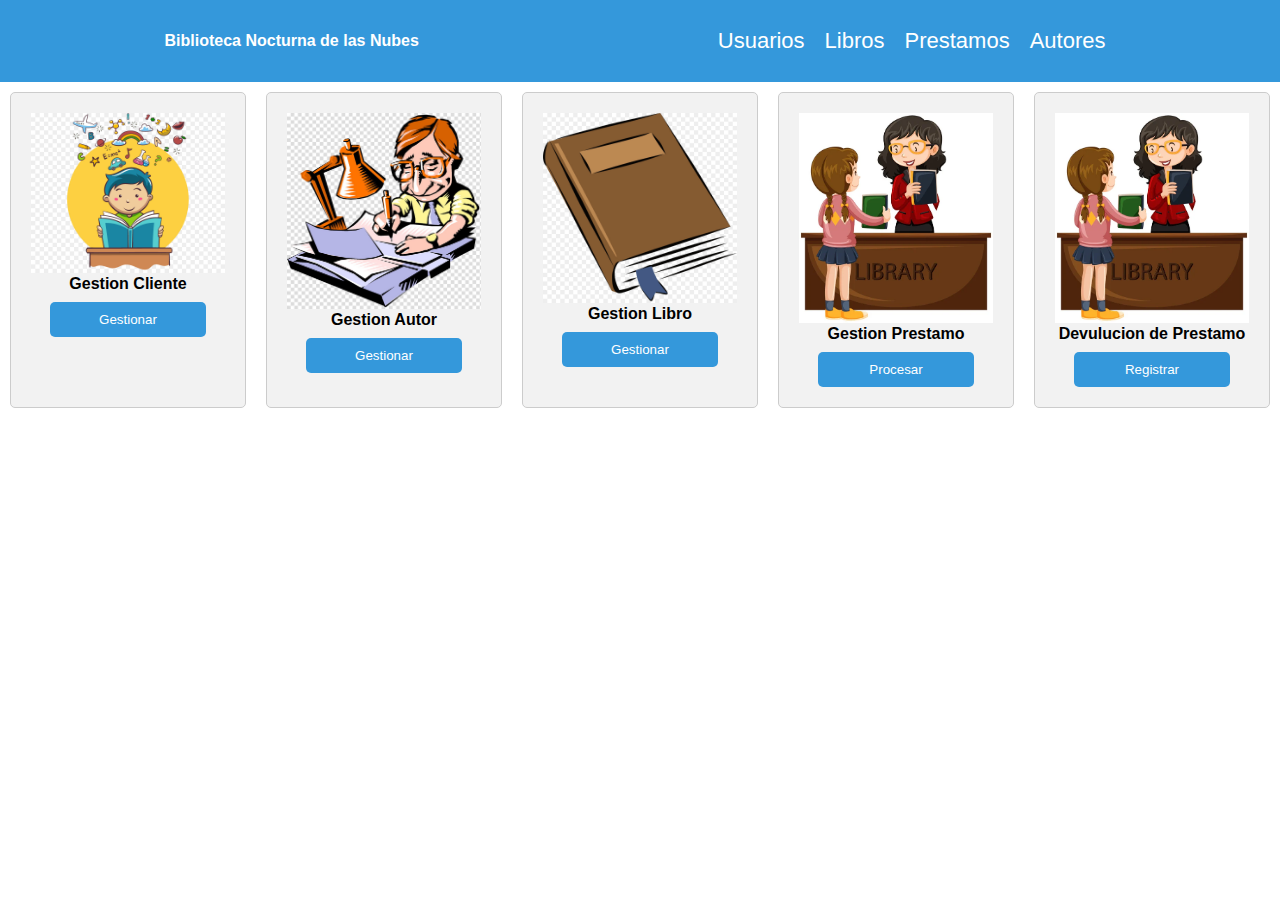
<file: index.html>
<!DOCTYPE html>
<html lang="es">

<head>
    <meta charset="UTF-8">
    <meta name="viewport" content="width=device-width, initial-scale=1.0">
    <link rel="stylesheet" type="text/css" href="styles/index.css">
    <link rel="stylesheet" type="text/css" href="styles/registro_prestamo.css">

    <script src="https://ajax.googleapis.com/ajax/libs/jquery/3.7.1/jquery.min.js"></script>
    <script type="text/javascript" src="jspdf.min.js"></script>
    <title>Biblioteca Nocturna de las Nubest</title>
</head>


<body>
    <header>
        <h1><a href="index.html">Biblioteca Nocturna de las Nubes</a></h1>
        <div class="icomenu">
            <img src="assets/iconos/barra-de-menus.png" alt="" id="iconmenu">
        </div>
        <nav class="menu">
            <ul>
                <li><a href="listarLectore.html">Usuarios</a></li>
                <li><a href="listarLibros.html">Libros</a></li>
                <li><a href="listarPrestamos.html">Prestamos</a></li>
                <li><a href="listarAutores.html">Autores</a></li>
            </ul>
        </nav>
    </header>
    <div class="container">
        <div class="cards">
            <div class="card">
                <img src="assets/inicioRegistro/cliente.jpg" alt="Registrar Cliente">
                <h2>Gestion Cliente</h2>
                <button class="btn" onclick="location.href='GestionLector.html'">Gestionar</button>
            </div>
            <div class="card">
                <img src="assets/inicioRegistro/autor.jpg" alt="Registrar Autor">
                <h2>Gestion Autor</h2>
                <button class="btn" onclick="location.href='Gestiónautores.html'">Gestionar</button>
            </div>
            <div class="card">
                <img src="assets/inicioRegistro/Libro.jpg" alt="Registrar Libro">
                <h2>Gestion Libro</h2>
                <button class="btn" onclick="location.href='registro_libro.html'">Gestionar</button>
            </div>
            <div class="card">
                <img src="assets/inicioRegistro/prestamo.jpg" alt="Registrar Prestamo">
                <h2>Gestion Prestamo</h2>
                <button class="btn" onclick="location.href='ProcesarPrestamo.html'">Procesar</button>
            </div>
            <div class="card">
                <img src="assets/inicioRegistro/prestamo.jpg" alt="Registrar Prestamo">
                <h2>Devulucion de Prestamo</h2>
                <button class="btn" onclick="location.href='ProcesarDevulucion.html'">Registrar</button>
            </div>
        </div>
    </div>
    <script src="js/script.js"></script>
</body>

</html>
</file>
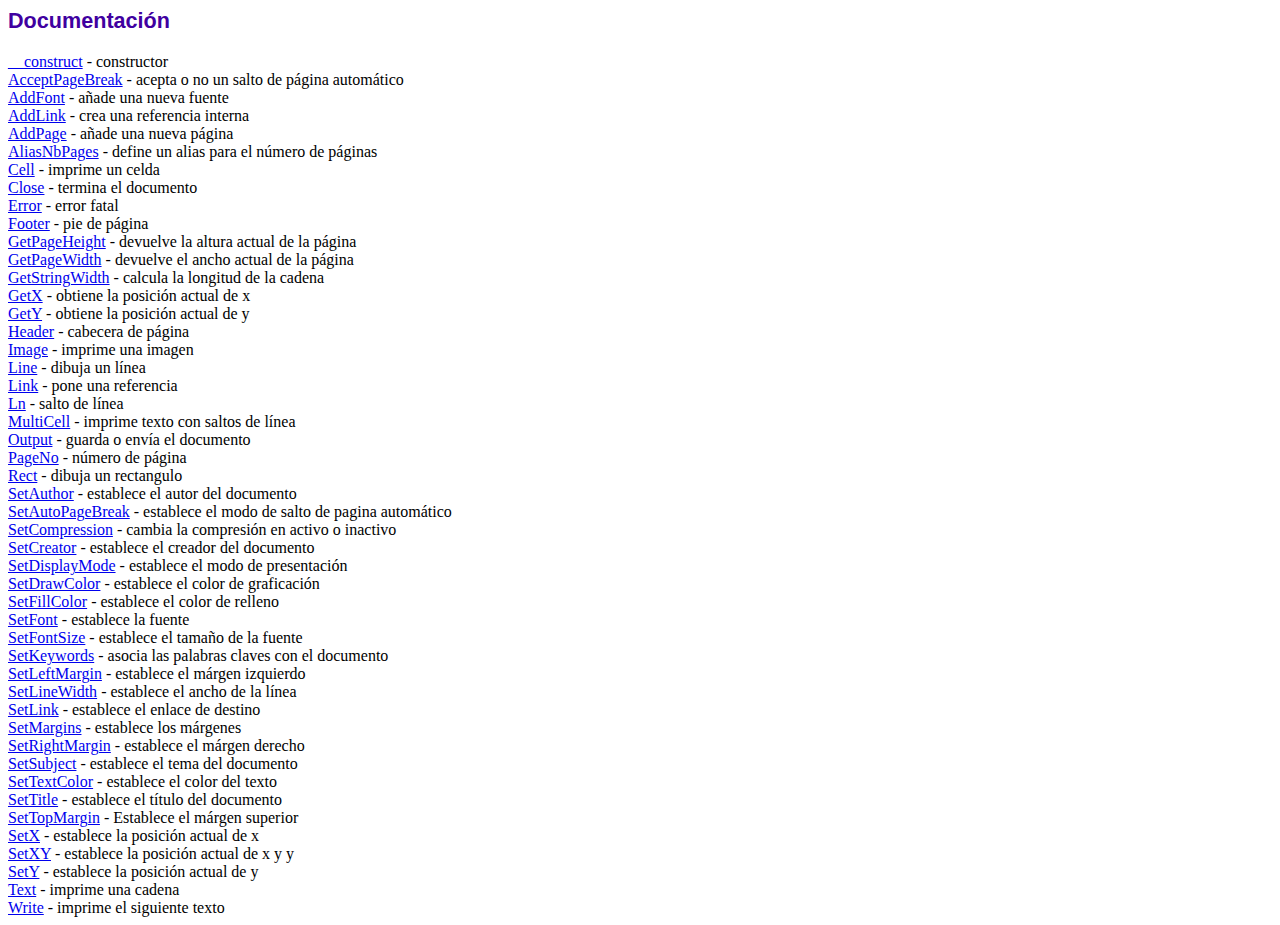
<file: php/fpdf186/doc/index.htm>
<!DOCTYPE html PUBLIC "-//W3C//DTD HTML 4.01 Transitional//EN">
<html>
<head>
<meta http-equiv="Content-Type" content="text/html; charset=UTF-8">
<title>Documentación</title>
<link type="text/css" rel="stylesheet" href="../fpdf.css">
</head>
<body>
<h1>Documentación</h1>
<a href="__construct.htm">__construct</a> - constructor<br>
<a href="acceptpagebreak.htm">AcceptPageBreak</a> - acepta o no un salto de página automático<br>
<a href="addfont.htm">AddFont</a> - añade una nueva fuente<br>
<a href="addlink.htm">AddLink</a> - crea una referencia interna<br>
<a href="addpage.htm">AddPage</a> - añade una nueva página<br>
<a href="aliasnbpages.htm">AliasNbPages</a> - define un alias para el número de páginas<br>
<a href="cell.htm">Cell</a> - imprime un celda<br>
<a href="close.htm">Close</a> - termina el documento<br>
<a href="error.htm">Error</a> - error fatal<br>
<a href="footer.htm">Footer</a> - pie de página<br>
<a href="getpageheight.htm">GetPageHeight</a> - devuelve la altura actual de la página<br>
<a href="getpagewidth.htm">GetPageWidth</a> - devuelve el ancho actual de la página<br>
<a href="getstringwidth.htm">GetStringWidth</a> - calcula la longitud de la cadena<br>
<a href="getx.htm">GetX</a> - obtiene la posición actual de x<br>
<a href="gety.htm">GetY</a> - obtiene la posición actual de y<br>
<a href="header.htm">Header</a> - cabecera de página<br>
<a href="image.htm">Image</a> - imprime una imagen<br>
<a href="line.htm">Line</a> - dibuja un línea<br>
<a href="link.htm">Link</a> - pone una referencia<br>
<a href="ln.htm">Ln</a> - salto de línea<br>
<a href="multicell.htm">MultiCell</a> - imprime texto con saltos de línea<br>
<a href="output.htm">Output</a> - guarda o envía el documento<br>
<a href="pageno.htm">PageNo</a> - número de página<br>
<a href="rect.htm">Rect</a> - dibuja un rectangulo<br>
<a href="setauthor.htm">SetAuthor</a> - establece el autor del documento<br>
<a href="setautopagebreak.htm">SetAutoPageBreak</a> - establece el modo de salto de pagina automático<br>
<a href="setcompression.htm">SetCompression</a> - cambia la compresión en activo o inactivo<br>
<a href="setcreator.htm">SetCreator</a> - establece el creador del documento<br>
<a href="setdisplaymode.htm">SetDisplayMode</a> - establece el modo de presentación<br>
<a href="setdrawcolor.htm">SetDrawColor</a> - establece el color de graficación<br>
<a href="setfillcolor.htm">SetFillColor</a> - establece el color de relleno<br>
<a href="setfont.htm">SetFont</a> - establece la fuente<br>
<a href="setfontsize.htm">SetFontSize</a> - establece el tamaño de la fuente<br>
<a href="setkeywords.htm">SetKeywords</a> - asocia las palabras claves con el documento<br>
<a href="setleftmargin.htm">SetLeftMargin</a> - establece el márgen izquierdo<br>
<a href="setlinewidth.htm">SetLineWidth</a> - establece el ancho de la línea<br>
<a href="setlink.htm">SetLink</a> - establece el enlace de destino<br>
<a href="setmargins.htm">SetMargins</a> - establece los márgenes<br>
<a href="setrightmargin.htm">SetRightMargin</a> - establece el márgen derecho<br>
<a href="setsubject.htm">SetSubject</a> - establece el tema del documento<br>
<a href="settextcolor.htm">SetTextColor</a> - establece el color del texto<br>
<a href="settitle.htm">SetTitle</a> - establece el título del documento<br>
<a href="settopmargin.htm">SetTopMargin</a> - Establece el márgen superior<br>
<a href="setx.htm">SetX</a> - establece la posición actual de x<br>
<a href="setxy.htm">SetXY</a> - establece la posición actual de x y y<br>
<a href="sety.htm">SetY</a> - establece la posición actual de y<br>
<a href="text.htm">Text</a> - imprime una cadena<br>
<a href="write.htm">Write</a> - imprime el siguiente texto<br>
</body>
</html>
</file>
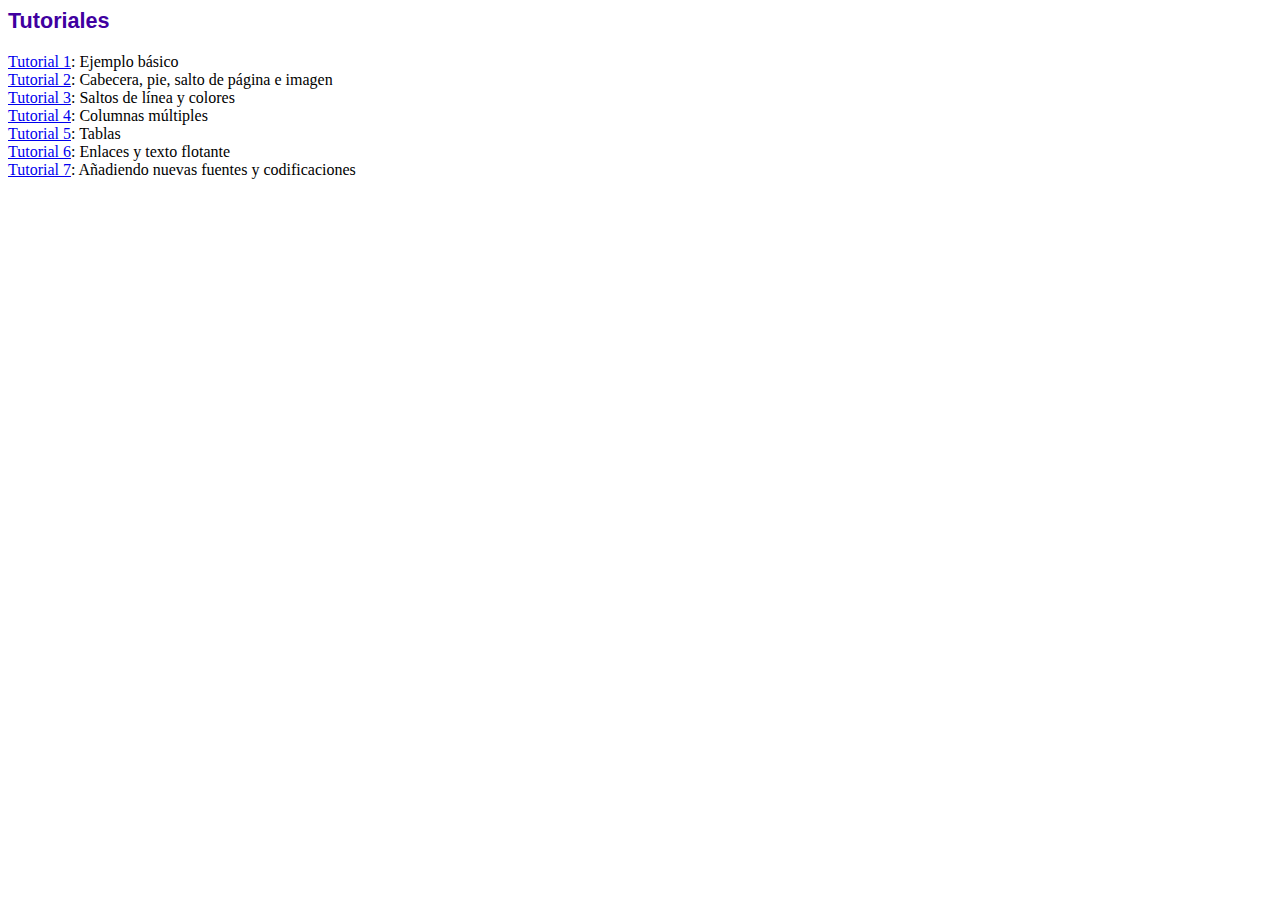
<file: php/fpdf186/tutorial/index.htm>
<!DOCTYPE html PUBLIC "-//W3C//DTD HTML 4.01 Transitional//EN">
<html>
<head>
<meta http-equiv="Content-Type" content="text/html; charset=UTF-8">
<title>Tutoriales</title>
<link type="text/css" rel="stylesheet" href="../fpdf.css">
</head>
<body>
<h1>Tutoriales</h1>
<ul style="list-style-type:none; margin-left:0; padding-left:0">
<li><a href="tuto1.htm">Tutorial 1</a>: Ejemplo básico</li>
<li><a href="tuto2.htm">Tutorial 2</a>: Cabecera, pie, salto de página e imagen</li>
<li><a href="tuto3.htm">Tutorial 3</a>: Saltos de línea y colores</li>
<li><a href="tuto4.htm">Tutorial 4</a>: Columnas múltiples</li>
<li><a href="tuto5.htm">Tutorial 5</a>: Tablas</li>
<li><a href="tuto6.htm">Tutorial 6</a>: Enlaces y texto flotante</li>
<li><a href="tuto7.htm">Tutorial 7</a>: Añadiendo nuevas fuentes y codificaciones</li>
</ul>
</body>
</html>
</file>
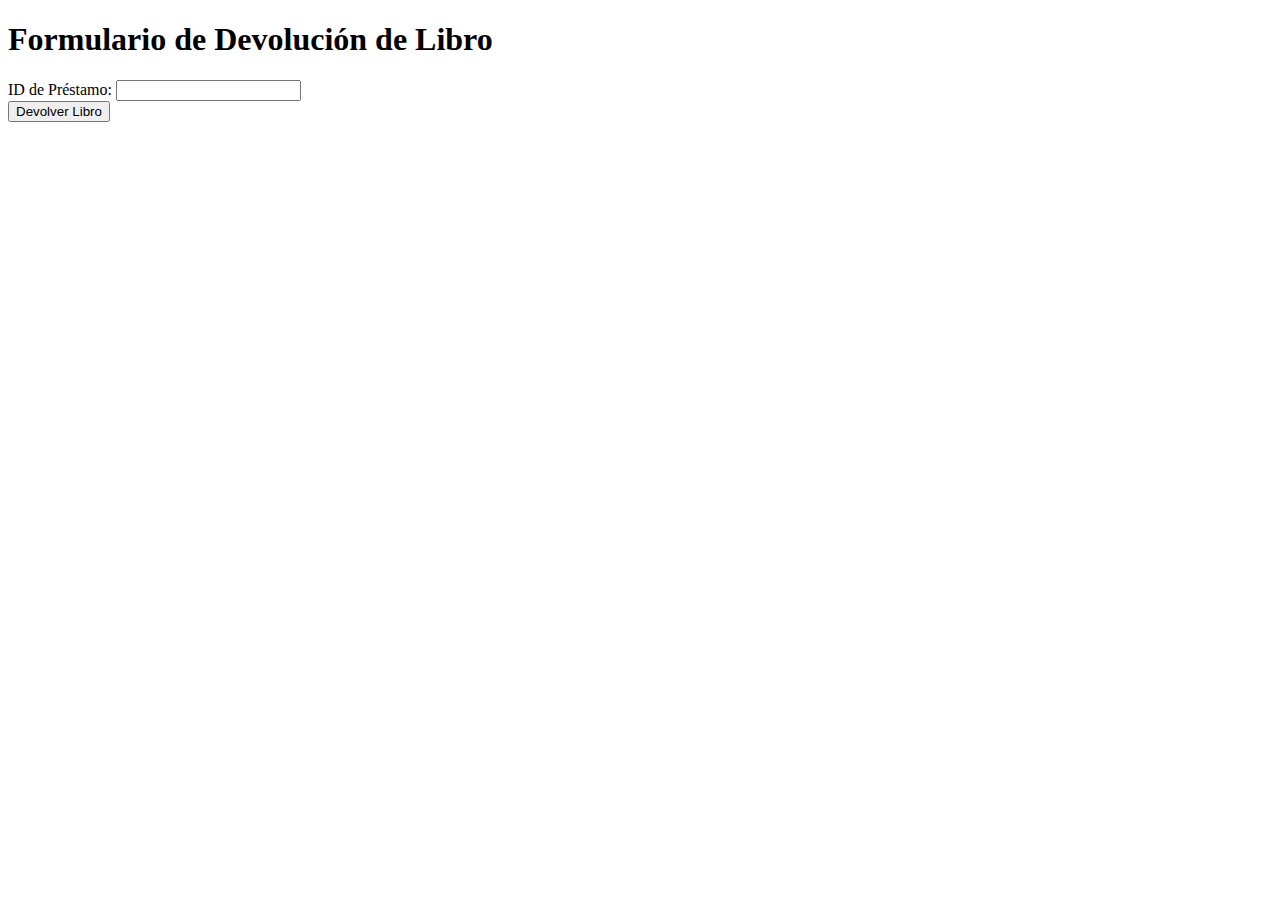
<file: devolucionLibro.html>
<!DOCTYPE html>
<html lang="en">
<head>
    <meta charset="UTF-8">
    <meta name="viewport" content="width=device-width, initial-scale=1.0">
    <title>Document</title>
</head>
<body>
        <h1>Formulario de Devolución de Libro</h1>
        <form id="devolucionForm">
            <label for="prestamo_id">ID de Préstamo:</label>
            <input type="text" id="prestamo_id" name="prestamo_id" required>
            <br>
            <button type="submit">Devolver Libro</button>
        </form>
        
        <div id="resultado">
            <!-- Aquí se mostrará el resultado de la devolución -->
        </div>
    
    
</body>

<script>
    document.getElementById("devolucionForm").addEventListener("submit", function (event) {
        event.preventDefault();
        const formData = new FormData(this);

        fetch("php/procesar_devulucion.php", {
            method: "POST",
            body: formData,
        })
            .then(response => response.text()) // Cambiado a text()
            .then(data => {
                document.getElementById("resultado").textContent = data;
            })
            .catch(error => {
                console.error("Error en la solicitud: " + error);
            });
    });
</script>
</html>
</file>
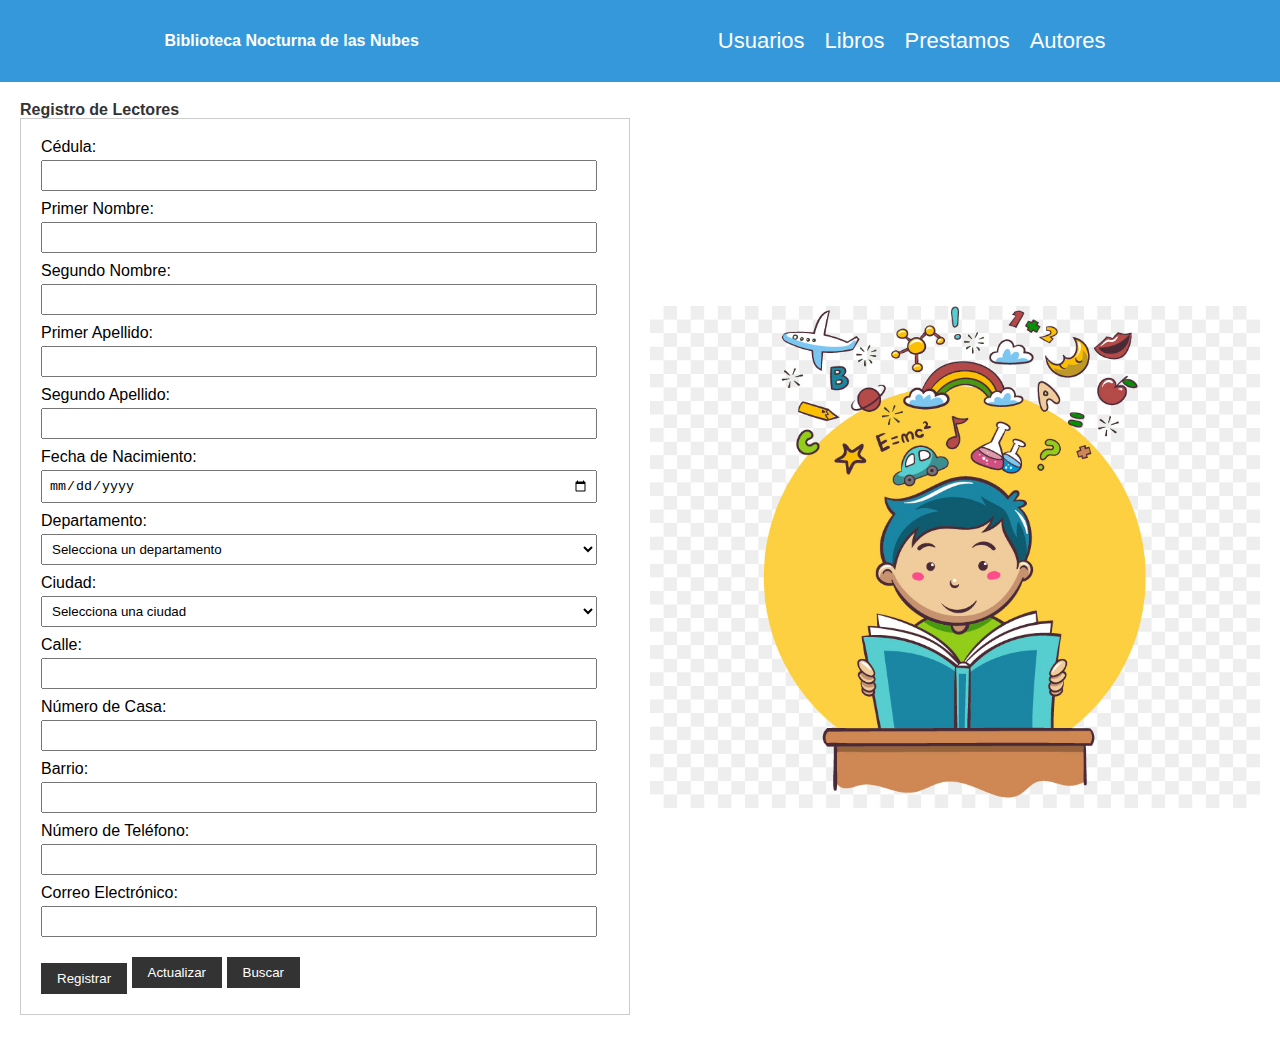
<file: GestionLector.html>
<!DOCTYPE html>
<html lang="es">

<head>
    <meta charset="UTF-8">
    <meta name="viewport" content="width=device-width, initial-scale=1.0">
    <link rel="stylesheet" type="text/css" href="styles/ProcesarPrestamo.css">
    <link rel="stylesheet" type="text/css" href="styles/Gestion.css">
    <link rel="stylesheet" type="text/css" href="styles/index.css">
    <script src="https://ajax.googleapis.com/ajax/libs/jquery/3.7.1/jquery.min.js"></script>
    <title>Gestion de Lectores</title>

</head>

<body>
    <header>
        <h1><a href="index.html">Biblioteca Nocturna de las Nubes</a></h1>
        <div class="icomenu">
            <img src="assets/iconos/barra-de-menus.png" alt="" id="iconmenu">
        </div>
        <nav class="menu">
            <ul>
                <li><a href="listarLectore.html">Usuarios</a></li>
                <li><a href="listarLibros.html">Libros</a></li>
                <li><a href="listarPrestamos.html">Prestamos</a></li>
                <li><a href="listarAutores.html">Autores</a></li>
            </ul>
        </nav>
    </header>

    <div id="contenedorRegistar">
        <section class="Gestion">
            <h1>Registro de Lectores</h1>
            <form id="registroForm">
                <label for="cedula">Cédula:</label>
                <input type="text" name="cedula" id="cedula" required><br>

                <label for="primerNombre">Primer Nombre:</label>
                <input type="text" name="primerNombre" id="primerNombre" required><br>

                <label for="segundoNombre">Segundo Nombre:</label>
                <input type="text" name="segundoNombre" id="segundoNombre"><br>

                <label for="primerApellido">Primer Apellido:</label>
                <input type="text" name="primerApellido" id="primerApellido" required><br>

                <label for="segundoApellido">Segundo Apellido:</label>
                <input type="text" name="segundoApellido" id="segundoApellido"><br>

                <label for="fechaNacimiento">Fecha de Nacimiento:</label>
                <input type="date" name="fechaNacimiento" id="fechaNacimiento" required><br>

                <label for="departamento">Departamento:</label>
                <select name="departamento" id="departamento" onchange="cargarCiudades()" required>
                    <option value="">Selecciona un departamento</option>
                </select><br>

                <label for="ciudad">Ciudad:</label>
                <select name="ciudad" id="ciudad" required>
                    <option value="">Selecciona una ciudad</option>
                    <!-- Opciones generadas dinámicamente dependiendo del departamento seleccionado -->
                </select><br>
                <label for="calle">Calle:</label>
                <input type="text" name="calle" id="calle" required><br>

                <label for="numeroCasa">Número de Casa:</label>
                <input type="text" name="numeroCasa" id="numeroCasa" required><br>

                <label for="barrio">Barrio:</label>
                <input type="text" name="barrio" id="barrio" required><br>

                <label for="numeroTelefono">Número de Teléfono:</label>
                <input type="text" name="numeroTelefono" id="numeroTelefono" required><br>

                <label for="correo">Correo Electrónico:</label>
                <input type="email" name="correo" id="correo" required><br>

                <input type="submit" value="Registrar">
                <button type="button" id="btnActualizar">Actualizar</button>
                <button type="button" id="btnBuscar">Buscar</button>
            </form>

        </section>
        <section id="mitad2">
            <img src="assets/inicioRegistro/cliente.jpg" alt="">
        </section>
    </div>


</body>
<script>
    // Función para registrar Lector
    document.addEventListener("DOMContentLoaded", function () {
        document.querySelector("#registroForm").addEventListener("submit", function (event) {
            event.preventDefault();
            // Obtener los valores del formulario
            var cedula = document.getElementById("cedula").value;
            var primerNombre = document.getElementById("primerNombre").value;
            var segundoNombre = document.getElementById("segundoNombre").value;
            var primerApellido = document.getElementById("primerApellido").value;
            var segundoApellido = document.getElementById("segundoApellido").value;
            var fechaNacimiento = document.getElementById("fechaNacimiento").value;
            var departamento = document.getElementById("departamento").value;
            var ciudad = document.getElementById("ciudad").value;
            var calle = document.getElementById("calle").value;
            var numeroCasa = document.getElementById("numeroCasa").value;
            var barrio = document.getElementById("barrio").value;
            var numeroTelefono = document.getElementById("numeroTelefono").value;
            var correo = document.getElementById("correo").value;

            // Realizar la solicitud POST con jQuery
            $.post("php/Registrar_lector_PKG.php", {
                cedula: cedula,
                primerNombre: primerNombre,
                segundoNombre: segundoNombre,
                primerApellido: primerApellido,
                segundoApellido: segundoApellido,
                fechaNacimiento: fechaNacimiento,
                departamento: departamento,
                ciudad: ciudad,
                calle: calle,
                numeroCasa: numeroCasa,
                barrio: barrio,
                numeroTelefono: numeroTelefono,
                correo: correo
            }, function (data) {
                alert(data);
                document.getElementById("registroForm").reset();
            });
        });
    });

    // Función para actualizar Lector
    document.addEventListener("DOMContentLoaded", function () {
        document.getElementById("btnActualizar").addEventListener("click", function () {
            event.preventDefault();

            // Obtener los valores del formulario
            var cedula = document.getElementById("cedula").value;
            var primerNombre = document.getElementById("primerNombre").value;
            var segundoNombre = document.getElementById("segundoNombre").value;
            var primerApellido = document.getElementById("primerApellido").value;
            var segundoApellido = document.getElementById("segundoApellido").value;
            var fechaNacimiento = document.getElementById("fechaNacimiento").value;
            var departamento = document.getElementById("departamento").value;
            var ciudad = document.getElementById("ciudad").value;
            var calle = document.getElementById("calle").value;
            var numeroCasa = document.getElementById("numeroCasa").value;
            var barrio = document.getElementById("barrio").value;
            var numeroTelefono = document.getElementById("numeroTelefono").value;
            var correo = document.getElementById("correo").value;

            // Realizar la solicitud POST con jQuery
            $.post("php/Actualizar_lector_PKG.php", {
                cedula: cedula,
                primerNombre: primerNombre,
                segundoNombre: segundoNombre,
                primerApellido: primerApellido,
                segundoApellido: segundoApellido,
                fechaNacimiento: fechaNacimiento,
                departamento: departamento,
                ciudad: ciudad,
                calle: calle,
                numeroCasa: numeroCasa,
                barrio: barrio,
                numeroTelefono: numeroTelefono,
                correo: correo
            }, function (data) {
                alert(data);
                document.getElementById("registroForm").reset();
            });
        });
    });


    // Función para busca por cedula y cargar fomulario si lo encuenta
    document.addEventListener("DOMContentLoaded", function () {
        document.getElementById("btnBuscar").addEventListener("click", function () {
            var cedulaBuscar = document.getElementById("cedula").value;
            $.get("php/Buscar_lector.php", {
                cedula: cedulaBuscar
            }, function (data) {
                console.log('reslt: ' + data);
                fillFormWithData(data);
            });
        });

        function fillFormWithData(data) {
            var lector = JSON.parse(data);

            document.getElementById("primerNombre").value = lector.PrimerNombre;
            document.getElementById("segundoNombre").value = lector.SegundoNombre;
            document.getElementById("primerApellido").value = lector.PrimerApellido;
            document.getElementById("segundoApellido").value = lector.SegundoApellido;
            document.getElementById("fechaNacimiento").value = lector.FechaNacimiento;
            document.getElementById("departamento").value = lector.DepartamentoID;
            document.getElementById("ciudad").value = lector.CiudadID;
            document.getElementById("calle").value = lector.Calle;
            document.getElementById("numeroCasa").value = lector.NumeroCasa;
            document.getElementById("barrio").value = lector.Barrio;
            document.getElementById("numeroTelefono").value = lector.NumeroTelefono;
            document.getElementById("correo").value = lector.Correo;
        }
    });

    // Función para cargar todos los departamentos al cargar la página
    const departamentos = [
        { id: 1, nombre: 'Amazonas' },
        { id: 2, nombre: 'Antioquia' },
        { id: 3, nombre: 'Arauca' },
        { id: 4, nombre: 'Atlántico' },
        { id: 5, nombre: 'Bolívar' },
        { id: 6, nombre: 'Boyacá' },
        { id: 7, nombre: 'Caldas' },
        { id: 8, nombre: 'Caquetá' },
        { id: 9, nombre: 'Casanare' },
        { id: 10, nombre: 'Cauca' },
        { id: 11, nombre: 'Cesar' },
        { id: 12, nombre: 'Chocó' },
        { id: 13, nombre: 'Córdoba' },
        { id: 14, nombre: 'Cundinamarca' },
        { id: 15, nombre: 'Guainía' },
        { id: 16, nombre: 'Guaviare' },
        { id: 17, nombre: 'Huila' },
        { id: 18, nombre: 'La Guajira' },
        { id: 19, nombre: 'Magdalena' },
        { id: 20, nombre: 'Meta' },
        { id: 21, nombre: 'Nariño' },
        { id: 22, nombre: 'Norte de Santander' },
        { id: 23, nombre: 'Putumayo' },
        { id: 24, nombre: 'Quindío' },
        { id: 25, nombre: 'Risaralda' },
        { id: 26, nombre: 'San Andrés y Providencia' },
        { id: 27, nombre: 'Santander' },
        { id: 28, nombre: 'Sucre' },
        { id: 29, nombre: 'Tolima' },
        { id: 30, nombre: 'Valle del Cauca' },
        { id: 31, nombre: 'Vaupés' },
        { id: 32, nombre: 'Vichada' }
    ];

    const ciudades = [
        { CiudadID: 1, Nombre: 'Leticia', DepartamentoID: 1 },
        { CiudadID: 2, Nombre: 'Puerto Nariño', DepartamentoID: 1 },
        { CiudadID: 3, Nombre: 'Tarapacá', DepartamentoID: 1 },
        { CiudadID: 4, Nombre: 'La Chorrera', DepartamentoID: 1 },
        { CiudadID: 5, Nombre: 'Puerto Santander', DepartamentoID: 1 },
        { CiudadID: 6, Nombre: 'Letuama', DepartamentoID: 1 },
        { CiudadID: 7, Nombre: 'Puerto Arica', DepartamentoID: 1 },
        { CiudadID: 8, Nombre: 'Valentín', DepartamentoID: 1 },
        { CiudadID: 9, Nombre: 'La Pedrera', DepartamentoID: 1 },
        { CiudadID: 10, Nombre: 'Puerto Alegría', DepartamentoID: 1 },
        { CiudadID: 11, Nombre: 'Medellín', DepartamentoID: 2 },
        { CiudadID: 12, Nombre: 'Bello', DepartamentoID: 2 },
        { CiudadID: 13, Nombre: 'Envigado', DepartamentoID: 2 },
        { CiudadID: 14, Nombre: 'Itagüí', DepartamentoID: 2 },
        { CiudadID: 15, Nombre: 'Sabaneta', DepartamentoID: 2 },
        { CiudadID: 16, Nombre: 'Rionegro', DepartamentoID: 2 },
        { CiudadID: 17, Nombre: 'La Ceja', DepartamentoID: 2 },
        { CiudadID: 18, Nombre: 'Caldas', DepartamentoID: 2 },
        { CiudadID: 19, Nombre: 'Guarne', DepartamentoID: 2 },
        { CiudadID: 20, Nombre: 'Copacabana', DepartamentoID: 2 },
        { CiudadID: 21, Nombre: 'Arauca', DepartamentoID: 3 },
        { CiudadID: 22, Nombre: 'Saravena', DepartamentoID: 3 },
        { CiudadID: 23, Nombre: 'Tame', DepartamentoID: 3 },
        { CiudadID: 24, Nombre: 'Fortul', DepartamentoID: 3 },
        { CiudadID: 25, Nombre: 'Arauquita', DepartamentoID: 3 },
        { CiudadID: 26, Nombre: 'Cravo Norte', DepartamentoID: 3 },
        { CiudadID: 27, Nombre: 'Puerto Rondón', DepartamentoID: 3 },
        { CiudadID: 28, Nombre: 'Saravena', DepartamentoID: 3 },
        { CiudadID: 29, Nombre: 'Tame', DepartamentoID: 3 },
        { CiudadID: 30, Nombre: 'Fortul', DepartamentoID: 3 },
        { CiudadID: 31, Nombre: 'Barranquilla', DepartamentoID: 4 },
        { CiudadID: 32, Nombre: 'Soledad', DepartamentoID: 4 },
        { CiudadID: 33, Nombre: 'Malambo', DepartamentoID: 4 },
        { CiudadID: 34, Nombre: 'Sabanalarga', DepartamentoID: 4 },
        { CiudadID: 35, Nombre: 'Baranoa', DepartamentoID: 4 },
        { CiudadID: 36, Nombre: 'Puerto Colombia', DepartamentoID: 4 },
        { CiudadID: 37, Nombre: 'Santo Tomás', DepartamentoID: 4 },
        { CiudadID: 38, Nombre: 'Palmar de Varela', DepartamentoID: 4 },
        { CiudadID: 39, Nombre: 'Galapa', DepartamentoID: 4 },
        { CiudadID: 40, Nombre: 'Juan de Acosta', DepartamentoID: 4 },
        { CiudadID: 41, Nombre: 'Cartagena', DepartamentoID: 5 },
        { CiudadID: 42, Nombre: 'Bolívar', DepartamentoID: 5 },
        { CiudadID: 43, Nombre: 'Magangué', DepartamentoID: 5 },
        { CiudadID: 44, Nombre: 'Turbo', DepartamentoID: 5 },
        { CiudadID: 45, Nombre: 'Mompox', DepartamentoID: 5 },
        { CiudadID: 46, Nombre: 'Arjona', DepartamentoID: 5 },
        { CiudadID: 47, Nombre: 'El Carmen de Bolívar', DepartamentoID: 5 },
        { CiudadID: 48, Nombre: 'San Jacinto', DepartamentoID: 5 },
        { CiudadID: 49, Nombre: 'Santa Rosa del Sur', DepartamentoID: 5 },
        { CiudadID: 50, Nombre: 'María La Baja', DepartamentoID: 5 },
        { CiudadID: 51, Nombre: 'Tunja', DepartamentoID: 6 },
        { CiudadID: 52, Nombre: 'Duitama', DepartamentoID: 6 },
        { CiudadID: 53, Nombre: 'Sogamoso', DepartamentoID: 6 },
        { CiudadID: 54, Nombre: 'Paipa', DepartamentoID: 6 },
        { CiudadID: 55, Nombre: 'Chiquinquirá', DepartamentoID: 6 },
        { CiudadID: 56, Nombre: 'Villa de Leyva', DepartamentoID: 6 },
        { CiudadID: 57, Nombre: 'Soatá', DepartamentoID: 6 },
        { CiudadID: 58, Nombre: 'Tunja', DepartamentoID: 6 },
        { CiudadID: 59, Nombre: 'Duitama', DepartamentoID: 6 },
        { CiudadID: 60, Nombre: 'Sogamoso', DepartamentoID: 6 },
        { CiudadID: 61, Nombre: 'Manizales', DepartamentoID: 7 },
        { CiudadID: 62, Nombre: 'La Dorada', DepartamentoID: 7 },
        { CiudadID: 63, Nombre: 'Chinchiná', DepartamentoID: 7 },
        { CiudadID: 64, Nombre: 'Villamaría', DepartamentoID: 7 },
        { CiudadID: 65, Nombre: 'Riosucio', DepartamentoID: 7 },
        { CiudadID: 66, Nombre: 'Pácora', DepartamentoID: 7 },
        { CiudadID: 67, Nombre: 'Salamina', DepartamentoID: 7 },
        { CiudadID: 68, Nombre: 'Anserma', DepartamentoID: 7 },
        { CiudadID: 69, Nombre: 'Supía', DepartamentoID: 7 },
        { CiudadID: 70, Nombre: 'Manzanares', DepartamentoID: 7 },
        { CiudadID: 71, Nombre: 'Florencia', DepartamentoID: 8 },
        { CiudadID: 72, Nombre: 'San Vicente del Caguán', DepartamentoID: 8 },
        { CiudadID: 73, Nombre: 'Puerto Rico', DepartamentoID: 8 },
        { CiudadID: 74, Nombre: 'Valparaíso', DepartamentoID: 8 },
        { CiudadID: 75, Nombre: 'La Montañita', DepartamentoID: 8 },
        { CiudadID: 76, Nombre: 'El Doncello', DepartamentoID: 8 },
        { CiudadID: 77, Nombre: 'Curillo', DepartamentoID: 8 },
        { CiudadID: 78, Nombre: 'Belén de los Andaquíes', DepartamentoID: 8 },
        { CiudadID: 79, Nombre: 'Morelia', DepartamentoID: 8 },
        { CiudadID: 80, Nombre: 'Solano', DepartamentoID: 8 },
        { CiudadID: 81, Nombre: 'Yopal', DepartamentoID: 9 },
        { CiudadID: 82, Nombre: 'Aguazul', DepartamentoID: 9 },
        { CiudadID: 83, Nombre: 'Villanueva', DepartamentoID: 9 },
        { CiudadID: 84, Nombre: 'Maní', DepartamentoID: 9 },
        { CiudadID: 85, Nombre: 'Tauramena', DepartamentoID: 9 },
        { CiudadID: 86, Nombre: 'Paz de Ariporo', DepartamentoID: 9 },
        { CiudadID: 87, Nombre: 'Monterrey', DepartamentoID: 9 },
        { CiudadID: 88, Nombre: 'Trinidad', DepartamentoID: 9 },
        { CiudadID: 89, Nombre: 'Hato Corozal', DepartamentoID: 9 },
        { CiudadID: 90, Nombre: 'Nunchía', DepartamentoID: 9 },
        { CiudadID: 91, Nombre: 'Popayán', DepartamentoID: 10 },
        { CiudadID: 92, Nombre: 'Santander de Quilichao', DepartamentoID: 10 },
        { CiudadID: 93, Nombre: 'Puerto Tejada', DepartamentoID: 10 },
        { CiudadID: 94, Nombre: 'Patía', DepartamentoID: 10 },
        { CiudadID: 95, Nombre: 'Piendamó', DepartamentoID: 10 },
        { CiudadID: 96, Nombre: 'Cajibío', DepartamentoID: 10 },
        { CiudadID: 97, Nombre: 'Timbío', DepartamentoID: 10 },
        { CiudadID: 98, Nombre: 'El Bordo', DepartamentoID: 10 },
        { CiudadID: 99, Nombre: 'Villa Rica', DepartamentoID: 10 },
        { CiudadID: 100, Nombre: 'Suárez', DepartamentoID: 10 },
        { CiudadID: 101, Nombre: 'Valledupar', DepartamentoID: 11 },
        { CiudadID: 102, Nombre: 'Aguachica', DepartamentoID: 11 },
        { CiudadID: 103, Nombre: 'La Paz', DepartamentoID: 11 },
        { CiudadID: 104, Nombre: 'Bosconia', DepartamentoID: 11 },
        { CiudadID: 105, Nombre: 'Aguachica', DepartamentoID: 11 },
        { CiudadID: 106, Nombre: 'Pelaya', DepartamentoID: 11 },
        { CiudadID: 107, Nombre: 'Curumaní', DepartamentoID: 11 },
        { CiudadID: 108, Nombre: 'González', DepartamentoID: 11 },
        { CiudadID: 109, Nombre: 'Chiriguaná', DepartamentoID: 11 },
        { CiudadID: 110, Nombre: 'San Alberto', DepartamentoID: 11 },
        { CiudadID: 111, Nombre: 'Quibdó', DepartamentoID: 12 },
        { CiudadID: 112, Nombre: 'Nuquí', DepartamentoID: 12 },
        { CiudadID: 113, Nombre: 'Istmina', DepartamentoID: 12 },
        { CiudadID: 114, Nombre: 'Tadó', DepartamentoID: 12 },
        { CiudadID: 115, Nombre: 'Cértegui', DepartamentoID: 12 },
        { CiudadID: 116, Nombre: 'Riosucio', DepartamentoID: 12 },
        { CiudadID: 117, Nombre: 'Bahía Solano', DepartamentoID: 12 },
        { CiudadID: 118, Nombre: 'El Carmen de Atrato', DepartamentoID: 12 },
        { CiudadID: 119, Nombre: 'Unión Panamericana', DepartamentoID: 12 },
        { CiudadID: 120, Nombre: 'Condoto', DepartamentoID: 12 },
        { CiudadID: 121, Nombre: 'Montería', DepartamentoID: 13 },
        { CiudadID: 122, Nombre: 'Sahagún', DepartamentoID: 13 },
        { CiudadID: 123, Nombre: 'Tierralta', DepartamentoID: 13 },
        { CiudadID: 124, Nombre: 'Lorica', DepartamentoID: 13 },
        { CiudadID: 125, Nombre: 'Planeta Rica', DepartamentoID: 13 },
        { CiudadID: 126, Nombre: 'Montelíbano', DepartamentoID: 13 },
        { CiudadID: 127, Nombre: 'Chinú', DepartamentoID: 13 },
        { CiudadID: 128, Nombre: 'San Bernardo del Viento', DepartamentoID: 13 },
        { CiudadID: 129, Nombre: 'Cotorra', DepartamentoID: 13 },
        { CiudadID: 130, Nombre: 'Ayapel', DepartamentoID: 13 },
        { CiudadID: 131, Nombre: 'Bogotá', DepartamentoID: 14 },
        { CiudadID: 132, Nombre: 'Soacha', DepartamentoID: 14 },
        { CiudadID: 133, Nombre: 'Zipaquirá', DepartamentoID: 14 },
        { CiudadID: 134, Nombre: 'Chía', DepartamentoID: 14 },
        { CiudadID: 135, Nombre: 'Facatativá', DepartamentoID: 14 },
        { CiudadID: 136, Nombre: 'Girardot', DepartamentoID: 14 },
        { CiudadID: 137, Nombre: 'Funza', DepartamentoID: 14 },
        { CiudadID: 138, Nombre: 'Cajicá', DepartamentoID: 14 },
        { CiudadID: 139, Nombre: 'Madrid', DepartamentoID: 14 },
        { CiudadID: 140, Nombre: 'Sibaté', DepartamentoID: 14 },
        { CiudadID: 141, Nombre: 'Puerto Inírida', DepartamentoID: 15 },
        { CiudadID: 142, Nombre: 'San Felipe', DepartamentoID: 15 },
        { CiudadID: 143, Nombre: 'La Guadalupe', DepartamentoID: 15 },
        { CiudadID: 144, Nombre: 'Cumaribo', DepartamentoID: 15 },
        { CiudadID: 145, Nombre: 'Barranco Minas', DepartamentoID: 15 },
        { CiudadID: 146, Nombre: 'Morichal', DepartamentoID: 15 },
        { CiudadID: 147, Nombre: 'Pana Pana', DepartamentoID: 15 },
        { CiudadID: 148, Nombre: 'Mapiripán', DepartamentoID: 15 },
        { CiudadID: 149, Nombre: 'La Primavera', DepartamentoID: 15 },
        { CiudadID: 150, Nombre: 'Puerto Colombia', DepartamentoID: 15 },
        { CiudadID: 151, Nombre: 'San José del Guaviare', DepartamentoID: 16 },
        { CiudadID: 152, Nombre: 'Calamar', DepartamentoID: 16 },
        { CiudadID: 153, Nombre: 'El Retorno', DepartamentoID: 16 },
        { CiudadID: 154, Nombre: 'Miraflores', DepartamentoID: 16 },
        { CiudadID: 155, Nombre: 'San José del Guaviare', DepartamentoID: 16 },
        { CiudadID: 156, Nombre: 'Calamar', DepartamentoID: 16 },
        { CiudadID: 157, Nombre: 'El Retorno', DepartamentoID: 16 },
        { CiudadID: 158, Nombre: 'Miraflores', DepartamentoID: 16 },
        { CiudadID: 159, Nombre: 'Carimagua', DepartamentoID: 16 },
        { CiudadID: 160, Nombre: 'Barrancominas', DepartamentoID: 16 },
        { CiudadID: 161, Nombre: 'Neiva', DepartamentoID: 17 },
        { CiudadID: 162, Nombre: 'Pitalito', DepartamentoID: 17 },
        { CiudadID: 163, Nombre: 'Garzón', DepartamentoID: 17 },
        { CiudadID: 164, Nombre: 'Campoalegre', DepartamentoID: 17 },
        { CiudadID: 165, Nombre: 'La Plata', DepartamentoID: 17 },
        { CiudadID: 166, Nombre: 'Rivera', DepartamentoID: 17 },
        { CiudadID: 167, Nombre: 'Tarqui', DepartamentoID: 17 },
        { CiudadID: 168, Nombre: 'El Pital', DepartamentoID: 17 },
        { CiudadID: 169, Nombre: 'Nátaga', DepartamentoID: 17 },
        { CiudadID: 170, Nombre: 'Suaza', DepartamentoID: 17 },
        { CiudadID: 171, Nombre: 'Riohacha', DepartamentoID: 18 },
        { CiudadID: 172, Nombre: 'Maicao', DepartamentoID: 18 },
        { CiudadID: 173, Nombre: 'Uribia', DepartamentoID: 18 },
        { CiudadID: 174, Nombre: 'Fonseca', DepartamentoID: 18 },
        { CiudadID: 175, Nombre: 'Barrancas', DepartamentoID: 18 },
        { CiudadID: 176, Nombre: 'Manaure', DepartamentoID: 18 },
        { CiudadID: 177, Nombre: 'San Juan del Cesar', DepartamentoID: 18 },
        { CiudadID: 178, Nombre: 'Distracción', DepartamentoID: 18 },
        { CiudadID: 179, Nombre: 'Hatonuevo', DepartamentoID: 18 },
        { CiudadID: 180, Nombre: 'Albania', DepartamentoID: 18 },
        { CiudadID: 180, Nombre: 'Albania', DepartamentoID: 18 },
        { CiudadID: 181, Nombre: 'Santa Marta', DepartamentoID: 19 },
        { CiudadID: 182, Nombre: 'Ciénaga', DepartamentoID: 19 },
        { CiudadID: 183, Nombre: 'Fundación', DepartamentoID: 19 },
        { CiudadID: 184, Nombre: 'Aracataca', DepartamentoID: 19 },
        { CiudadID: 185, Nombre: 'Puebloviejo', DepartamentoID: 19 },
        { CiudadID: 186, Nombre: 'Zona Bananera', DepartamentoID: 19 },
        { CiudadID: 187, Nombre: 'El Banco', DepartamentoID: 19 },
        { CiudadID: 188, Nombre: 'Plato', DepartamentoID: 19 },
        { CiudadID: 189, Nombre: 'El Retén', DepartamentoID: 19 },
        { CiudadID: 190, Nombre: 'Guamal', DepartamentoID: 19 },
        { CiudadID: 191, Nombre: 'Villavicencio', DepartamentoID: 20 },
        { CiudadID: 192, Nombre: 'Acacías', DepartamentoID: 20 },
        { CiudadID: 193, Nombre: 'Granada', DepartamentoID: 20 },
        { CiudadID: 194, Nombre: 'Puerto López', DepartamentoID: 20 },
        { CiudadID: 195, Nombre: 'San Juanito', DepartamentoID: 20 },
        { CiudadID: 196, Nombre: 'La Macarena', DepartamentoID: 20 },
        { CiudadID: 197, Nombre: 'San Martín', DepartamentoID: 20 },
        { CiudadID: 198, Nombre: 'Cubarral', DepartamentoID: 20 },
        { CiudadID: 199, Nombre: 'Castilla la Nueva', DepartamentoID: 20 },
        { CiudadID: 200, Nombre: 'Restrepo', DepartamentoID: 20 },
        { CiudadID: 201, Nombre: 'Pasto', DepartamentoID: 21 },
        { CiudadID: 202, Nombre: 'Ipiales', DepartamentoID: 21 },
        { CiudadID: 203, Nombre: 'Tumaco', DepartamentoID: 21 },
        { CiudadID: 204, Nombre: 'Túquerres', DepartamentoID: 21 },
        { CiudadID: 205, Nombre: 'El Charco', DepartamentoID: 21 },
        { CiudadID: 206, Nombre: 'La Unión', DepartamentoID: 21 },
        { CiudadID: 207, Nombre: 'Samaniego', DepartamentoID: 21 },
        { CiudadID: 208, Nombre: 'Colón', DepartamentoID: 21 },
        { CiudadID: 209, Nombre: 'Arboleda', DepartamentoID: 21 },
        { CiudadID: 210, Nombre: 'Sandoná', DepartamentoID: 21 },
        { CiudadID: 211, Nombre: 'Cúcuta', DepartamentoID: 22 },
        { CiudadID: 212, Nombre: 'Ocaña', DepartamentoID: 22 },
        { CiudadID: 213, Nombre: 'Pamplona', DepartamentoID: 22 },
        { CiudadID: 214, Nombre: 'Villa del Rosario', DepartamentoID: 22 },
        { CiudadID: 215, Nombre: 'Los Patios', DepartamentoID: 22 },
        { CiudadID: 216, Nombre: 'Cúcuta', DepartamentoID: 22 },
        { CiudadID: 217, Nombre: 'Ocaña', DepartamentoID: 22 },
        { CiudadID: 218, Nombre: 'Pamplona', DepartamentoID: 22 },
        { CiudadID: 219, Nombre: 'Villa del Rosario', DepartamentoID: 22 },
        { CiudadID: 220, Nombre: 'Los Patios', DepartamentoID: 22 },
        { CiudadID: 221, Nombre: 'Mocoa', DepartamentoID: 23 },
        { CiudadID: 222, Nombre: 'Puerto Asís', DepartamentoID: 23 },
        { CiudadID: 223, Nombre: 'Sibundoy', DepartamentoID: 23 },
        { CiudadID: 224, Nombre: 'Colón', DepartamentoID: 23 },
        { CiudadID: 225, Nombre: 'Villagarzón', DepartamentoID: 23 },
        { CiudadID: 226, Nombre: 'Orito', DepartamentoID: 23 },
        { CiudadID: 227, Nombre: 'San Miguel', DepartamentoID: 23 },
        { CiudadID: 228, Nombre: 'Santiago', DepartamentoID: 23 },
        { CiudadID: 229, Nombre: 'Valle del Guamuez', DepartamentoID: 23 },
        { CiudadID: 230, Nombre: 'La Hormiga', DepartamentoID: 23 },
        { CiudadID: 231, Nombre: 'Armenia', DepartamentoID: 24 },
        { CiudadID: 232, Nombre: 'Calarcá', DepartamentoID: 24 },
        { CiudadID: 233, Nombre: 'Montenegro', DepartamentoID: 24 },
        { CiudadID: 234, Nombre: 'La Tebaida', DepartamentoID: 24 },
        { CiudadID: 235, Nombre: 'Quimbaya', DepartamentoID: 24 },
        { CiudadID: 236, Nombre: 'Salento', DepartamentoID: 24 },
        { CiudadID: 237, Nombre: 'Circasia', DepartamentoID: 24 },
        { CiudadID: 238, Nombre: 'Filandia', DepartamentoID: 24 },
        { CiudadID: 239, Nombre: 'Buenavista', DepartamentoID: 24 },
        { CiudadID: 240, Nombre: 'Pijao', DepartamentoID: 24 },
        { CiudadID: 241, Nombre: 'Pereira', DepartamentoID: 25 },
        { CiudadID: 242, Nombre: 'Dosquebradas', DepartamentoID: 25 },
        { CiudadID: 243, Nombre: 'Santa Rosa de Cabal', DepartamentoID: 25 },
        { CiudadID: 244, Nombre: 'La Virginia', DepartamentoID: 25 },
        { CiudadID: 245, Nombre: 'Santuario', DepartamentoID: 25 },
        { CiudadID: 246, Nombre: 'Marsella', DepartamentoID: 25 },
        { CiudadID: 247, Nombre: 'Belén de Umbría', DepartamentoID: 25 },
        { CiudadID: 248, Nombre: 'Quinchía', DepartamentoID: 25 },
        { CiudadID: 249, Nombre: 'Apía', DepartamentoID: 25 },
        { CiudadID: 250, Nombre: 'La Celia', DepartamentoID: 25 },
        { CiudadID: 251, Nombre: 'San Andrés', DepartamentoID: 26 },
        { CiudadID: 252, Nombre: 'Providencia', DepartamentoID: 26 },
        { CiudadID: 253, Nombre: 'Santa Catalina', DepartamentoID: 26 },
        { CiudadID: 254, Nombre: 'San Andrés', DepartamentoID: 26 },
        { CiudadID: 255, Nombre: 'Providencia', DepartamentoID: 26 },
        { CiudadID: 256, Nombre: 'Santa Catalina', DepartamentoID: 26 },
        { CiudadID: 257, Nombre: 'San Andrés', DepartamentoID: 26 },
        { CiudadID: 258, Nombre: 'Providencia', DepartamentoID: 26 },
        { CiudadID: 259, Nombre: 'Santa Catalina', DepartamentoID: 26 },
        { CiudadID: 260, Nombre: 'San Andrés', DepartamentoID: 26 },
        { CiudadID: 261, Nombre: 'San Andrés', DepartamentoID: 26 },
        { CiudadID: 262, Nombre: 'Providencia', DepartamentoID: 26 },
        { CiudadID: 263, Nombre: 'Santa Catalina', DepartamentoID: 26 },
        { CiudadID: 264, Nombre: 'San Andrés', DepartamentoID: 26 },
        { CiudadID: 265, Nombre: 'Providencia', DepartamentoID: 26 },
        { CiudadID: 266, Nombre: 'Santa Catalina', DepartamentoID: 26 },
        { CiudadID: 267, Nombre: 'San Andrés', DepartamentoID: 26 },
        { CiudadID: 268, Nombre: 'Providencia', DepartamentoID: 26 },
        { CiudadID: 269, Nombre: 'Santa Catalina', DepartamentoID: 26 },
        { CiudadID: 270, Nombre: 'San Andrés', DepartamentoID: 26 },
        { CiudadID: 271, Nombre: 'Bucaramanga', DepartamentoID: 27 },
        { CiudadID: 272, Nombre: 'Girón', DepartamentoID: 27 },
        { CiudadID: 273, Nombre: 'Floridablanca', DepartamentoID: 27 },
        { CiudadID: 274, Nombre: 'Piedecuesta', DepartamentoID: 27 },
        { CiudadID: 275, Nombre: 'Barrancabermeja', DepartamentoID: 27 },
        { CiudadID: 276, Nombre: 'Bucaramanga', DepartamentoID: 27 },
        { CiudadID: 277, Nombre: 'Girón', DepartamentoID: 27 },
        { CiudadID: 278, Nombre: 'Floridablanca', DepartamentoID: 27 },
        { CiudadID: 279, Nombre: 'Piedecuesta', DepartamentoID: 27 },
        { CiudadID: 280, Nombre: 'Barrancabermeja', DepartamentoID: 27 },
        { CiudadID: 281, Nombre: 'Sincelejo', DepartamentoID: 28 },
        { CiudadID: 282, Nombre: 'Corozal', DepartamentoID: 28 },
        { CiudadID: 283, Nombre: 'San Marcos', DepartamentoID: 28 },
        { CiudadID: 284, Nombre: 'Sampués', DepartamentoID: 28 },
        { CiudadID: 285, Nombre: 'Tolú', DepartamentoID: 28 },
        { CiudadID: 286, Nombre: 'Sincelejo', DepartamentoID: 28 },
        { CiudadID: 287, Nombre: 'Corozal', DepartamentoID: 28 },
        { CiudadID: 288, Nombre: 'San Marcos', DepartamentoID: 28 },
        { CiudadID: 289, Nombre: 'Sampués', DepartamentoID: 28 },
        { CiudadID: 290, Nombre: 'Tolú', DepartamentoID: 28 },
        { CiudadID: 291, Nombre: 'Ibagué', DepartamentoID: 29 },
        { CiudadID: 292, Nombre: 'Espinal', DepartamentoID: 29 },
        { CiudadID: 293, Nombre: 'Melgar', DepartamentoID: 29 },
        { CiudadID: 294, Nombre: 'Mariquita', DepartamentoID: 29 },
        { CiudadID: 295, Nombre: 'Chaparral', DepartamentoID: 29 },
        { CiudadID: 296, Nombre: 'Ibagué', DepartamentoID: 29 },
        { CiudadID: 297, Nombre: 'Espinal', DepartamentoID: 29 },
        { CiudadID: 298, Nombre: 'Melgar', DepartamentoID: 29 },
        { CiudadID: 299, Nombre: 'Mariquita', DepartamentoID: 29 },
        { CiudadID: 300, Nombre: 'Chaparral', DepartamentoID: 29 },
        { CiudadID: 301, Nombre: 'Cali', DepartamentoID: 30 },
        { CiudadID: 302, Nombre: 'Buenaventura', DepartamentoID: 30 },
        { CiudadID: 303, Nombre: 'Palmira', DepartamentoID: 30 },
        { CiudadID: 304, Nombre: 'Tuluá', DepartamentoID: 30 },
        { CiudadID: 305, Nombre: 'Yumbo', DepartamentoID: 30 },
        { CiudadID: 306, Nombre: 'Cali', DepartamentoID: 30 },
        { CiudadID: 307, Nombre: 'Buenaventura', DepartamentoID: 30 },
        { CiudadID: 308, Nombre: 'Palmira', DepartamentoID: 30 },
        { CiudadID: 309, Nombre: 'Tuluá', DepartamentoID: 30 },
        { CiudadID: 310, Nombre: 'Yumbo', DepartamentoID: 30 },
        { CiudadID: 311, Nombre: 'Mitú', DepartamentoID: 31 },
        { CiudadID: 312, Nombre: 'Carurú', DepartamentoID: 31 },
        { CiudadID: 313, Nombre: 'Taraira', DepartamentoID: 31 },
        { CiudadID: 314, Nombre: 'Pacoa', DepartamentoID: 31 },
        { CiudadID: 315, Nombre: 'Papunahua', DepartamentoID: 31 },
        { CiudadID: 316, Nombre: 'Mitú', DepartamentoID: 31 },
        { CiudadID: 317, Nombre: 'Carurú', DepartamentoID: 31 },
        { CiudadID: 318, Nombre: 'Taraira', DepartamentoID: 31 },
        { CiudadID: 319, Nombre: 'Pacoa', DepartamentoID: 31 },
        { CiudadID: 320, Nombre: 'Papunahua', DepartamentoID: 31 },
        { CiudadID: 321, Nombre: 'Puerto Carreño', DepartamentoID: 32 },
        { CiudadID: 322, Nombre: 'La Primavera', DepartamentoID: 32 },
        { CiudadID: 323, Nombre: 'Santa Rosalía', DepartamentoID: 32 },
        { CiudadID: 324, Nombre: 'Cumaribo', DepartamentoID: 32 },
        { CiudadID: 325, Nombre: 'Puerto Carreño', DepartamentoID: 32 },
        { CiudadID: 326, Nombre: 'La Primavera', DepartamentoID: 32 },
        { CiudadID: 327, Nombre: 'Santa Rosalía', DepartamentoID: 32 },
        { CiudadID: 328, Nombre: 'Cumaribo', DepartamentoID: 32 },
        { CiudadID: 329, Nombre: 'San José de Ocune', DepartamentoID: 32 },
        { CiudadID: 330, Nombre: 'La Guafilla', DepartamentoID: 32 },
    ];

    // Función para cargar las ciudades basadas en el departamento seleccionado
    function cargarCiudades() {
        const departamentoSelect = document.getElementById('departamento');
        const ciudadSelect = document.getElementById('ciudad');
        const selectedDepartamentoId = parseInt(departamentoSelect.value);

        // Clear previous cities
        ciudadSelect.innerHTML = '<option value="">Selecciona una ciudad</option>';

        // Filter cities based on the selected department
        const filteredCiudades = ciudades.filter(
            ciudad => ciudad.DepartamentoID === selectedDepartamentoId
        );

        // Populate the cities dropdown
        filteredCiudades.forEach(ciudad => {
            const option = document.createElement('option');
            option.value = ciudad.CiudadID;
            option.textContent = ciudad.Nombre;
            ciudadSelect.appendChild(option);
        });
    }

    // Event listener para detectar el cambio en la selección del departamento
    document.getElementById('departamento').addEventListener('change', cargarCiudades);

    // Cargar las opciones del departamento al cargar la página
    window.onload = function () {
        const departamentoSelect = document.getElementById('departamento');

        departamentos.forEach(departamento => {
            const option = document.createElement('option');
            option.value = departamento.id;
            option.textContent = departamento.nombre;
            departamentoSelect.appendChild(option);
        });
    };

</script>

</html>
</file>
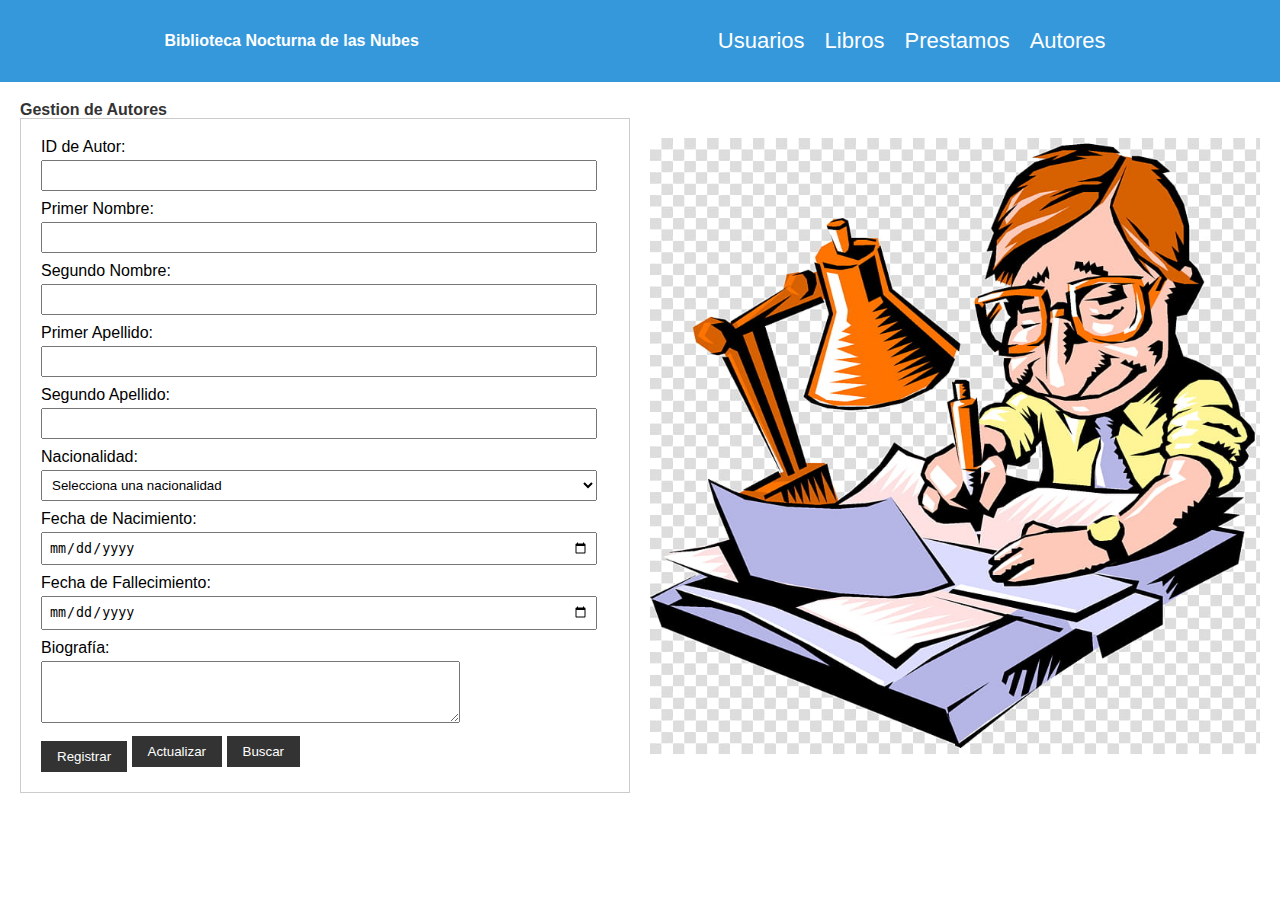
<file: Gestiónautores.html>
<!DOCTYPE html>
<html lang="es">

<head>
    <meta charset="UTF-8">
    <meta name="viewport" content="width=device-width, initial-scale=1.0">
    <link rel="stylesheet" type="text/css" href="styles/ProcesarPrestamo.css">
    <link rel="stylesheet" type="text/css" href="styles/Gestion.css">
    <link rel="stylesheet" type="text/css" href="styles/index.css">
    <script src="https://ajax.googleapis.com/ajax/libs/jquery/3.7.1/jquery.min.js"></script>
    <title>Gestion de Autores</title>
</head>

<body>
    <header>
        <h1><a href="index.html">Biblioteca Nocturna de las Nubes</a></h1>
        <div class="icomenu">
            <img src="assets/iconos/barra-de-menus.png" alt="" id="iconmenu">
        </div>
        <nav class="menu">
            <ul>
                <li><a href="listarLectore.html">Usuarios</a></li>
                <li><a href="listarLibros.html">Libros</a></li>
                <li><a href="listarPrestamos.html">Prestamos</a></li>
                <li><a href="listarAutores.html">Autores</a></li>
            </ul>
        </nav>
    </header>
    <div id="contenedorRegistar">
        <section class="Gestion">
            <h1>Gestion de Autores</h1>
            <form id="registroForm">
                <label for="autorID">ID de Autor:</label>
                <input type="text" name="autorID" id="autorID" required><br>

                <label for="primerNombre">Primer Nombre:</label>
                <input type="text" name="primerNombre" id="primerNombre" required><br>

                <label for="segundoNombre">Segundo Nombre:</label>
                <input type="text" name="segundoNombre" id="segundoNombre"><br>

                <label for="primerApellido">Primer Apellido:</label>
                <input type="text" name="primerApellido" id="primerApellido" required><br>

                <label for="segundoApellido">Segundo Apellido:</label>
                <input type="text" name="segundoApellido" id="segundoApellido"><br>

                <label for="nacionalidad">Nacionalidad:</label>
                <select name="nacionalidad" id="nacionalidad" required>
                    <option value="">Selecciona una nacionalidad</option>
                    <!-- Opciones generadas dinámicamente -->
                    <!-- Ejemplo: <option value="1">País 1</option> -->
                </select><br>

                <label for="fechaNacimiento">Fecha de Nacimiento:</label>
                <input type="date" name="fechaNacimiento" id="fechaNacimiento" required><br>

                <label for="fechaFallecimiento">Fecha de Fallecimiento:</label>
                <input type="date" name="fechaFallecimiento" id="fechaFallecimiento"><br>

                <label for="biografia">Biografía:</label>
                <textarea name="biografia" id="biografia" rows="4" cols="50" required></textarea><br>

                <input type="submit" value="Registrar">
                <button type="button" id="btnActualizar">Actualizar</button>
                <button type="button" id="btnBuscar">Buscar</button>
            </form>

        </section>
        <section id="mitad2">
            <img src="assets/inicioRegistro/autor.jpg" alt="">
        </section>
    </div>

    <script>
        // Aquí puedes agregar el código JavaScript similar al formulario de lectores para el registro, actualización y búsqueda de autores.
        // Puedes emplear las mismas funciones cambiando los nombres de los campos y las URLs de las peticiones al servidor.
        // Asegúrate de tener las rutas correctas para la lógica del lado del servidor.
    </script>
</body>

</html>
</file>
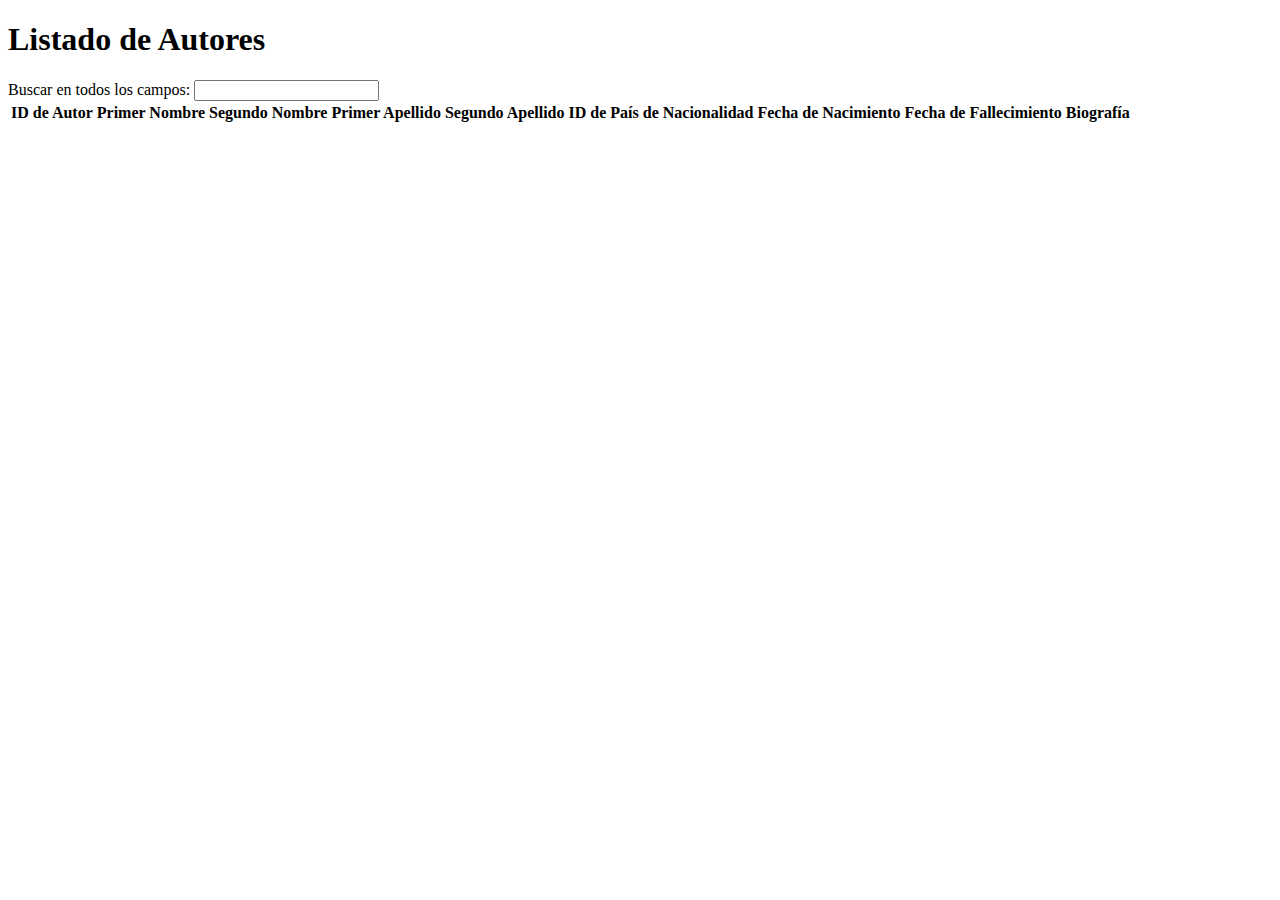
<file: listarAutores.html>
<!DOCTYPE html>
<html lang="es">

<head>
    <meta charset="UTF-8">
    <title>Listado de Autores</title>
    <script src="https://code.jquery.com/jquery-3.6.0.min.js"></script>
</head>

<body>
    <h1>Listado de Autores</h1>

    <label for="busqueda">Buscar en todos los campos:</label>
    <input type="text" id="busqueda">

    <table id="tablaResultados">
        <thead>
            <tr>
                <th>ID de Autor</th>
                <th>Primer Nombre</th>
                <th>Segundo Nombre</th>
                <th>Primer Apellido</th>
                <th>Segundo Apellido</th>
                <th>ID de País de Nacionalidad</th>
                <th>Fecha de Nacimiento</th>
                <th>Fecha de Fallecimiento</th>
                <th>Biografía</th>
                <!-- Puedes agregar más encabezados según tus columnas -->
            </tr>
        </thead>
        <tbody id="cuerpoTabla">
            <!-- Aquí se mostrarán los resultados -->
        </tbody>
    </table>

    <script>
        $(document).ready(function () {
            $('#busqueda').on('input', function () {
                const searchTerm = $(this).val();
                $.post('php/ListarAutores_PKG.php', {
                    busqueda: searchTerm
                }, function (data) {
                    mostrarResultados(data);
                });
            });
        });

        function mostrarResultados(data) {
            const tabla = $('#cuerpoTabla');
            tabla.empty(); // Limpiar la tabla antes de agregar nuevos datos

            // Iterar sobre los resultados y mostrarlos en la tabla
            $.each(data, function (index, item) {
                tabla.append(
                    `<tr>
                        <td>${item.AutorID}</td>
                        <td>${item.PrimerNombre}</td>
                        <td>${item.SegundoNombre}</td>
                        <td>${item.PrimerApellido}</td>
                        <td>${item.SegundoApellido}</td>
                        <td>${item.NacionalidadPaisID}</td>
                        <td>${item.FechaNacimiento}</td>
                        <td>${item.FechaFallecimiento}</td>
                        <td>${item.Biografia}</td>
                        <!-- Agrega aquí más celdas según tus columnas -->
                    </tr>`
                );
            });
        }
    </script>
</body>

</html>
</file>
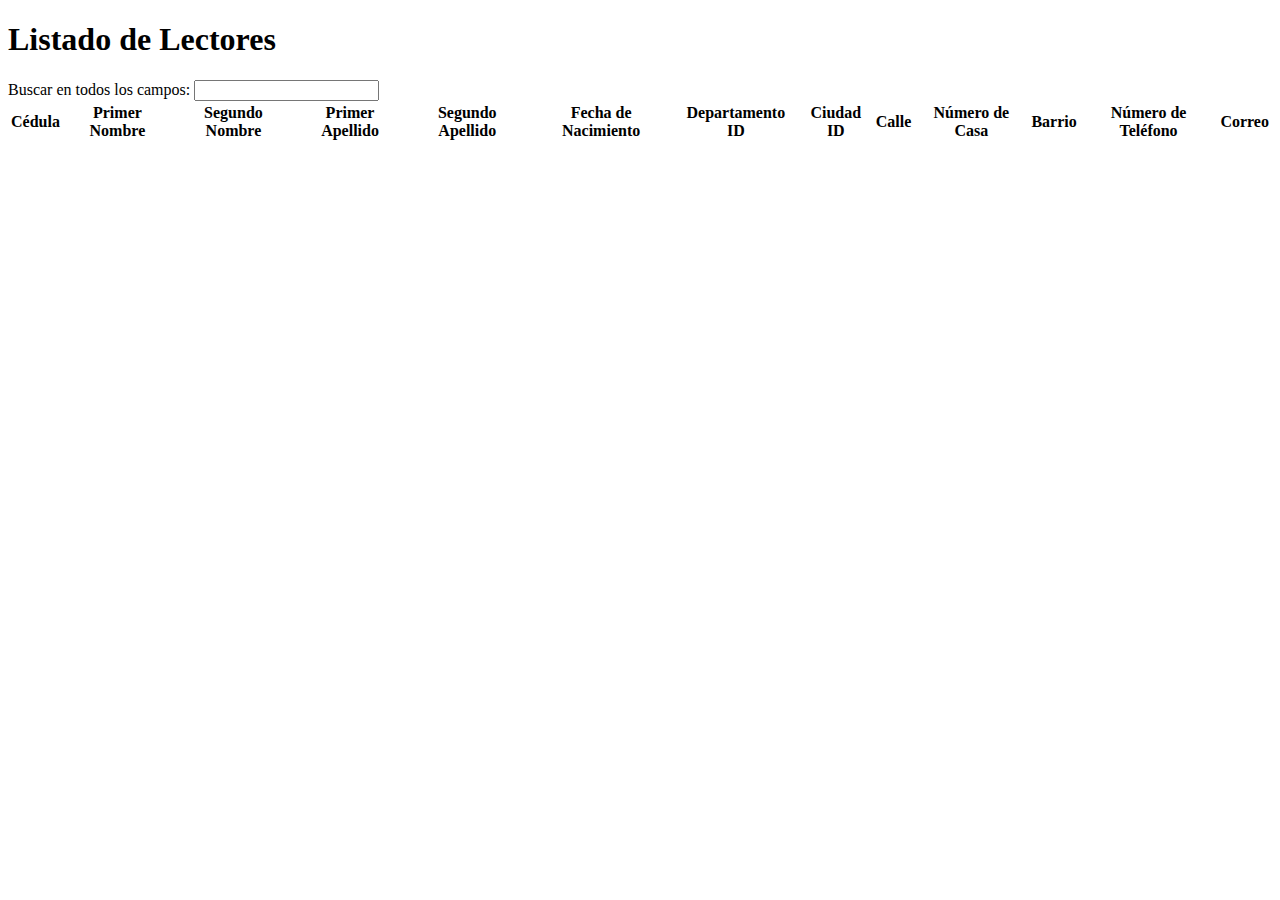
<file: listarLectore.html>
<!DOCTYPE html>
<html lang="es">

<head>
    <meta charset="UTF-8">
    <title>Listado de Lectores</title>
    <script src="https://code.jquery.com/jquery-3.6.0.min.js"></script>
</head>

<body>
    <h1>Listado de Lectores</h1>

    <label for="busqueda">Buscar en todos los campos:</label>
    <input type="text" id="busqueda">

    <table id="tablaResultados">
        <thead>
            <tr>
                <th>Cédula</th>
                <th>Primer Nombre</th>
                <th>Segundo Nombre</th>
                <th>Primer Apellido</th>
                <th>Segundo Apellido</th>
                <th>Fecha de Nacimiento</th>
                <th>Departamento ID</th>
                <th>Ciudad ID</th>
                <th>Calle</th>
                <th>Número de Casa</th>
                <th>Barrio</th>
                <th>Número de Teléfono</th>
                <th>Correo</th>
                <!-- Puedes agregar más encabezados según tus columnas -->
            </tr>
        </thead>
        <tbody id="cuerpoTabla">
            <!-- Aquí se mostrarán los resultados -->
        </tbody>
    </table>

    <script>
        $(document).ready(function () {
            $('#busqueda').on('input', function () {
                const searchTerm = $(this).val();
                $.post('php/Listalectores_PKG.php', { busqueda: searchTerm }, function (data) {
                    mostrarResultados(data);
                });
            });
        });

        function mostrarResultados(data) {
            const tabla = $('#cuerpoTabla');
            tabla.empty(); // Limpiar la tabla antes de agregar nuevos datos

            // Iterar sobre los resultados y mostrarlos en la tabla
            $.each(data, function (index, item) {
                console.log(data);
                tabla.append(
                    `<tr>
            <td>${item.Cedula}</td>
            <td>${item.PrimerNombre}</td>
            <td>${item.SegundoNombre}</td>
            <td>${item.PrimerApellido}</td>
            <td>${item.SegundoApellido}</td>
            <td>${item.FechaNacimiento}</td>
            <td>${item.DepartamentoID}</td>
            <td>${item.CiudadID}</td>
            <td>${item.Calle}</td>
            <td>${item.NumeroCasa}</td>
            <td>${item.Barrio}</td>
            <td>${item.NumeroTelefono}</td>
            <td>${item.Correo}</td>
            <!-- Agrega aquí más celdas según tus columnas -->
          </tr>`
                );
            });
        }
    </script>
</body>

</html>
</file>
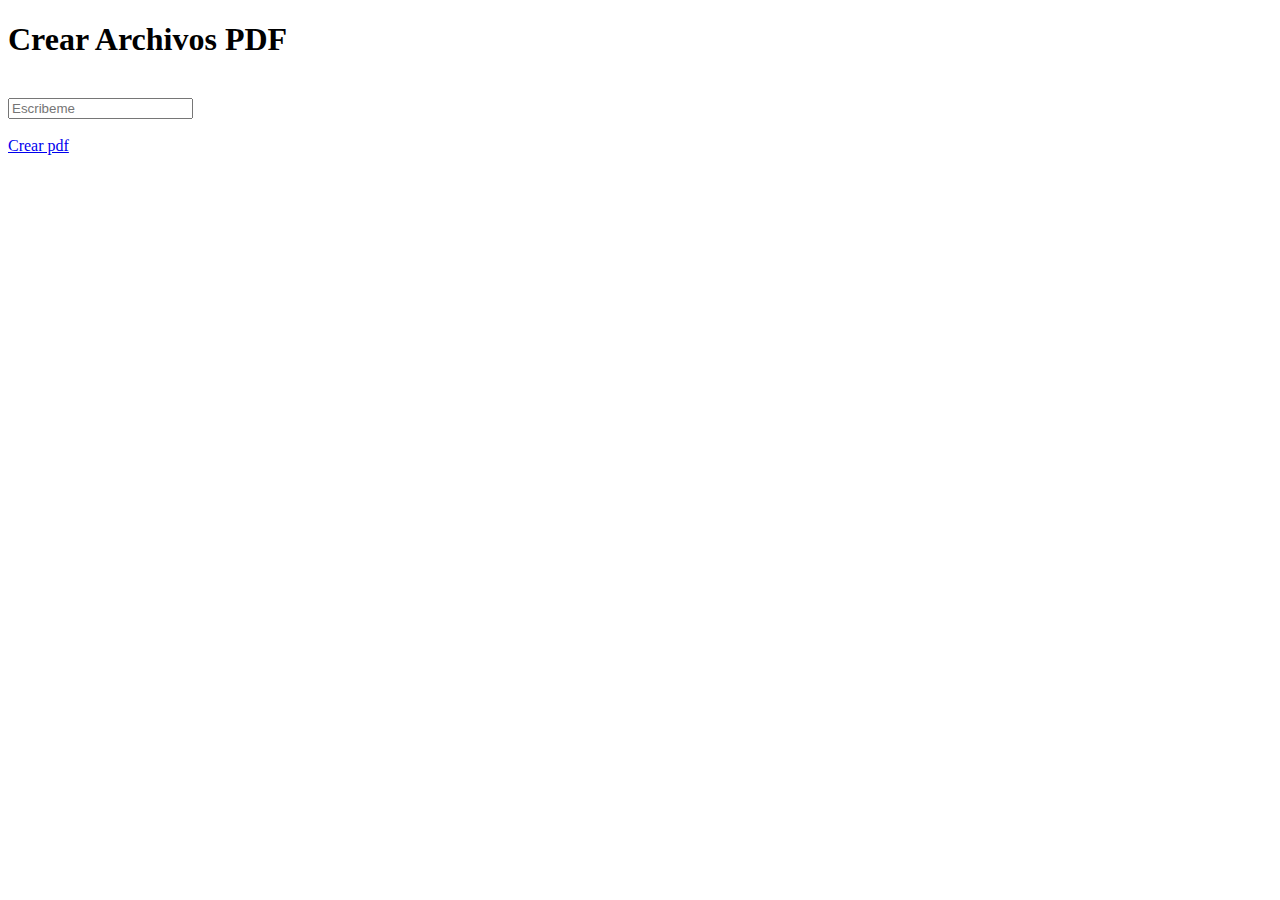
<file: pdfPage.html>
<!DOCTYPE html>
<html lang="en">
<head>
    <meta charset="UTF-8">
    <meta http-equiv="X-UA-Compatible" content="IE=edge">
    <meta name="viewport" content="width=device-width, initial-scale=1.0">
    <title>Generar PDF</title>

</head>
<body>
    <h1>Crear Archivos PDF</h1>
    <br>
    
    <input type="text" placeholder="Escribeme" id="esc"><br><br>

    <a href="javascript:genPDF()">Crear pdf</a>
    <script type="text/javascript" src="jspdf.min.js"></script>
    <script type="text/javascript">
        function genPDF(){
            var doc=new jsPDF();
            let mensaje=document.getElementById('esc').value;
            doc.text(20,20,mensaje);
            doc.addPage();
            doc.text(20,20,'Mi trabajo!!');
            doc.save('Test.pdf');
        }
    </script>
</body>
</html>
</file>
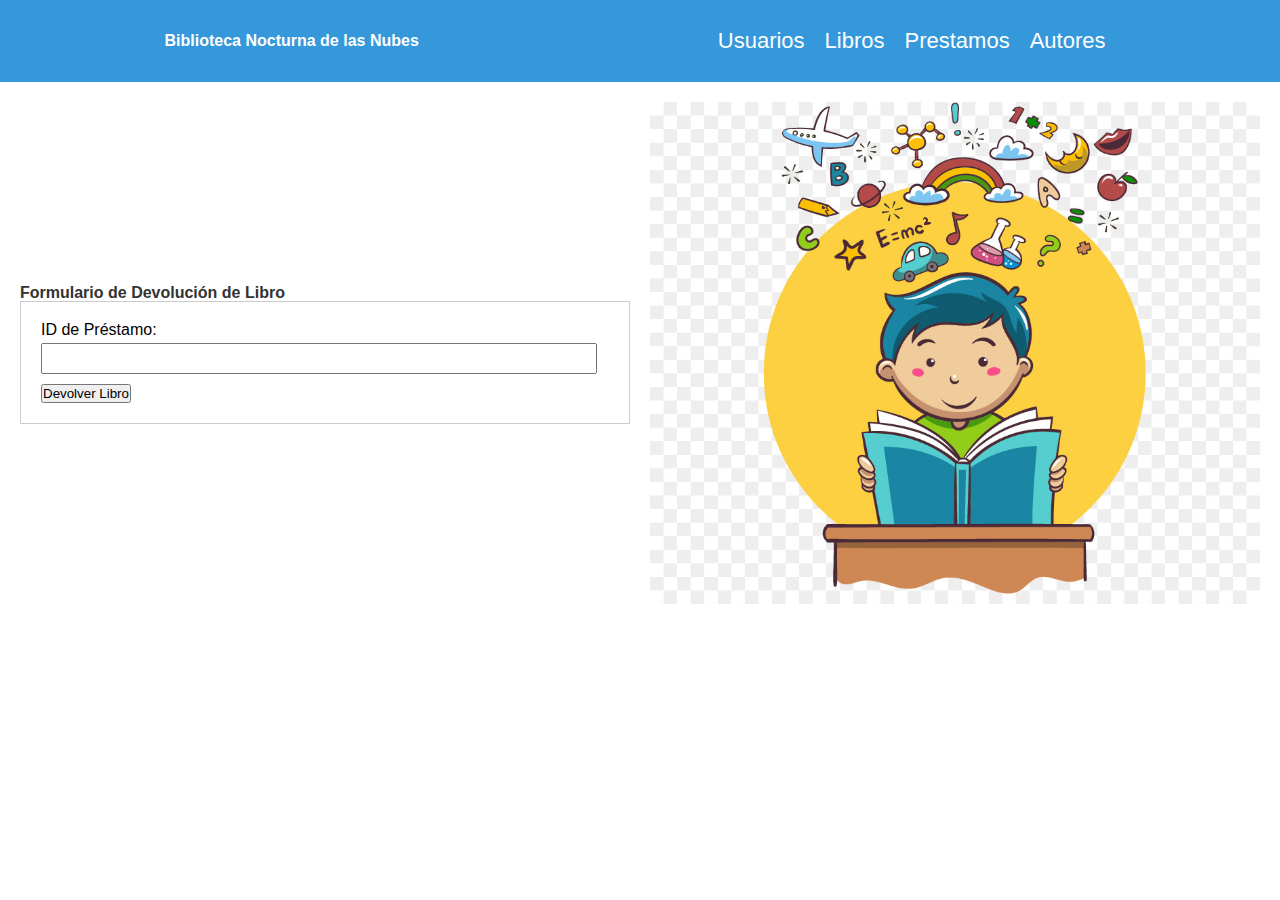
<file: ProcesarDevulucion.html>
<!DOCTYPE html>
<html lang="en">

<head>
    <meta charset="UTF-8">
    <meta name="viewport" content="width=device-width, initial-scale=1.0">
    <link rel="stylesheet" type="text/css" href="styles/ProcesarPrestamo.css">
    <link rel="stylesheet" type="text/css" href="styles/Gestion.css">
    <link rel="stylesheet" type="text/css" href="styles/index.css">
    <script src="https://ajax.googleapis.com/ajax/libs/jquery/3.7.1/jquery.min.js"></script>
    <title>Procesar Devolución</title>
</head>

<body>
    <header>
        <h1><a href="index.html">Biblioteca Nocturna de las Nubes</a></h1>
        <div class="icomenu">
            <img src="assets/iconos/barra-de-menus.png" alt="" id="iconmenu">
        </div>
        <nav class="menu">
            <ul>
                <li><a href="listarLectore.html">Usuarios</a></li>
                <li><a href="listarLibros.html">Libros</a></li>
                <li><a href="listarPrestamos.html">Prestamos</a></li>
                <li><a href="listarAutores.html">Autores</a></li>
            </ul>
        </nav>
    </header>

    <div id="contenedorRegistar">
        <section class="Gestion">
            <h1>Formulario de Devolución de Libro</h1>
            <form id="devolucionForm">
                <label for="prestamo_id">ID de Préstamo:</label>
                <input type="text" id="prestamo_id" name="prestamo_id" required>
                <br>
                <button type="submit">Devolver Libro</button>
            </form>
        </section>
        <section id="mitad2">
            <img src="assets/inicioRegistro/cliente.jpg" alt="">
        </section>
    </div>


</body>
<script>
    //Función para procesar devolución del pestamo
    document.addEventListener('DOMContentLoaded', function () {
        document.getElementById("devolucionForm").addEventListener("submit", function (event) {
            event.preventDefault();
            const formData = new FormData(this);

            fetch("php/procesar_devulucion.php", {
                method: "POST",
                body: formData,
            })
                .then(response => response.text())
                .then(data => {
                    alert(data);
                })
                .catch(error => {
                    console.error("Error en la solicitud: " + error);
                });
        });
    });
</script>

</html>
</file>
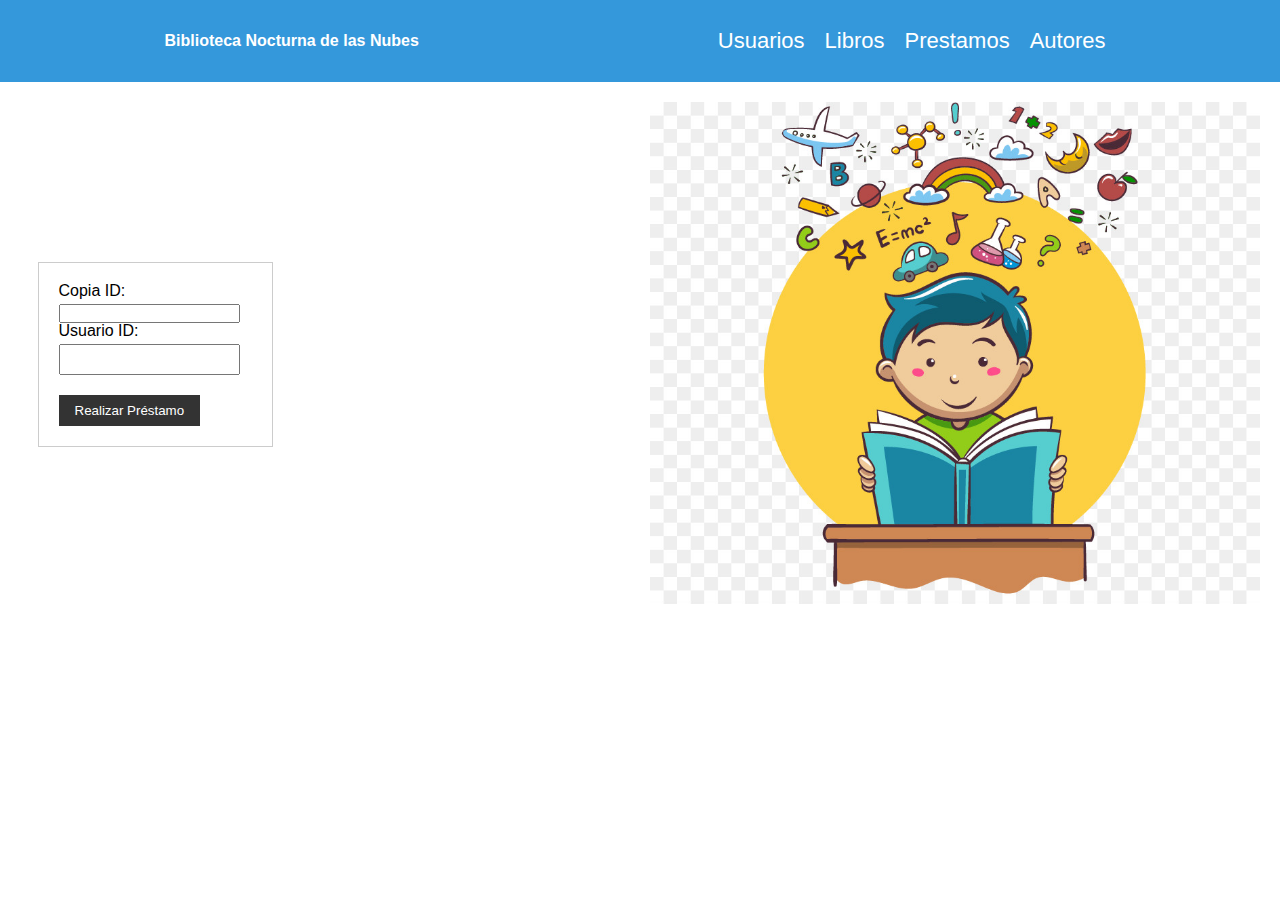
<file: ProcesarPrestamo.html>
<!DOCTYPE html>
<html lang="es">

<head>
    <meta charset="UTF-8">
    <meta name="viewport" content="width=device-width, initial-scale=1.0">
    <link rel="stylesheet" type="text/css" href="styles/ProcesarPrestamo.css">
    <link rel="stylesheet" type="text/css" href="styles/Gestion.css">
    <link rel="stylesheet" type="text/css" href="styles/index.css">
    <script src="https://ajax.googleapis.com/ajax/libs/jquery/3.7.1/jquery.min.js"></script>
    <title>Procesar préstamo</title>
</head>
<script src="js/script.js"></script>

<body>
    <header>
        <h1><a href="index.html">Biblioteca Nocturna de las Nubes</a></h1>
        <div class="icomenu">
            <img src="assets/iconos/barra-de-menus.png" alt="" id="iconmenu">
        </div>
        <nav class="menu">
            <ul>
                <li><a href="listarLectore.html">Usuarios</a></li>
                <li><a href="listarLibros.html">Libros</a></li>
                <li><a href="listarPrestamos.html">Prestamos</a></li>
                <li><a href="listarAutores.html">Autores</a></li>
            </ul>
        </nav>
    </header>
    <div id="contenedorRegistar">
        <section class="Gestion">
            <section id="procesarPrestamo">
                <div id="sectionprestamoForm">
                    <form id="prestamoForm">
                        <label for="copia_id">Copia ID:</label>
                        <input type="number" name="copia_id" required><br>

                        <label for="cedula">Usuario ID:</label>
                        <input type="text" name="cedula" required><br>

                        <input type="submit" value="Realizar Préstamo">
                    </form>
                </div>
                <div id="resultado"></div>
            </section>
        </section>
        <section id="mitad2">
            <img src="assets/inicioRegistro/cliente.jpg" alt="">
        </section>
    </div>

</body>

</html>
</file>
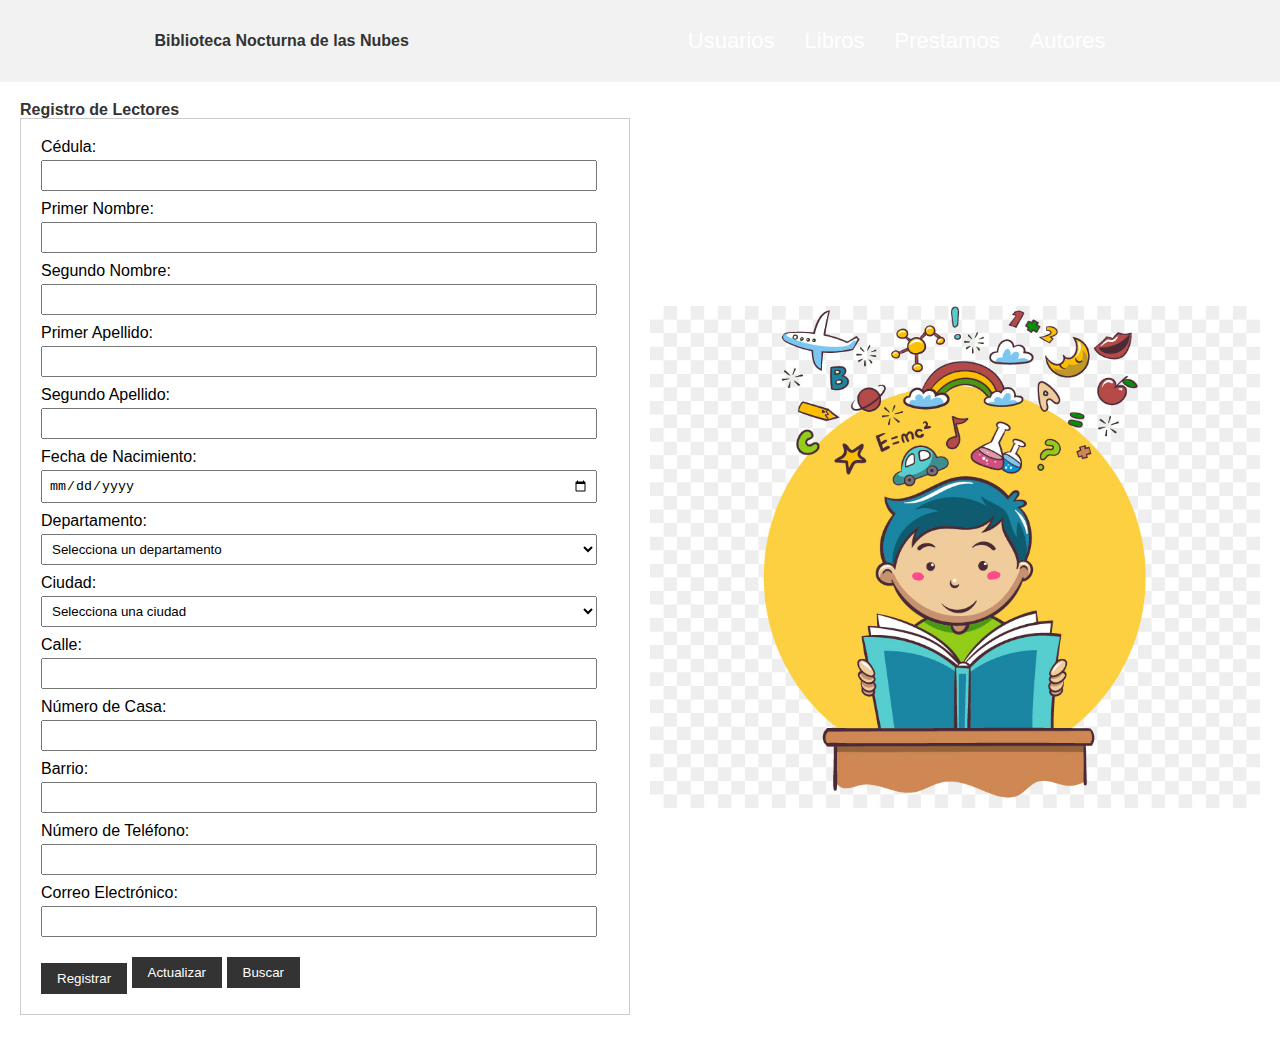
<file: registro_cliente.html>
<!DOCTYPE html>
<html lang="es">

<head>
    <meta charset="UTF-8">
    <meta name="viewport" content="width=device-width, initial-scale=1.0">
    <link rel="stylesheet" type="text/css" href="styles/index.css">
    <link rel="stylesheet" type="text/css" href="styles/registrarLector.css">
    <title>Registro de Lectores</title>
    <script src="https://ajax.googleapis.com/ajax/libs/jquery/3.7.1/jquery.min.js"></script>


</head>

<body>
    <header>
        <a href="index.html"><h1>Biblioteca Nocturna de las Nubes</h1></a>
        <nav class="menu">
            <ul>
                <li>Usuarios</li>
                <li>Libros</li>
                <li>Prestamos</li>
                <li>Autores</li>
            </ul>
        </nav>
    </header>
    <div id="contenedorRegistar">
        <section class="registrarLector">
            <h1>Registro de Lectores</h1>
            <form id="registroForm">
                <label for="cedula">Cédula:</label>
                <input type="text" name="cedula" id="cedula" required><br>

                <label for="primerNombre">Primer Nombre:</label>
                <input type="text" name="primerNombre" id="primerNombre" required><br>

                <label for="segundoNombre">Segundo Nombre:</label>
                <input type="text" name="segundoNombre" id="segundoNombre"><br>

                <label for="primerApellido">Primer Apellido:</label>
                <input type="text" name="primerApellido" id="primerApellido" required><br>

                <label for="segundoApellido">Segundo Apellido:</label>
                <input type="text" name="segundoApellido" id="segundoApellido"><br>

                <label for="fechaNacimiento">Fecha de Nacimiento:</label>
                <input type="date" name="fechaNacimiento" id="fechaNacimiento" required><br>

                <label for="departamento">Departamento:</label>
                <select name="departamento" id="departamento" onchange="cargarCiudades()" required>
                    <option value="">Selecciona un departamento</option>
                </select><br>

                <label for="ciudad">Ciudad:</label>
                <select name="ciudad" id="ciudad" required>
                    <option value="">Selecciona una ciudad</option>
                    <!-- Opciones generadas dinámicamente dependiendo del departamento seleccionado -->
                </select><br>
                <label for="calle">Calle:</label>
                <input type="text" name="calle" id="calle" required><br>

                <label for="numeroCasa">Número de Casa:</label>
                <input type="text" name="numeroCasa" id="numeroCasa" required><br>

                <label for="barrio">Barrio:</label>
                <input type="text" name="barrio" id="barrio" required><br>

                <label for="numeroTelefono">Número de Teléfono:</label>
                <input type="text" name="numeroTelefono" id="numeroTelefono" required><br>

                <label for="correo">Correo Electrónico:</label>
                <input type="email" name="correo" id="correo" required><br>

                <input type="submit" value="Registrar">
                <button type="button" id="btnActualizar">Actualizar</button>
                <button type="button" id="btnBuscar">Buscar</button>
            </form>
          
        </section>
        <section id="mitad2">
            <img src="assets/inicioRegistro/cliente.jpg" alt="">
        </section>
    </div>


</body>
<script>
    // Función para registrar Lector
    document.addEventListener("DOMContentLoaded", function () {
        document.querySelector("#registroForm").addEventListener("submit", function (event) {
            event.preventDefault();
            // Obtener los valores del formulario
            var cedula = document.getElementById("cedula").value;
            var primerNombre = document.getElementById("primerNombre").value;
            var segundoNombre = document.getElementById("segundoNombre").value;
            var primerApellido = document.getElementById("primerApellido").value;
            var segundoApellido = document.getElementById("segundoApellido").value;
            var fechaNacimiento = document.getElementById("fechaNacimiento").value;
            var departamento = document.getElementById("departamento").value;
            var ciudad = document.getElementById("ciudad").value;
            var calle = document.getElementById("calle").value;
            var numeroCasa = document.getElementById("numeroCasa").value;
            var barrio = document.getElementById("barrio").value;
            var numeroTelefono = document.getElementById("numeroTelefono").value;
            var correo = document.getElementById("correo").value;

            // Realizar la solicitud POST con jQuery
            $.post("php/Registrar_lector_PKG.php", {
                cedula: cedula,
                primerNombre: primerNombre,
                segundoNombre: segundoNombre,
                primerApellido: primerApellido,
                segundoApellido: segundoApellido,
                fechaNacimiento: fechaNacimiento,
                departamento: departamento,
                ciudad: ciudad,
                calle: calle,
                numeroCasa: numeroCasa,
                barrio: barrio,
                numeroTelefono: numeroTelefono,
                correo: correo
            }, function (data) {
                alert(data);
                document.getElementById("registroForm").reset();
            });
        });
    });

    // Función para actualizar Lector
    document.addEventListener("DOMContentLoaded", function () {
        document.getElementById("btnActualizar").addEventListener("click", function () {
            event.preventDefault();

            // Obtener los valores del formulario
            var cedula = document.getElementById("cedula").value;
            var primerNombre = document.getElementById("primerNombre").value;
            var segundoNombre = document.getElementById("segundoNombre").value;
            var primerApellido = document.getElementById("primerApellido").value;
            var segundoApellido = document.getElementById("segundoApellido").value;
            var fechaNacimiento = document.getElementById("fechaNacimiento").value;
            var departamento = document.getElementById("departamento").value;
            var ciudad = document.getElementById("ciudad").value;
            var calle = document.getElementById("calle").value;
            var numeroCasa = document.getElementById("numeroCasa").value;
            var barrio = document.getElementById("barrio").value;
            var numeroTelefono = document.getElementById("numeroTelefono").value;
            var correo = document.getElementById("correo").value;

            // Realizar la solicitud POST con jQuery
            $.post("php/Actualizar_lector_PKG.php", {
                cedula: cedula,
                primerNombre: primerNombre,
                segundoNombre: segundoNombre,
                primerApellido: primerApellido,
                segundoApellido: segundoApellido,
                fechaNacimiento: fechaNacimiento,
                departamento: departamento,
                ciudad: ciudad,
                calle: calle,
                numeroCasa: numeroCasa,
                barrio: barrio,
                numeroTelefono: numeroTelefono,
                correo: correo
            }, function (data) {
                alert(data);
                document.getElementById("registroForm").reset();
            });
        });
    });


    // Función para busca por cedula y cargar fomulario si lo encuenta
    document.addEventListener("DOMContentLoaded", function () {
        document.getElementById("btnBuscar").addEventListener("click", function () {
            var cedulaBuscar = document.getElementById("cedula").value;
            console.log("entro 1");
            $.get("php/Buscar_lector.php", {
                cedula: cedulaBuscar
            }, function (data) {
                console.log("entro 1");

                console.log('reslt: ' + data);

                fillFormWithData(data);
            });
        });

        function fillFormWithData(data) {
            var lector = JSON.parse(data);

            document.getElementById("primerNombre").value = lector.PrimerNombre;
            document.getElementById("segundoNombre").value = lector.SegundoNombre;
            document.getElementById("primerApellido").value = lector.PrimerApellido;
            document.getElementById("segundoApellido").value = lector.SegundoApellido;
            document.getElementById("fechaNacimiento").value = lector.FechaNacimiento;
            document.getElementById("departamento").value = lector.DepartamentoID;
            document.getElementById("ciudad").value = lector.CiudadID;
            document.getElementById("calle").value = lector.Calle;
            document.getElementById("numeroCasa").value = lector.NumeroCasa;
            document.getElementById("barrio").value = lector.Barrio;
            document.getElementById("numeroTelefono").value = lector.NumeroTelefono;
            document.getElementById("correo").value = lector.Correo;
        }
    });

    // Función para cargar todos los departamentos al cargar la página
    const departamentos = [
        { id: 1, nombre: 'Amazonas' },
        { id: 2, nombre: 'Antioquia' },
        { id: 3, nombre: 'Arauca' },
        { id: 4, nombre: 'Atlántico' },
        { id: 5, nombre: 'Bolívar' },
        { id: 6, nombre: 'Boyacá' },
        { id: 7, nombre: 'Caldas' },
        { id: 8, nombre: 'Caquetá' },
        { id: 9, nombre: 'Casanare' },
        { id: 10, nombre: 'Cauca' },
        { id: 11, nombre: 'Cesar' },
        { id: 12, nombre: 'Chocó' },
        { id: 13, nombre: 'Córdoba' },
        { id: 14, nombre: 'Cundinamarca' },
        { id: 15, nombre: 'Guainía' },
        { id: 16, nombre: 'Guaviare' },
        { id: 17, nombre: 'Huila' },
        { id: 18, nombre: 'La Guajira' },
        { id: 19, nombre: 'Magdalena' },
        { id: 20, nombre: 'Meta' },
        { id: 21, nombre: 'Nariño' },
        { id: 22, nombre: 'Norte de Santander' },
        { id: 23, nombre: 'Putumayo' },
        { id: 24, nombre: 'Quindío' },
        { id: 25, nombre: 'Risaralda' },
        { id: 26, nombre: 'San Andrés y Providencia' },
        { id: 27, nombre: 'Santander' },
        { id: 28, nombre: 'Sucre' },
        { id: 29, nombre: 'Tolima' },
        { id: 30, nombre: 'Valle del Cauca' },
        { id: 31, nombre: 'Vaupés' },
        { id: 32, nombre: 'Vichada' }
    ];

    const ciudades = [
        { CiudadID: 1, Nombre: 'Leticia', DepartamentoID: 1 },
        { CiudadID: 2, Nombre: 'Puerto Nariño', DepartamentoID: 1 },
        { CiudadID: 3, Nombre: 'Tarapacá', DepartamentoID: 1 },
        { CiudadID: 4, Nombre: 'La Chorrera', DepartamentoID: 1 },
        { CiudadID: 5, Nombre: 'Puerto Santander', DepartamentoID: 1 },
        { CiudadID: 6, Nombre: 'Letuama', DepartamentoID: 1 },
        { CiudadID: 7, Nombre: 'Puerto Arica', DepartamentoID: 1 },
        { CiudadID: 8, Nombre: 'Valentín', DepartamentoID: 1 },
        { CiudadID: 9, Nombre: 'La Pedrera', DepartamentoID: 1 },
        { CiudadID: 10, Nombre: 'Puerto Alegría', DepartamentoID: 1 },
        { CiudadID: 11, Nombre: 'Medellín', DepartamentoID: 2 },
        { CiudadID: 12, Nombre: 'Bello', DepartamentoID: 2 },
        { CiudadID: 13, Nombre: 'Envigado', DepartamentoID: 2 },
        { CiudadID: 14, Nombre: 'Itagüí', DepartamentoID: 2 },
        { CiudadID: 15, Nombre: 'Sabaneta', DepartamentoID: 2 },
        { CiudadID: 16, Nombre: 'Rionegro', DepartamentoID: 2 },
        { CiudadID: 17, Nombre: 'La Ceja', DepartamentoID: 2 },
        { CiudadID: 18, Nombre: 'Caldas', DepartamentoID: 2 },
        { CiudadID: 19, Nombre: 'Guarne', DepartamentoID: 2 },
        { CiudadID: 20, Nombre: 'Copacabana', DepartamentoID: 2 },
        { CiudadID: 21, Nombre: 'Arauca', DepartamentoID: 3 },
        { CiudadID: 22, Nombre: 'Saravena', DepartamentoID: 3 },
        { CiudadID: 23, Nombre: 'Tame', DepartamentoID: 3 },
        { CiudadID: 24, Nombre: 'Fortul', DepartamentoID: 3 },
        { CiudadID: 25, Nombre: 'Arauquita', DepartamentoID: 3 },
        { CiudadID: 26, Nombre: 'Cravo Norte', DepartamentoID: 3 },
        { CiudadID: 27, Nombre: 'Puerto Rondón', DepartamentoID: 3 },
        { CiudadID: 28, Nombre: 'Saravena', DepartamentoID: 3 },
        { CiudadID: 29, Nombre: 'Tame', DepartamentoID: 3 },
        { CiudadID: 30, Nombre: 'Fortul', DepartamentoID: 3 },
        { CiudadID: 31, Nombre: 'Barranquilla', DepartamentoID: 4 },
        { CiudadID: 32, Nombre: 'Soledad', DepartamentoID: 4 },
        { CiudadID: 33, Nombre: 'Malambo', DepartamentoID: 4 },
        { CiudadID: 34, Nombre: 'Sabanalarga', DepartamentoID: 4 },
        { CiudadID: 35, Nombre: 'Baranoa', DepartamentoID: 4 },
        { CiudadID: 36, Nombre: 'Puerto Colombia', DepartamentoID: 4 },
        { CiudadID: 37, Nombre: 'Santo Tomás', DepartamentoID: 4 },
        { CiudadID: 38, Nombre: 'Palmar de Varela', DepartamentoID: 4 },
        { CiudadID: 39, Nombre: 'Galapa', DepartamentoID: 4 },
        { CiudadID: 40, Nombre: 'Juan de Acosta', DepartamentoID: 4 },
        { CiudadID: 41, Nombre: 'Cartagena', DepartamentoID: 5 },
        { CiudadID: 42, Nombre: 'Bolívar', DepartamentoID: 5 },
        { CiudadID: 43, Nombre: 'Magangué', DepartamentoID: 5 },
        { CiudadID: 44, Nombre: 'Turbo', DepartamentoID: 5 },
        { CiudadID: 45, Nombre: 'Mompox', DepartamentoID: 5 },
        { CiudadID: 46, Nombre: 'Arjona', DepartamentoID: 5 },
        { CiudadID: 47, Nombre: 'El Carmen de Bolívar', DepartamentoID: 5 },
        { CiudadID: 48, Nombre: 'San Jacinto', DepartamentoID: 5 },
        { CiudadID: 49, Nombre: 'Santa Rosa del Sur', DepartamentoID: 5 },
        { CiudadID: 50, Nombre: 'María La Baja', DepartamentoID: 5 },
        { CiudadID: 51, Nombre: 'Tunja', DepartamentoID: 6 },
        { CiudadID: 52, Nombre: 'Duitama', DepartamentoID: 6 },
        { CiudadID: 53, Nombre: 'Sogamoso', DepartamentoID: 6 },
        { CiudadID: 54, Nombre: 'Paipa', DepartamentoID: 6 },
        { CiudadID: 55, Nombre: 'Chiquinquirá', DepartamentoID: 6 },
        { CiudadID: 56, Nombre: 'Villa de Leyva', DepartamentoID: 6 },
        { CiudadID: 57, Nombre: 'Soatá', DepartamentoID: 6 },
        { CiudadID: 58, Nombre: 'Tunja', DepartamentoID: 6 },
        { CiudadID: 59, Nombre: 'Duitama', DepartamentoID: 6 },
        { CiudadID: 60, Nombre: 'Sogamoso', DepartamentoID: 6 },
        { CiudadID: 61, Nombre: 'Manizales', DepartamentoID: 7 },
        { CiudadID: 62, Nombre: 'La Dorada', DepartamentoID: 7 },
        { CiudadID: 63, Nombre: 'Chinchiná', DepartamentoID: 7 },
        { CiudadID: 64, Nombre: 'Villamaría', DepartamentoID: 7 },
        { CiudadID: 65, Nombre: 'Riosucio', DepartamentoID: 7 },
        { CiudadID: 66, Nombre: 'Pácora', DepartamentoID: 7 },
        { CiudadID: 67, Nombre: 'Salamina', DepartamentoID: 7 },
        { CiudadID: 68, Nombre: 'Anserma', DepartamentoID: 7 },
        { CiudadID: 69, Nombre: 'Supía', DepartamentoID: 7 },
        { CiudadID: 70, Nombre: 'Manzanares', DepartamentoID: 7 },
        { CiudadID: 71, Nombre: 'Florencia', DepartamentoID: 8 },
        { CiudadID: 72, Nombre: 'San Vicente del Caguán', DepartamentoID: 8 },
        { CiudadID: 73, Nombre: 'Puerto Rico', DepartamentoID: 8 },
        { CiudadID: 74, Nombre: 'Valparaíso', DepartamentoID: 8 },
        { CiudadID: 75, Nombre: 'La Montañita', DepartamentoID: 8 },
        { CiudadID: 76, Nombre: 'El Doncello', DepartamentoID: 8 },
        { CiudadID: 77, Nombre: 'Curillo', DepartamentoID: 8 },
        { CiudadID: 78, Nombre: 'Belén de los Andaquíes', DepartamentoID: 8 },
        { CiudadID: 79, Nombre: 'Morelia', DepartamentoID: 8 },
        { CiudadID: 80, Nombre: 'Solano', DepartamentoID: 8 },
        { CiudadID: 81, Nombre: 'Yopal', DepartamentoID: 9 },
        { CiudadID: 82, Nombre: 'Aguazul', DepartamentoID: 9 },
        { CiudadID: 83, Nombre: 'Villanueva', DepartamentoID: 9 },
        { CiudadID: 84, Nombre: 'Maní', DepartamentoID: 9 },
        { CiudadID: 85, Nombre: 'Tauramena', DepartamentoID: 9 },
        { CiudadID: 86, Nombre: 'Paz de Ariporo', DepartamentoID: 9 },
        { CiudadID: 87, Nombre: 'Monterrey', DepartamentoID: 9 },
        { CiudadID: 88, Nombre: 'Trinidad', DepartamentoID: 9 },
        { CiudadID: 89, Nombre: 'Hato Corozal', DepartamentoID: 9 },
        { CiudadID: 90, Nombre: 'Nunchía', DepartamentoID: 9 },
        { CiudadID: 91, Nombre: 'Popayán', DepartamentoID: 10 },
        { CiudadID: 92, Nombre: 'Santander de Quilichao', DepartamentoID: 10 },
        { CiudadID: 93, Nombre: 'Puerto Tejada', DepartamentoID: 10 },
        { CiudadID: 94, Nombre: 'Patía', DepartamentoID: 10 },
        { CiudadID: 95, Nombre: 'Piendamó', DepartamentoID: 10 },
        { CiudadID: 96, Nombre: 'Cajibío', DepartamentoID: 10 },
        { CiudadID: 97, Nombre: 'Timbío', DepartamentoID: 10 },
        { CiudadID: 98, Nombre: 'El Bordo', DepartamentoID: 10 },
        { CiudadID: 99, Nombre: 'Villa Rica', DepartamentoID: 10 },
        { CiudadID: 100, Nombre: 'Suárez', DepartamentoID: 10 },
        { CiudadID: 101, Nombre: 'Valledupar', DepartamentoID: 11 },
        { CiudadID: 102, Nombre: 'Aguachica', DepartamentoID: 11 },
        { CiudadID: 103, Nombre: 'La Paz', DepartamentoID: 11 },
        { CiudadID: 104, Nombre: 'Bosconia', DepartamentoID: 11 },
        { CiudadID: 105, Nombre: 'Aguachica', DepartamentoID: 11 },
        { CiudadID: 106, Nombre: 'Pelaya', DepartamentoID: 11 },
        { CiudadID: 107, Nombre: 'Curumaní', DepartamentoID: 11 },
        { CiudadID: 108, Nombre: 'González', DepartamentoID: 11 },
        { CiudadID: 109, Nombre: 'Chiriguaná', DepartamentoID: 11 },
        { CiudadID: 110, Nombre: 'San Alberto', DepartamentoID: 11 },
        { CiudadID: 111, Nombre: 'Quibdó', DepartamentoID: 12 },
        { CiudadID: 112, Nombre: 'Nuquí', DepartamentoID: 12 },
        { CiudadID: 113, Nombre: 'Istmina', DepartamentoID: 12 },
        { CiudadID: 114, Nombre: 'Tadó', DepartamentoID: 12 },
        { CiudadID: 115, Nombre: 'Cértegui', DepartamentoID: 12 },
        { CiudadID: 116, Nombre: 'Riosucio', DepartamentoID: 12 },
        { CiudadID: 117, Nombre: 'Bahía Solano', DepartamentoID: 12 },
        { CiudadID: 118, Nombre: 'El Carmen de Atrato', DepartamentoID: 12 },
        { CiudadID: 119, Nombre: 'Unión Panamericana', DepartamentoID: 12 },
        { CiudadID: 120, Nombre: 'Condoto', DepartamentoID: 12 },
        { CiudadID: 121, Nombre: 'Montería', DepartamentoID: 13 },
        { CiudadID: 122, Nombre: 'Sahagún', DepartamentoID: 13 },
        { CiudadID: 123, Nombre: 'Tierralta', DepartamentoID: 13 },
        { CiudadID: 124, Nombre: 'Lorica', DepartamentoID: 13 },
        { CiudadID: 125, Nombre: 'Planeta Rica', DepartamentoID: 13 },
        { CiudadID: 126, Nombre: 'Montelíbano', DepartamentoID: 13 },
        { CiudadID: 127, Nombre: 'Chinú', DepartamentoID: 13 },
        { CiudadID: 128, Nombre: 'San Bernardo del Viento', DepartamentoID: 13 },
        { CiudadID: 129, Nombre: 'Cotorra', DepartamentoID: 13 },
        { CiudadID: 130, Nombre: 'Ayapel', DepartamentoID: 13 },
        { CiudadID: 131, Nombre: 'Bogotá', DepartamentoID: 14 },
        { CiudadID: 132, Nombre: 'Soacha', DepartamentoID: 14 },
        { CiudadID: 133, Nombre: 'Zipaquirá', DepartamentoID: 14 },
        { CiudadID: 134, Nombre: 'Chía', DepartamentoID: 14 },
        { CiudadID: 135, Nombre: 'Facatativá', DepartamentoID: 14 },
        { CiudadID: 136, Nombre: 'Girardot', DepartamentoID: 14 },
        { CiudadID: 137, Nombre: 'Funza', DepartamentoID: 14 },
        { CiudadID: 138, Nombre: 'Cajicá', DepartamentoID: 14 },
        { CiudadID: 139, Nombre: 'Madrid', DepartamentoID: 14 },
        { CiudadID: 140, Nombre: 'Sibaté', DepartamentoID: 14 },
        { CiudadID: 141, Nombre: 'Puerto Inírida', DepartamentoID: 15 },
        { CiudadID: 142, Nombre: 'San Felipe', DepartamentoID: 15 },
        { CiudadID: 143, Nombre: 'La Guadalupe', DepartamentoID: 15 },
        { CiudadID: 144, Nombre: 'Cumaribo', DepartamentoID: 15 },
        { CiudadID: 145, Nombre: 'Barranco Minas', DepartamentoID: 15 },
        { CiudadID: 146, Nombre: 'Morichal', DepartamentoID: 15 },
        { CiudadID: 147, Nombre: 'Pana Pana', DepartamentoID: 15 },
        { CiudadID: 148, Nombre: 'Mapiripán', DepartamentoID: 15 },
        { CiudadID: 149, Nombre: 'La Primavera', DepartamentoID: 15 },
        { CiudadID: 150, Nombre: 'Puerto Colombia', DepartamentoID: 15 },
        { CiudadID: 151, Nombre: 'San José del Guaviare', DepartamentoID: 16 },
        { CiudadID: 152, Nombre: 'Calamar', DepartamentoID: 16 },
        { CiudadID: 153, Nombre: 'El Retorno', DepartamentoID: 16 },
        { CiudadID: 154, Nombre: 'Miraflores', DepartamentoID: 16 },
        { CiudadID: 155, Nombre: 'San José del Guaviare', DepartamentoID: 16 },
        { CiudadID: 156, Nombre: 'Calamar', DepartamentoID: 16 },
        { CiudadID: 157, Nombre: 'El Retorno', DepartamentoID: 16 },
        { CiudadID: 158, Nombre: 'Miraflores', DepartamentoID: 16 },
        { CiudadID: 159, Nombre: 'Carimagua', DepartamentoID: 16 },
        { CiudadID: 160, Nombre: 'Barrancominas', DepartamentoID: 16 },
        { CiudadID: 161, Nombre: 'Neiva', DepartamentoID: 17 },
        { CiudadID: 162, Nombre: 'Pitalito', DepartamentoID: 17 },
        { CiudadID: 163, Nombre: 'Garzón', DepartamentoID: 17 },
        { CiudadID: 164, Nombre: 'Campoalegre', DepartamentoID: 17 },
        { CiudadID: 165, Nombre: 'La Plata', DepartamentoID: 17 },
        { CiudadID: 166, Nombre: 'Rivera', DepartamentoID: 17 },
        { CiudadID: 167, Nombre: 'Tarqui', DepartamentoID: 17 },
        { CiudadID: 168, Nombre: 'El Pital', DepartamentoID: 17 },
        { CiudadID: 169, Nombre: 'Nátaga', DepartamentoID: 17 },
        { CiudadID: 170, Nombre: 'Suaza', DepartamentoID: 17 },
        { CiudadID: 171, Nombre: 'Riohacha', DepartamentoID: 18 },
        { CiudadID: 172, Nombre: 'Maicao', DepartamentoID: 18 },
        { CiudadID: 173, Nombre: 'Uribia', DepartamentoID: 18 },
        { CiudadID: 174, Nombre: 'Fonseca', DepartamentoID: 18 },
        { CiudadID: 175, Nombre: 'Barrancas', DepartamentoID: 18 },
        { CiudadID: 176, Nombre: 'Manaure', DepartamentoID: 18 },
        { CiudadID: 177, Nombre: 'San Juan del Cesar', DepartamentoID: 18 },
        { CiudadID: 178, Nombre: 'Distracción', DepartamentoID: 18 },
        { CiudadID: 179, Nombre: 'Hatonuevo', DepartamentoID: 18 },
        { CiudadID: 180, Nombre: 'Albania', DepartamentoID: 18 },
        { CiudadID: 180, Nombre: 'Albania', DepartamentoID: 18 },
        { CiudadID: 181, Nombre: 'Santa Marta', DepartamentoID: 19 },
        { CiudadID: 182, Nombre: 'Ciénaga', DepartamentoID: 19 },
        { CiudadID: 183, Nombre: 'Fundación', DepartamentoID: 19 },
        { CiudadID: 184, Nombre: 'Aracataca', DepartamentoID: 19 },
        { CiudadID: 185, Nombre: 'Puebloviejo', DepartamentoID: 19 },
        { CiudadID: 186, Nombre: 'Zona Bananera', DepartamentoID: 19 },
        { CiudadID: 187, Nombre: 'El Banco', DepartamentoID: 19 },
        { CiudadID: 188, Nombre: 'Plato', DepartamentoID: 19 },
        { CiudadID: 189, Nombre: 'El Retén', DepartamentoID: 19 },
        { CiudadID: 190, Nombre: 'Guamal', DepartamentoID: 19 },
        { CiudadID: 191, Nombre: 'Villavicencio', DepartamentoID: 20 },
        { CiudadID: 192, Nombre: 'Acacías', DepartamentoID: 20 },
        { CiudadID: 193, Nombre: 'Granada', DepartamentoID: 20 },
        { CiudadID: 194, Nombre: 'Puerto López', DepartamentoID: 20 },
        { CiudadID: 195, Nombre: 'San Juanito', DepartamentoID: 20 },
        { CiudadID: 196, Nombre: 'La Macarena', DepartamentoID: 20 },
        { CiudadID: 197, Nombre: 'San Martín', DepartamentoID: 20 },
        { CiudadID: 198, Nombre: 'Cubarral', DepartamentoID: 20 },
        { CiudadID: 199, Nombre: 'Castilla la Nueva', DepartamentoID: 20 },
        { CiudadID: 200, Nombre: 'Restrepo', DepartamentoID: 20 },
        { CiudadID: 201, Nombre: 'Pasto', DepartamentoID: 21 },
        { CiudadID: 202, Nombre: 'Ipiales', DepartamentoID: 21 },
        { CiudadID: 203, Nombre: 'Tumaco', DepartamentoID: 21 },
        { CiudadID: 204, Nombre: 'Túquerres', DepartamentoID: 21 },
        { CiudadID: 205, Nombre: 'El Charco', DepartamentoID: 21 },
        { CiudadID: 206, Nombre: 'La Unión', DepartamentoID: 21 },
        { CiudadID: 207, Nombre: 'Samaniego', DepartamentoID: 21 },
        { CiudadID: 208, Nombre: 'Colón', DepartamentoID: 21 },
        { CiudadID: 209, Nombre: 'Arboleda', DepartamentoID: 21 },
        { CiudadID: 210, Nombre: 'Sandoná', DepartamentoID: 21 },
        { CiudadID: 211, Nombre: 'Cúcuta', DepartamentoID: 22 },
        { CiudadID: 212, Nombre: 'Ocaña', DepartamentoID: 22 },
        { CiudadID: 213, Nombre: 'Pamplona', DepartamentoID: 22 },
        { CiudadID: 214, Nombre: 'Villa del Rosario', DepartamentoID: 22 },
        { CiudadID: 215, Nombre: 'Los Patios', DepartamentoID: 22 },
        { CiudadID: 216, Nombre: 'Cúcuta', DepartamentoID: 22 },
        { CiudadID: 217, Nombre: 'Ocaña', DepartamentoID: 22 },
        { CiudadID: 218, Nombre: 'Pamplona', DepartamentoID: 22 },
        { CiudadID: 219, Nombre: 'Villa del Rosario', DepartamentoID: 22 },
        { CiudadID: 220, Nombre: 'Los Patios', DepartamentoID: 22 },
        { CiudadID: 221, Nombre: 'Mocoa', DepartamentoID: 23 },
        { CiudadID: 222, Nombre: 'Puerto Asís', DepartamentoID: 23 },
        { CiudadID: 223, Nombre: 'Sibundoy', DepartamentoID: 23 },
        { CiudadID: 224, Nombre: 'Colón', DepartamentoID: 23 },
        { CiudadID: 225, Nombre: 'Villagarzón', DepartamentoID: 23 },
        { CiudadID: 226, Nombre: 'Orito', DepartamentoID: 23 },
        { CiudadID: 227, Nombre: 'San Miguel', DepartamentoID: 23 },
        { CiudadID: 228, Nombre: 'Santiago', DepartamentoID: 23 },
        { CiudadID: 229, Nombre: 'Valle del Guamuez', DepartamentoID: 23 },
        { CiudadID: 230, Nombre: 'La Hormiga', DepartamentoID: 23 },
        { CiudadID: 231, Nombre: 'Armenia', DepartamentoID: 24 },
        { CiudadID: 232, Nombre: 'Calarcá', DepartamentoID: 24 },
        { CiudadID: 233, Nombre: 'Montenegro', DepartamentoID: 24 },
        { CiudadID: 234, Nombre: 'La Tebaida', DepartamentoID: 24 },
        { CiudadID: 235, Nombre: 'Quimbaya', DepartamentoID: 24 },
        { CiudadID: 236, Nombre: 'Salento', DepartamentoID: 24 },
        { CiudadID: 237, Nombre: 'Circasia', DepartamentoID: 24 },
        { CiudadID: 238, Nombre: 'Filandia', DepartamentoID: 24 },
        { CiudadID: 239, Nombre: 'Buenavista', DepartamentoID: 24 },
        { CiudadID: 240, Nombre: 'Pijao', DepartamentoID: 24 },
        { CiudadID: 241, Nombre: 'Pereira', DepartamentoID: 25 },
        { CiudadID: 242, Nombre: 'Dosquebradas', DepartamentoID: 25 },
        { CiudadID: 243, Nombre: 'Santa Rosa de Cabal', DepartamentoID: 25 },
        { CiudadID: 244, Nombre: 'La Virginia', DepartamentoID: 25 },
        { CiudadID: 245, Nombre: 'Santuario', DepartamentoID: 25 },
        { CiudadID: 246, Nombre: 'Marsella', DepartamentoID: 25 },
        { CiudadID: 247, Nombre: 'Belén de Umbría', DepartamentoID: 25 },
        { CiudadID: 248, Nombre: 'Quinchía', DepartamentoID: 25 },
        { CiudadID: 249, Nombre: 'Apía', DepartamentoID: 25 },
        { CiudadID: 250, Nombre: 'La Celia', DepartamentoID: 25 },
        { CiudadID: 251, Nombre: 'San Andrés', DepartamentoID: 26 },
        { CiudadID: 252, Nombre: 'Providencia', DepartamentoID: 26 },
        { CiudadID: 253, Nombre: 'Santa Catalina', DepartamentoID: 26 },
        { CiudadID: 254, Nombre: 'San Andrés', DepartamentoID: 26 },
        { CiudadID: 255, Nombre: 'Providencia', DepartamentoID: 26 },
        { CiudadID: 256, Nombre: 'Santa Catalina', DepartamentoID: 26 },
        { CiudadID: 257, Nombre: 'San Andrés', DepartamentoID: 26 },
        { CiudadID: 258, Nombre: 'Providencia', DepartamentoID: 26 },
        { CiudadID: 259, Nombre: 'Santa Catalina', DepartamentoID: 26 },
        { CiudadID: 260, Nombre: 'San Andrés', DepartamentoID: 26 },
        { CiudadID: 261, Nombre: 'San Andrés', DepartamentoID: 26 },
        { CiudadID: 262, Nombre: 'Providencia', DepartamentoID: 26 },
        { CiudadID: 263, Nombre: 'Santa Catalina', DepartamentoID: 26 },
        { CiudadID: 264, Nombre: 'San Andrés', DepartamentoID: 26 },
        { CiudadID: 265, Nombre: 'Providencia', DepartamentoID: 26 },
        { CiudadID: 266, Nombre: 'Santa Catalina', DepartamentoID: 26 },
        { CiudadID: 267, Nombre: 'San Andrés', DepartamentoID: 26 },
        { CiudadID: 268, Nombre: 'Providencia', DepartamentoID: 26 },
        { CiudadID: 269, Nombre: 'Santa Catalina', DepartamentoID: 26 },
        { CiudadID: 270, Nombre: 'San Andrés', DepartamentoID: 26 },
        { CiudadID: 271, Nombre: 'Bucaramanga', DepartamentoID: 27 },
        { CiudadID: 272, Nombre: 'Girón', DepartamentoID: 27 },
        { CiudadID: 273, Nombre: 'Floridablanca', DepartamentoID: 27 },
        { CiudadID: 274, Nombre: 'Piedecuesta', DepartamentoID: 27 },
        { CiudadID: 275, Nombre: 'Barrancabermeja', DepartamentoID: 27 },
        { CiudadID: 276, Nombre: 'Bucaramanga', DepartamentoID: 27 },
        { CiudadID: 277, Nombre: 'Girón', DepartamentoID: 27 },
        { CiudadID: 278, Nombre: 'Floridablanca', DepartamentoID: 27 },
        { CiudadID: 279, Nombre: 'Piedecuesta', DepartamentoID: 27 },
        { CiudadID: 280, Nombre: 'Barrancabermeja', DepartamentoID: 27 },
        { CiudadID: 281, Nombre: 'Sincelejo', DepartamentoID: 28 },
        { CiudadID: 282, Nombre: 'Corozal', DepartamentoID: 28 },
        { CiudadID: 283, Nombre: 'San Marcos', DepartamentoID: 28 },
        { CiudadID: 284, Nombre: 'Sampués', DepartamentoID: 28 },
        { CiudadID: 285, Nombre: 'Tolú', DepartamentoID: 28 },
        { CiudadID: 286, Nombre: 'Sincelejo', DepartamentoID: 28 },
        { CiudadID: 287, Nombre: 'Corozal', DepartamentoID: 28 },
        { CiudadID: 288, Nombre: 'San Marcos', DepartamentoID: 28 },
        { CiudadID: 289, Nombre: 'Sampués', DepartamentoID: 28 },
        { CiudadID: 290, Nombre: 'Tolú', DepartamentoID: 28 },
        { CiudadID: 291, Nombre: 'Ibagué', DepartamentoID: 29 },
        { CiudadID: 292, Nombre: 'Espinal', DepartamentoID: 29 },
        { CiudadID: 293, Nombre: 'Melgar', DepartamentoID: 29 },
        { CiudadID: 294, Nombre: 'Mariquita', DepartamentoID: 29 },
        { CiudadID: 295, Nombre: 'Chaparral', DepartamentoID: 29 },
        { CiudadID: 296, Nombre: 'Ibagué', DepartamentoID: 29 },
        { CiudadID: 297, Nombre: 'Espinal', DepartamentoID: 29 },
        { CiudadID: 298, Nombre: 'Melgar', DepartamentoID: 29 },
        { CiudadID: 299, Nombre: 'Mariquita', DepartamentoID: 29 },
        { CiudadID: 300, Nombre: 'Chaparral', DepartamentoID: 29 },
        { CiudadID: 301, Nombre: 'Cali', DepartamentoID: 30 },
        { CiudadID: 302, Nombre: 'Buenaventura', DepartamentoID: 30 },
        { CiudadID: 303, Nombre: 'Palmira', DepartamentoID: 30 },
        { CiudadID: 304, Nombre: 'Tuluá', DepartamentoID: 30 },
        { CiudadID: 305, Nombre: 'Yumbo', DepartamentoID: 30 },
        { CiudadID: 306, Nombre: 'Cali', DepartamentoID: 30 },
        { CiudadID: 307, Nombre: 'Buenaventura', DepartamentoID: 30 },
        { CiudadID: 308, Nombre: 'Palmira', DepartamentoID: 30 },
        { CiudadID: 309, Nombre: 'Tuluá', DepartamentoID: 30 },
        { CiudadID: 310, Nombre: 'Yumbo', DepartamentoID: 30 },
        { CiudadID: 311, Nombre: 'Mitú', DepartamentoID: 31 },
        { CiudadID: 312, Nombre: 'Carurú', DepartamentoID: 31 },
        { CiudadID: 313, Nombre: 'Taraira', DepartamentoID: 31 },
        { CiudadID: 314, Nombre: 'Pacoa', DepartamentoID: 31 },
        { CiudadID: 315, Nombre: 'Papunahua', DepartamentoID: 31 },
        { CiudadID: 316, Nombre: 'Mitú', DepartamentoID: 31 },
        { CiudadID: 317, Nombre: 'Carurú', DepartamentoID: 31 },
        { CiudadID: 318, Nombre: 'Taraira', DepartamentoID: 31 },
        { CiudadID: 319, Nombre: 'Pacoa', DepartamentoID: 31 },
        { CiudadID: 320, Nombre: 'Papunahua', DepartamentoID: 31 },
        { CiudadID: 321, Nombre: 'Puerto Carreño', DepartamentoID: 32 },
        { CiudadID: 322, Nombre: 'La Primavera', DepartamentoID: 32 },
        { CiudadID: 323, Nombre: 'Santa Rosalía', DepartamentoID: 32 },
        { CiudadID: 324, Nombre: 'Cumaribo', DepartamentoID: 32 },
        { CiudadID: 325, Nombre: 'Puerto Carreño', DepartamentoID: 32 },
        { CiudadID: 326, Nombre: 'La Primavera', DepartamentoID: 32 },
        { CiudadID: 327, Nombre: 'Santa Rosalía', DepartamentoID: 32 },
        { CiudadID: 328, Nombre: 'Cumaribo', DepartamentoID: 32 },
        { CiudadID: 329, Nombre: 'San José de Ocune', DepartamentoID: 32 },
        { CiudadID: 330, Nombre: 'La Guafilla', DepartamentoID: 32 },
    ];

    // Función para cargar las ciudades basadas en el departamento seleccionado
    function cargarCiudades() {
        const departamentoSelect = document.getElementById('departamento');
        const ciudadSelect = document.getElementById('ciudad');
        const selectedDepartamentoId = parseInt(departamentoSelect.value);

        // Clear previous cities
        ciudadSelect.innerHTML = '<option value="">Selecciona una ciudad</option>';

        // Filter cities based on the selected department
        const filteredCiudades = ciudades.filter(
            ciudad => ciudad.DepartamentoID === selectedDepartamentoId
        );

        // Populate the cities dropdown
        filteredCiudades.forEach(ciudad => {
            const option = document.createElement('option');
            option.value = ciudad.CiudadID;
            option.textContent = ciudad.Nombre;
            ciudadSelect.appendChild(option);
        });
    }

    // Event listener para detectar el cambio en la selección del departamento
    document.getElementById('departamento').addEventListener('change', cargarCiudades);

    // Cargar las opciones del departamento al cargar la página
    window.onload = function () {
        const departamentoSelect = document.getElementById('departamento');

        departamentos.forEach(departamento => {
            const option = document.createElement('option');
            option.value = departamento.id;
            option.textContent = departamento.nombre;
            departamentoSelect.appendChild(option);
        });
    };

</script>

</html>
</file>
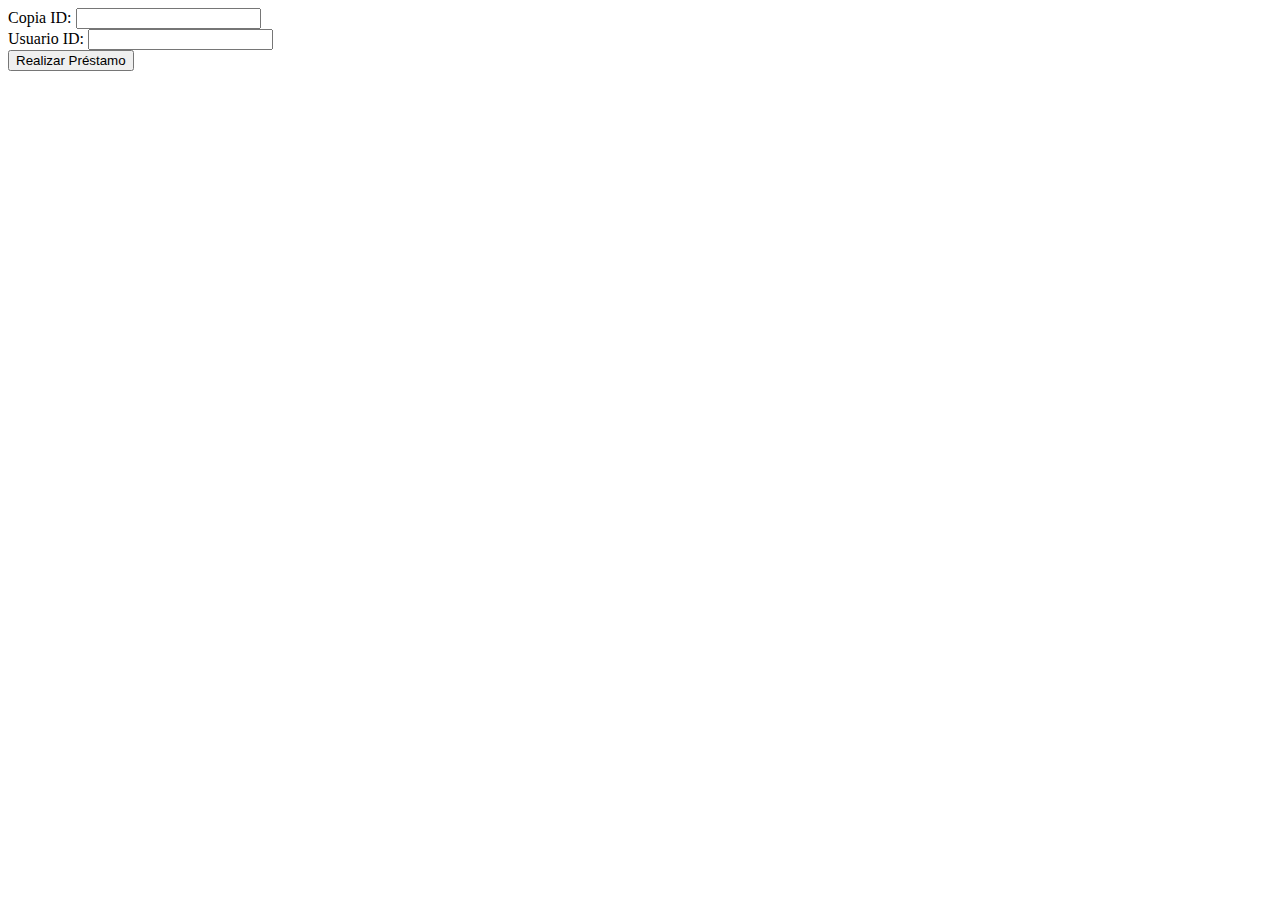
<file: registro_prestamo.html>
<!DOCTYPE html>
<html lang="es">

<head>
    <meta charset="UTF-8">
    <meta name="viewport" content="width=device-width, initial-scale=1.0">
    <link rel="stylesheet" type="text/css" href="styles/registro_prestamo.css">
    <script src="https://ajax.googleapis.com/ajax/libs/jquery/3.7.1/jquery.min.js"></script>
    <title>Document</title>
    <style>

    </style>
</head>

<body>
    <section id="prestamo">
        <div id="sectionprestamoForm">
            <form id="prestamoForm">
                <label for="copia_id">Copia ID:</label>
                <input type="number" name="copia_id" required><br>

                <label for="cedula">Usuario ID:</label>
                <input type="text" name="cedula" required><br>

                <input type="submit" value="Realizar Préstamo">
            </form>
        </div>
        <div id="resultado"></div>
    </section>

</body>
<script>
    //procesar prestamo
    document.getElementById("prestamoForm").addEventListener("submit", function (e) {

        e.preventDefault();

        const copiaId = document.querySelector("input[name='copia_id']").value;
        const cedula = document.querySelector("input[name='cedula']").value;
        // alert (cedula );
        // alert (copiaId);
        fetch('php/procesar_prestamo.php', {
            method: 'POST',
            headers: {
                'Content-Type': 'application/x-www-form-urlencoded',
            },
            body: `copia_id=${copiaId}&cedula=${cedula}`
        })
            .then(response => response.text())
            .then(data => {

                document.getElementById("resultado").innerHTML = data;
            })
            .catch(error => {
                console.error('Error:', error);
            });
    });

    //imprimir resivo

    function imprimirRecibo() {
        var doc = new jsPDF();
        doc.addHTML(document.getElementById('factura'), function () {
            doc.autoPrint();
            doc.save('factura.pdf');
        });
    }
</script>


</body>

</html>
</file>
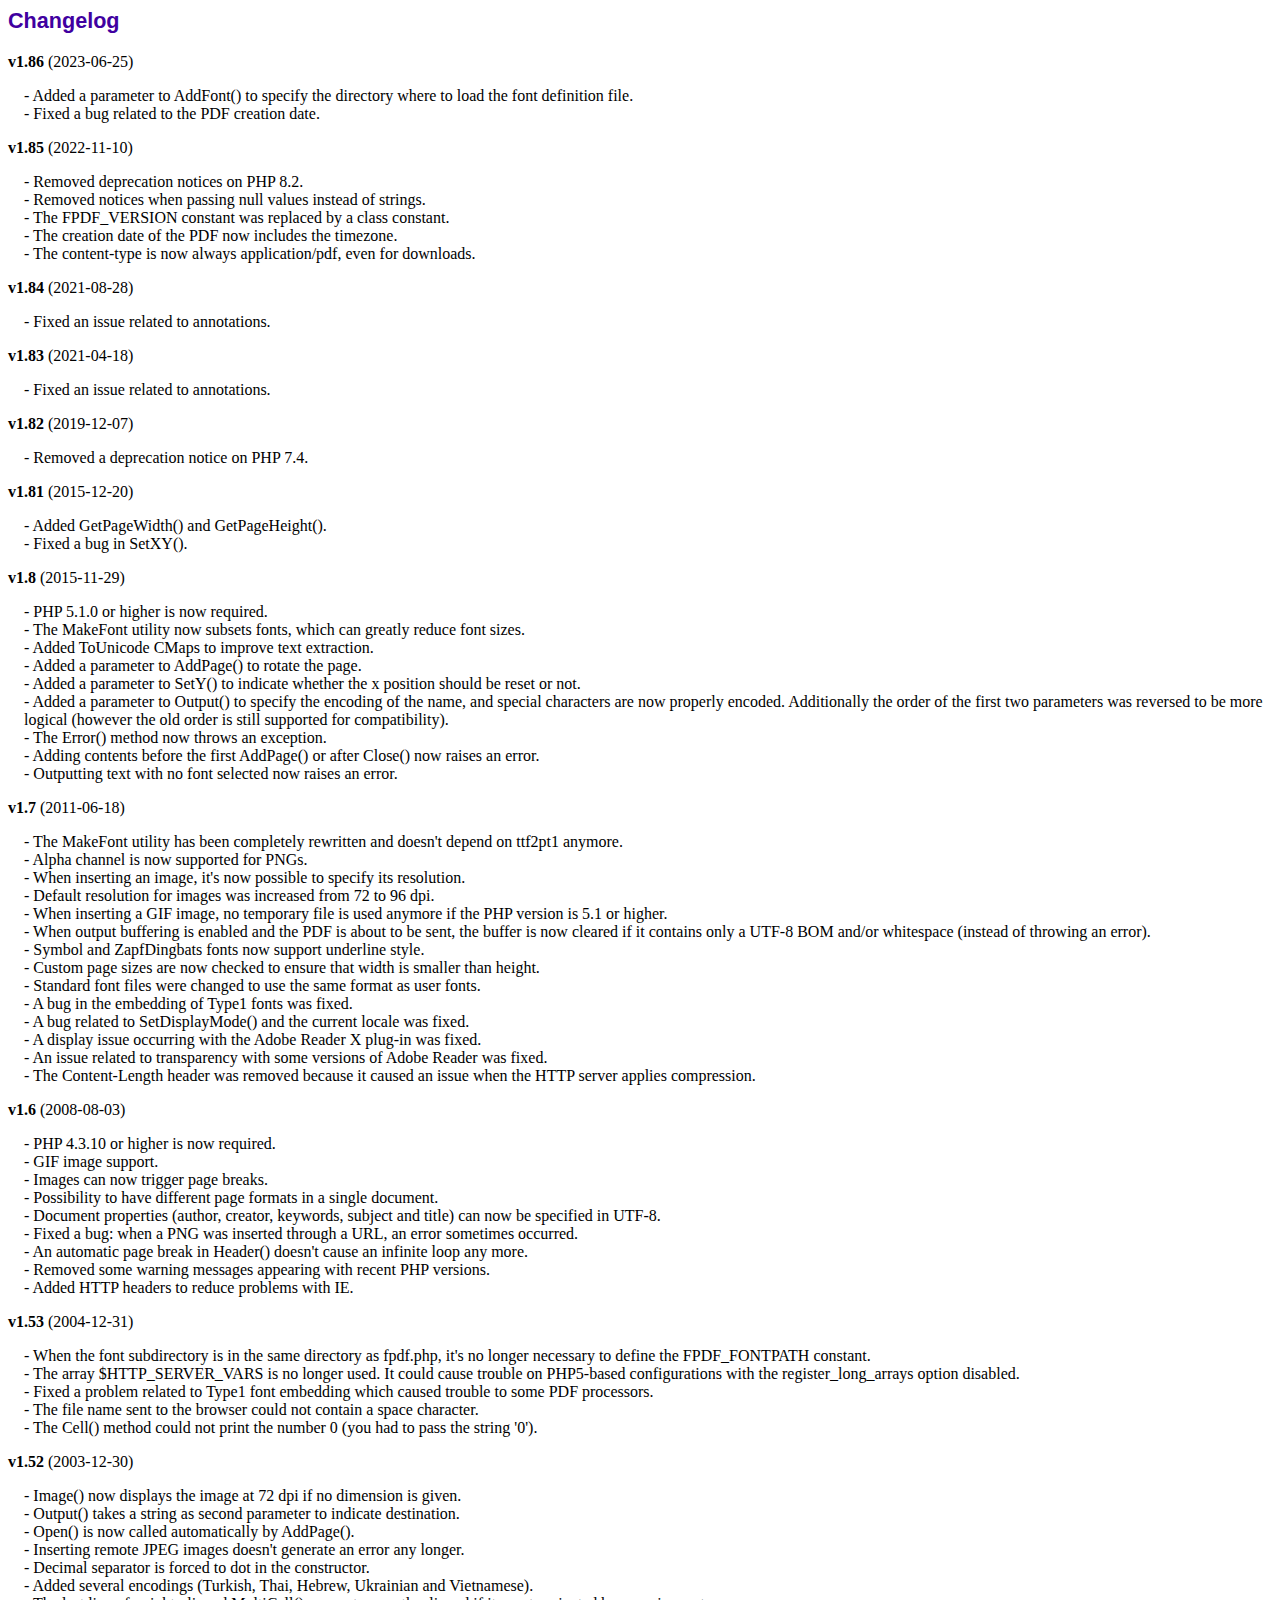
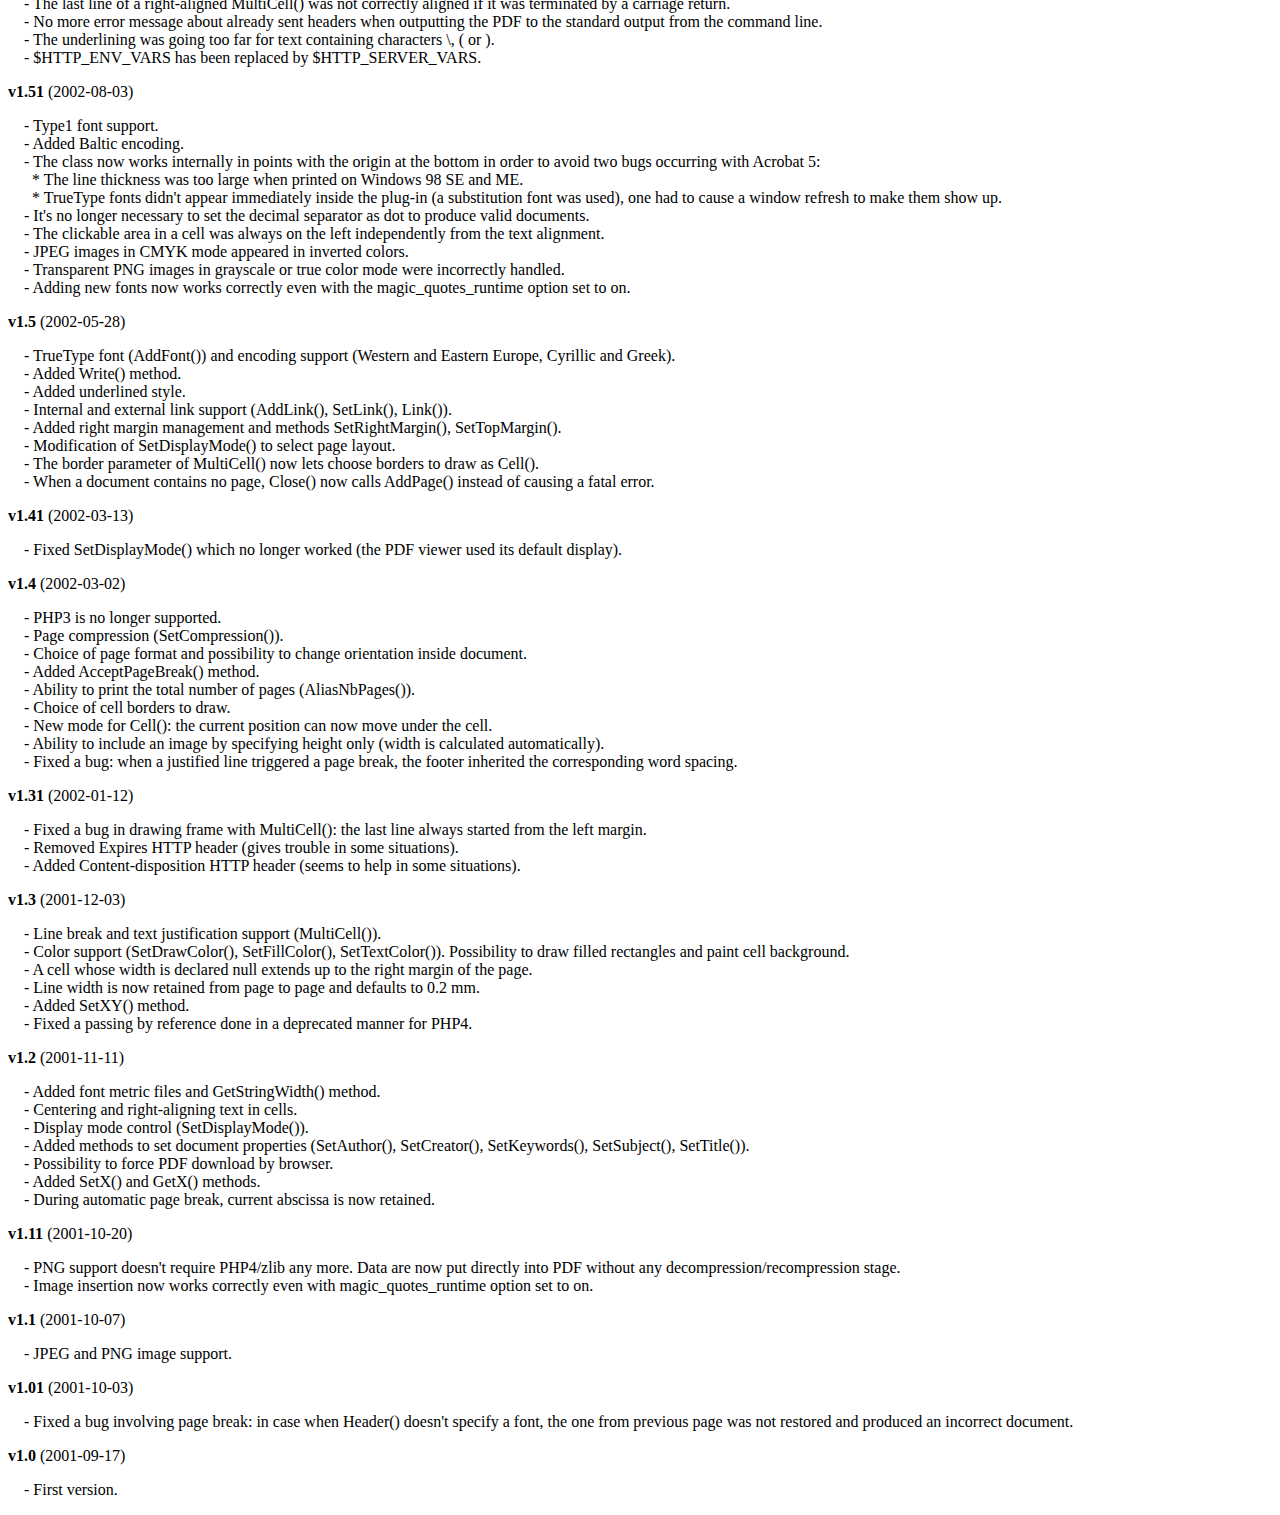
<file: php/fpdf186/changelog.htm>
<!DOCTYPE html PUBLIC "-//W3C//DTD HTML 4.01 Transitional//EN">
<html>
<head>
<meta http-equiv="Content-Type" content="text/html; charset=UTF-8">
<title>Changelog</title>
<link type="text/css" rel="stylesheet" href="fpdf.css">
<style type="text/css">
dd {margin:1em 0 1em 1em}
</style>
</head>
<body>
<h1>Changelog</h1>
<dl>
<dt><strong>v1.86</strong> (2023-06-25)</dt>
<dd>
- Added a parameter to AddFont() to specify the directory where to load the font definition file.<br>
- Fixed a bug related to the PDF creation date.<br>
</dd>
<dt><strong>v1.85</strong> (2022-11-10)</dt>
<dd>
- Removed deprecation notices on PHP 8.2.<br>
- Removed notices when passing null values instead of strings.<br>
- The FPDF_VERSION constant was replaced by a class constant.<br>
- The creation date of the PDF now includes the timezone.<br>
- The content-type is now always application/pdf, even for downloads.<br>
</dd>
<dt><strong>v1.84</strong> (2021-08-28)</dt>
<dd>
- Fixed an issue related to annotations.<br>
</dd>
<dt><strong>v1.83</strong> (2021-04-18)</dt>
<dd>
- Fixed an issue related to annotations.<br>
</dd>
<dt><strong>v1.82</strong> (2019-12-07)</dt>
<dd>
- Removed a deprecation notice on PHP 7.4.<br>
</dd>
<dt><strong>v1.81</strong> (2015-12-20)</dt>
<dd>
- Added GetPageWidth() and GetPageHeight().<br>
- Fixed a bug in SetXY().<br>
</dd>
<dt><strong>v1.8</strong> (2015-11-29)</dt>
<dd>
- PHP 5.1.0 or higher is now required.<br>
- The MakeFont utility now subsets fonts, which can greatly reduce font sizes.<br>
- Added ToUnicode CMaps to improve text extraction.<br>
- Added a parameter to AddPage() to rotate the page.<br>
- Added a parameter to SetY() to indicate whether the x position should be reset or not.<br>
- Added a parameter to Output() to specify the encoding of the name, and special characters are now properly encoded. Additionally the order of the first two parameters was reversed to be more logical (however the old order is still supported for compatibility).<br>
- The Error() method now throws an exception.<br>
- Adding contents before the first AddPage() or after Close() now raises an error.<br>
- Outputting text with no font selected now raises an error.<br>
</dd>
<dt><strong>v1.7</strong> (2011-06-18)</dt>
<dd>
- The MakeFont utility has been completely rewritten and doesn't depend on ttf2pt1 anymore.<br>
- Alpha channel is now supported for PNGs.<br>
- When inserting an image, it's now possible to specify its resolution.<br>
- Default resolution for images was increased from 72 to 96 dpi.<br>
- When inserting a GIF image, no temporary file is used anymore if the PHP version is 5.1 or higher.<br>
- When output buffering is enabled and the PDF is about to be sent, the buffer is now cleared if it contains only a UTF-8 BOM and/or whitespace (instead of throwing an error).<br>
- Symbol and ZapfDingbats fonts now support underline style.<br>
- Custom page sizes are now checked to ensure that width is smaller than height.<br>
- Standard font files were changed to use the same format as user fonts.<br>
- A bug in the embedding of Type1 fonts was fixed.<br>
- A bug related to SetDisplayMode() and the current locale was fixed.<br>
- A display issue occurring with the Adobe Reader X plug-in was fixed.<br>
- An issue related to transparency with some versions of Adobe Reader was fixed.<br>
- The Content-Length header was removed because it caused an issue when the HTTP server applies compression.<br>
</dd>
<dt><strong>v1.6</strong> (2008-08-03)</dt>
<dd>
- PHP 4.3.10 or higher is now required.<br>
- GIF image support.<br>
- Images can now trigger page breaks.<br>
- Possibility to have different page formats in a single document.<br>
- Document properties (author, creator, keywords, subject and title) can now be specified in UTF-8.<br>
- Fixed a bug: when a PNG was inserted through a URL, an error sometimes occurred.<br>
- An automatic page break in Header() doesn't cause an infinite loop any more.<br>
- Removed some warning messages appearing with recent PHP versions.<br>
- Added HTTP headers to reduce problems with IE.<br>
</dd>
<dt><strong>v1.53</strong> (2004-12-31)</dt>
<dd>
- When the font subdirectory is in the same directory as fpdf.php, it's no longer necessary to define the FPDF_FONTPATH constant.<br>
- The array $HTTP_SERVER_VARS is no longer used. It could cause trouble on PHP5-based configurations with the register_long_arrays option disabled.<br>
- Fixed a problem related to Type1 font embedding which caused trouble to some PDF processors.<br>
- The file name sent to the browser could not contain a space character.<br>
- The Cell() method could not print the number 0 (you had to pass the string '0').<br>
</dd>
<dt><strong>v1.52</strong> (2003-12-30)</dt>
<dd>
- Image() now displays the image at 72 dpi if no dimension is given.<br>
- Output() takes a string as second parameter to indicate destination.<br>
- Open() is now called automatically by AddPage().<br>
- Inserting remote JPEG images doesn't generate an error any longer.<br>
- Decimal separator is forced to dot in the constructor.<br>
- Added several encodings (Turkish, Thai, Hebrew, Ukrainian and Vietnamese).<br>
- The last line of a right-aligned MultiCell() was not correctly aligned if it was terminated by a carriage return.<br>
- No more error message about already sent headers when outputting the PDF to the standard output from the command line.<br>
- The underlining was going too far for text containing characters \, ( or ).<br>
- $HTTP_ENV_VARS has been replaced by $HTTP_SERVER_VARS.<br>
</dd>
<dt><strong>v1.51</strong> (2002-08-03)</dt>
<dd>
- Type1 font support.<br>
- Added Baltic encoding.<br>
- The class now works internally in points with the origin at the bottom in order to avoid two bugs occurring with Acrobat 5:<br>&nbsp;&nbsp;* The line thickness was too large when printed on Windows 98 SE and ME.<br>&nbsp;&nbsp;* TrueType fonts didn't appear immediately inside the plug-in (a substitution font was used), one had to cause a window refresh to make them show up.<br>
- It's no longer necessary to set the decimal separator as dot to produce valid documents.<br>
- The clickable area in a cell was always on the left independently from the text alignment.<br>
- JPEG images in CMYK mode appeared in inverted colors.<br>
- Transparent PNG images in grayscale or true color mode were incorrectly handled.<br>
- Adding new fonts now works correctly even with the magic_quotes_runtime option set to on.<br>
</dd>
<dt><strong>v1.5</strong> (2002-05-28)</dt>
<dd>
- TrueType font (AddFont()) and encoding support (Western and Eastern Europe, Cyrillic and Greek).<br>
- Added Write() method.<br>
- Added underlined style.<br>
- Internal and external link support (AddLink(), SetLink(), Link()).<br>
- Added right margin management and methods SetRightMargin(), SetTopMargin().<br>
- Modification of SetDisplayMode() to select page layout.<br>
- The border parameter of MultiCell() now lets choose borders to draw as Cell().<br>
- When a document contains no page, Close() now calls AddPage() instead of causing a fatal error.<br>
</dd>
<dt><strong>v1.41</strong> (2002-03-13)</dt>
<dd>
- Fixed SetDisplayMode() which no longer worked (the PDF viewer used its default display).<br>
</dd>
<dt><strong>v1.4</strong> (2002-03-02)</dt>
<dd>
- PHP3 is no longer supported.<br>
- Page compression (SetCompression()).<br>
- Choice of page format and possibility to change orientation inside document.<br>
- Added AcceptPageBreak() method.<br>
- Ability to print the total number of pages (AliasNbPages()).<br>
- Choice of cell borders to draw.<br>
- New mode for Cell(): the current position can now move under the cell.<br>
- Ability to include an image by specifying height only (width is calculated automatically).<br>
- Fixed a bug: when a justified line triggered a page break, the footer inherited the corresponding word spacing.<br>
</dd>
<dt><strong>v1.31</strong> (2002-01-12)</dt>
<dd>
- Fixed a bug in drawing frame with MultiCell(): the last line always started from the left margin.<br>
- Removed Expires HTTP header (gives trouble in some situations).<br>
- Added Content-disposition HTTP header (seems to help in some situations).<br>
</dd>
<dt><strong>v1.3</strong> (2001-12-03)</dt>
<dd>
- Line break and text justification support (MultiCell()).<br>
- Color support (SetDrawColor(), SetFillColor(), SetTextColor()). Possibility to draw filled rectangles and paint cell background.<br>
- A cell whose width is declared null extends up to the right margin of the page.<br>
- Line width is now retained from page to page and defaults to 0.2 mm.<br>
- Added SetXY() method.<br>
- Fixed a passing by reference done in a deprecated manner for PHP4.<br>
</dd>
<dt><strong>v1.2</strong> (2001-11-11)</dt>
<dd>
- Added font metric files and GetStringWidth() method.<br>
- Centering and right-aligning text in cells.<br>
- Display mode control (SetDisplayMode()).<br>
- Added methods to set document properties (SetAuthor(), SetCreator(), SetKeywords(), SetSubject(), SetTitle()).<br>
- Possibility to force PDF download by browser.<br>
- Added SetX() and GetX() methods.<br>
- During automatic page break, current abscissa is now retained.<br>
</dd>
<dt><strong>v1.11</strong> (2001-10-20)</dt>
<dd>
- PNG support doesn't require PHP4/zlib any more. Data are now put directly into PDF without any decompression/recompression stage.<br>
- Image insertion now works correctly even with magic_quotes_runtime option set to on.<br>
</dd>
<dt><strong>v1.1</strong> (2001-10-07)</dt>
<dd>
- JPEG and PNG image support.<br>
</dd>
<dt><strong>v1.01</strong> (2001-10-03)</dt>
<dd>
- Fixed a bug involving page break: in case when Header() doesn't specify a font, the one from previous page was not restored and produced an incorrect document.<br>
</dd>
<dt><strong>v1.0</strong> (2001-09-17)</dt>
<dd>
- First version.<br>
</dd>
</dl>
</body>
</html>
</file>
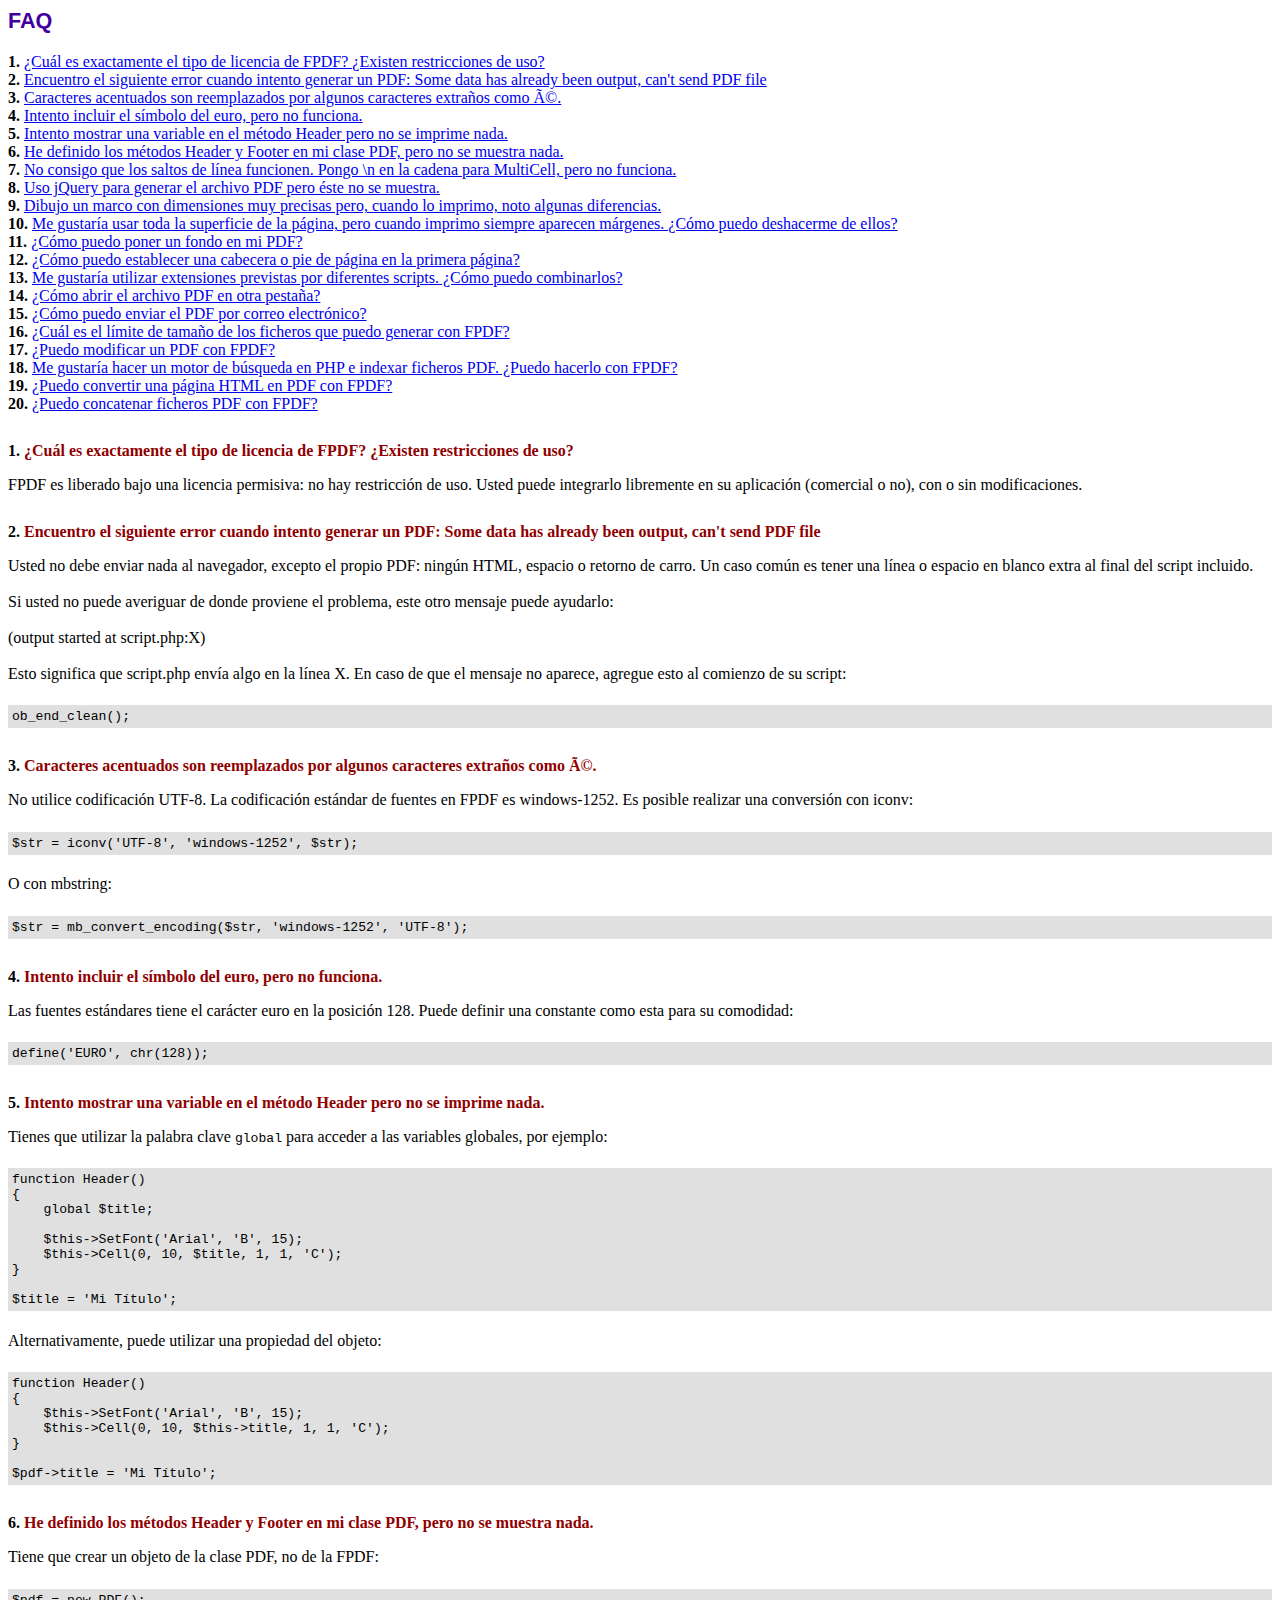
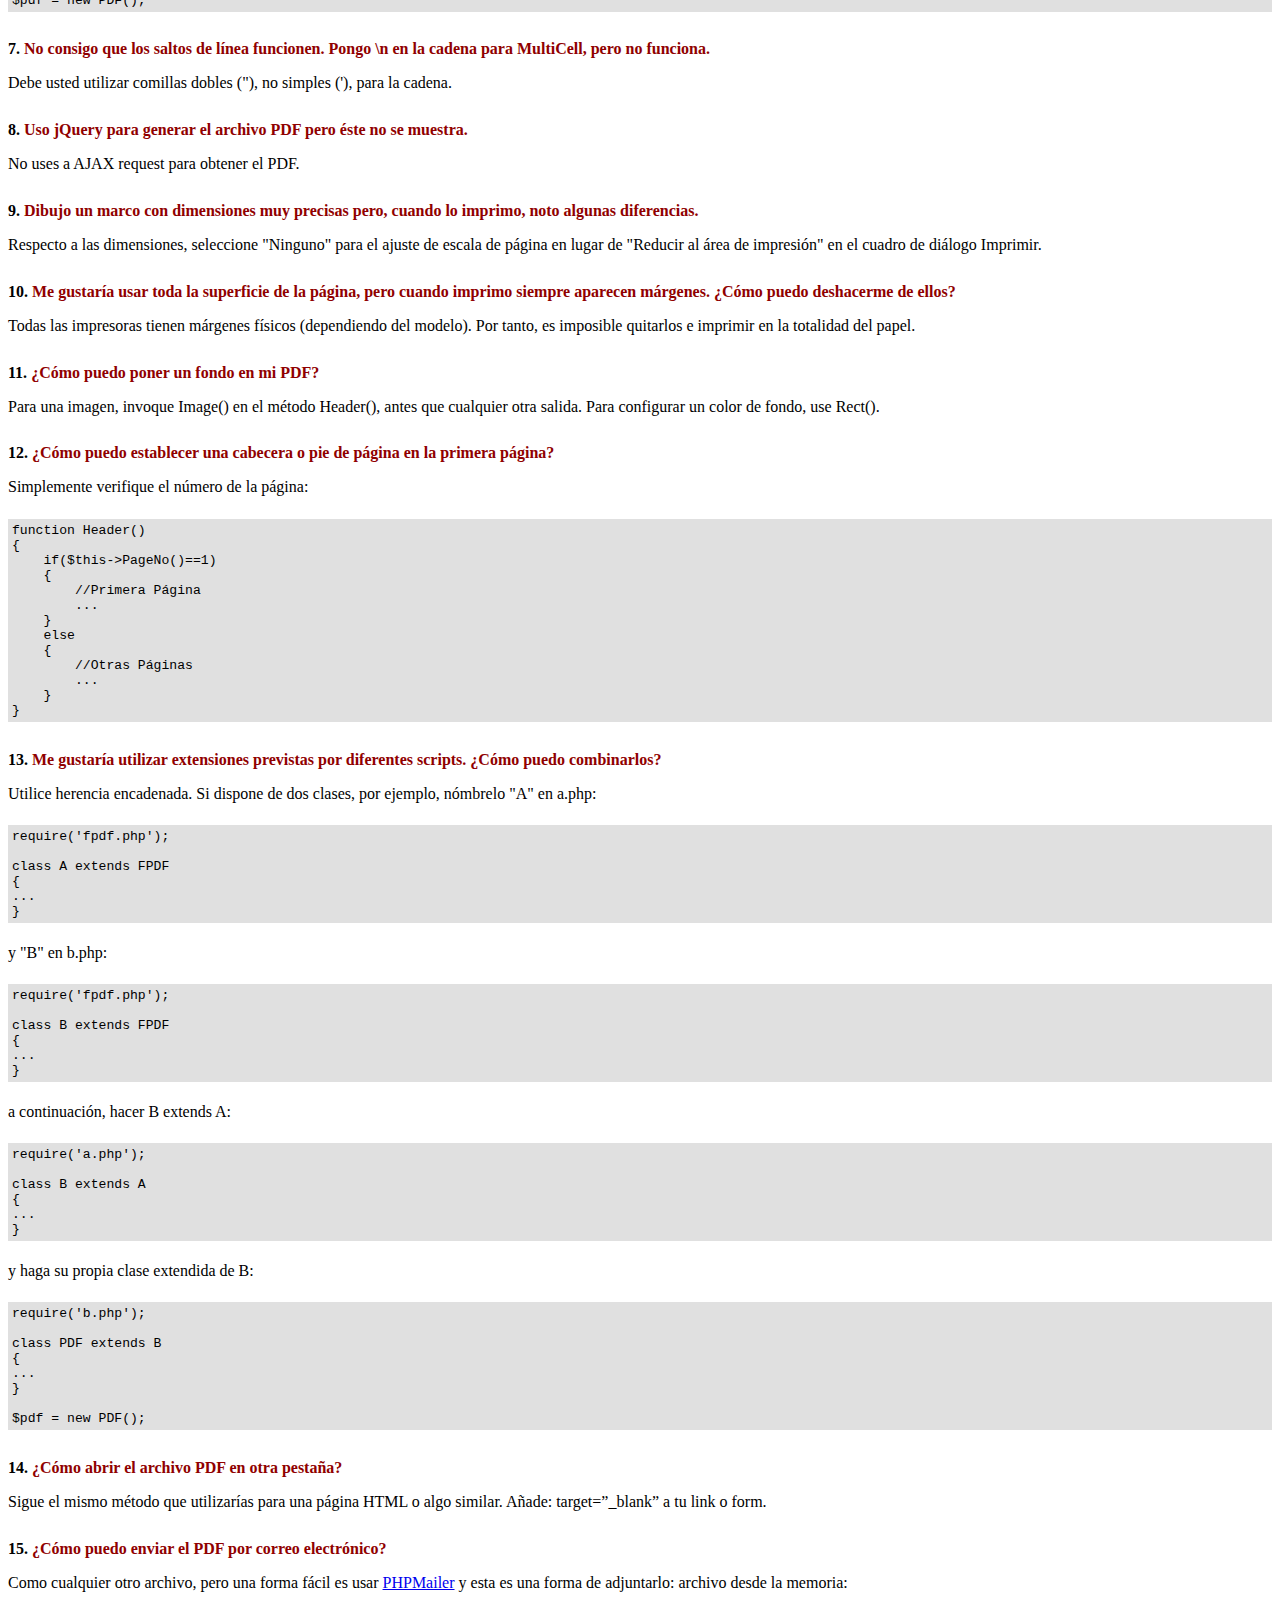
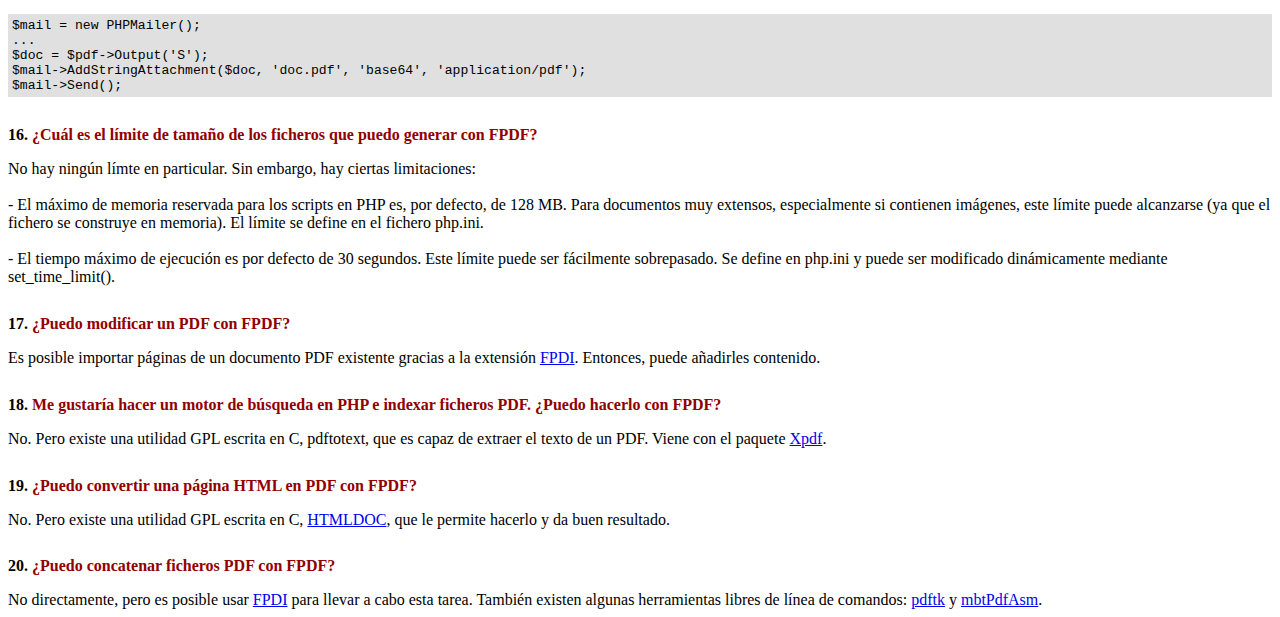
<file: php/fpdf186/FAQ.htm>
<!DOCTYPE html PUBLIC "-//W3C//DTD HTML 4.01 Transitional//EN">
<html>
<head>
<meta http-equiv="Content-Type" content="text/html; charset=UTF-8">
<title>FAQ</title>
<link type="text/css" rel="stylesheet" href="fpdf.css">
<style type="text/css">
ul {list-style-type:none; margin:0; padding:0}
ul#answers li {margin-top:1.8em}
.question {font-weight:bold; color:#900000}
</style>
</head>
<body>
<h1>FAQ</h1>
<ul>
<li><b>1.</b> <a href='#q1'>¿Cuál es exactamente el tipo de licencia de FPDF? ¿Existen restricciones de uso?</a></li>
<li><b>2.</b> <a href='#q2'>Encuentro el siguiente error cuando intento generar un PDF: Some data has already been output, can't send PDF file</a></li>
<li><b>3.</b> <a href='#q3'>Caracteres acentuados son reemplazados por algunos caracteres extraños como Ã©.</a></li>
<li><b>4.</b> <a href='#q4'>Intento incluir el símbolo del euro, pero no funciona.</a></li>
<li><b>5.</b> <a href='#q5'>Intento mostrar una variable en el método Header pero no se imprime nada.</a></li>
<li><b>6.</b> <a href='#q6'>He definido los métodos Header y Footer en mi clase PDF, pero no se muestra nada.</a></li>
<li><b>7.</b> <a href='#q7'>No consigo que los saltos de línea funcionen. Pongo \n en la cadena para MultiCell, pero no funciona.</a></li>
<li><b>8.</b> <a href='#q8'>Uso jQuery para generar el archivo PDF pero éste no se muestra.</a></li>
<li><b>9.</b> <a href='#q9'>Dibujo un marco con dimensiones muy precisas pero, cuando lo imprimo, noto algunas diferencias.</a></li>
<li><b>10.</b> <a href='#q10'>Me gustaría usar toda la superficie de la página, pero cuando imprimo siempre aparecen márgenes. ¿Cómo puedo deshacerme de ellos?</a></li>
<li><b>11.</b> <a href='#q11'>¿Cómo puedo poner un fondo en mi PDF?</a></li>
<li><b>12.</b> <a href='#q12'>¿Cómo puedo establecer una cabecera o pie de página en la primera página?</a></li>
<li><b>13.</b> <a href='#q13'>Me gustaría utilizar extensiones previstas por diferentes scripts. ¿Cómo puedo combinarlos?</a></li>
<li><b>14.</b> <a href='#q14'>¿Cómo abrir el archivo PDF en otra pestaña?</a></li>
<li><b>15.</b> <a href='#q15'>¿Cómo puedo enviar el PDF por correo electrónico?</a></li>
<li><b>16.</b> <a href='#q16'>¿Cuál es el límite de tamaño de los ficheros que puedo generar con FPDF?</a></li>
<li><b>17.</b> <a href='#q17'>¿Puedo modificar un PDF con FPDF?</a></li>
<li><b>18.</b> <a href='#q18'>Me gustaría hacer un motor de búsqueda en PHP e indexar ficheros PDF. ¿Puedo hacerlo con FPDF?</a></li>
<li><b>19.</b> <a href='#q19'>¿Puedo convertir una página HTML en PDF con FPDF?</a></li>
<li><b>20.</b> <a href='#q20'>¿Puedo concatenar ficheros PDF con FPDF?</a></li>
</ul>

<ul id='answers'>
<li id='q1'>
<p><b>1.</b> <span class='question'>¿Cuál es exactamente el tipo de licencia de FPDF? ¿Existen restricciones de uso?</span></p>
FPDF es liberado bajo una licencia permisiva: no hay restricción de uso. Usted puede integrarlo
libremente en su aplicación (comercial o no), con o sin modificaciones.
</li>

<li id='q2'>
<p><b>2.</b> <span class='question'>Encuentro el siguiente error cuando intento generar un PDF: Some data has already been output, can't send PDF file</span></p>
Usted no debe enviar nada al navegador, excepto el propio PDF: ningún HTML, espacio o retorno de carro. Un caso común
es tener una línea o espacio en blanco extra al final del script incluido.<br>
<br>
Si usted no puede averiguar de donde proviene el problema, este otro mensaje puede ayudarlo:<br>
<br>
(output started at script.php:X)<br>
<br>
Esto significa que script.php envía algo en la línea X. En caso de que el mensaje no aparece, agregue esto al
comienzo de su script:
<div class="doc-source">
<pre><code>ob_end_clean();</code></pre>
</div>
</li>

<li id='q3'>
<p><b>3.</b> <span class='question'>Caracteres acentuados son reemplazados por algunos caracteres extraños como Ã©.</span></p>
No utilice codificación UTF-8. La codificación estándar de fuentes en FPDF es windows-1252.
Es posible realizar una conversión con iconv:
<div class="doc-source">
<pre><code>$str = iconv('UTF-8', 'windows-1252', $str);</code></pre>
</div>
O con mbstring:
<div class="doc-source">
<pre><code>$str = mb_convert_encoding($str, 'windows-1252', 'UTF-8');</code></pre>
</div>
</li>

<li id='q4'>
<p><b>4.</b> <span class='question'>Intento incluir el símbolo del euro, pero no funciona.</span></p>
Las fuentes estándares tiene el carácter euro en la posición 128. Puede definir una constante
como esta para su comodidad:
<div class="doc-source">
<pre><code>define('EURO', chr(128));</code></pre>
</div>
</li>

<li id='q5'>
<p><b>5.</b> <span class='question'>Intento mostrar una variable en el método Header pero no se imprime nada.</span></p>
Tienes que utilizar la palabra clave <code>global</code> para acceder a las variables globales, por ejemplo:
<div class="doc-source">
<pre><code>function Header()
{
    global $title;

    $this-&gt;SetFont('Arial', 'B', 15);
    $this-&gt;Cell(0, 10, $title, 1, 1, 'C');
}

$title = 'Mi Título';</code></pre>
</div>
Alternativamente, puede utilizar una propiedad del objeto:
<div class="doc-source">
<pre><code>function Header()
{
    $this-&gt;SetFont('Arial', 'B', 15);
    $this-&gt;Cell(0, 10, $this-&gt;title, 1, 1, 'C');
}

$pdf-&gt;title = 'Mi Título';</code></pre>
</div>
</li>

<li id='q6'>
<p><b>6.</b> <span class='question'>He definido los métodos Header y Footer en mi clase PDF, pero no se muestra nada.</span></p>
Tiene que crear un objeto de la clase PDF, no de la FPDF:
<div class="doc-source">
<pre><code>$pdf = new PDF();</code></pre>
</div>
</li>

<li id='q7'>
<p><b>7.</b> <span class='question'>No consigo que los saltos de línea funcionen. Pongo \n en la cadena para MultiCell, pero no funciona.</span></p>
Debe usted utilizar comillas dobles ("), no simples ('), para la cadena.
</li>

<li id='q8'>
<p><b>8.</b> <span class='question'>Uso jQuery para generar el archivo PDF pero éste no se muestra.</span></p>
No uses a AJAX request para obtener el PDF.
</li>

<li id='q9'>
<p><b>9.</b> <span class='question'>Dibujo un marco con dimensiones muy precisas pero, cuando lo imprimo, noto algunas diferencias.</span></p>
Respecto a las dimensiones, seleccione "Ninguno" para el ajuste de escala de página en lugar de "Reducir al área de impresión" en el cuadro de diálogo Imprimir.
</li>

<li id='q10'>
<p><b>10.</b> <span class='question'>Me gustaría usar toda la superficie de la página, pero cuando imprimo siempre aparecen márgenes. ¿Cómo puedo deshacerme de ellos?</span></p>
Todas las impresoras tienen márgenes físicos (dependiendo del modelo). Por tanto, es imposible quitarlos
e imprimir en la totalidad del papel.
</li>

<li id='q11'>
<p><b>11.</b> <span class='question'>¿Cómo puedo poner un fondo en mi PDF?</span></p>
Para una imagen, invoque Image() en el método Header(), antes que cualquier otra salida. Para configurar un color de fondo, use Rect().
</li>

<li id='q12'>
<p><b>12.</b> <span class='question'>¿Cómo puedo establecer una cabecera o pie de página en la primera página?</span></p>
Simplemente verifique el número de la página:
<div class="doc-source">
<pre><code>function Header()
{
    if($this-&gt;PageNo()==1)
    {
        //Primera Página
        ...
    }
    else
    {
        //Otras Páginas
        ...
    }
}</code></pre>
</div>
</li>

<li id='q13'>
<p><b>13.</b> <span class='question'>Me gustaría utilizar extensiones previstas por diferentes scripts. ¿Cómo puedo combinarlos?</span></p>
Utilice herencia encadenada. Si dispone de dos clases, por ejemplo, nómbrelo "A" en a.php:
<div class="doc-source">
<pre><code>require('fpdf.php');

class A extends FPDF
{
...
}</code></pre>
</div>
y "B" en b.php:
<div class="doc-source">
<pre><code>require('fpdf.php');

class B extends FPDF
{
...
}</code></pre>
</div>
a continuación, hacer B extends A:
<div class="doc-source">
<pre><code>require('a.php');

class B extends A
{
...
}</code></pre>
</div>
y haga su propia clase extendida de B:
<div class="doc-source">
<pre><code>require('b.php');

class PDF extends B
{
...
}

$pdf = new PDF();</code></pre>
</div>
</li>

<li id='q14'>
<p><b>14.</b> <span class='question'>¿Cómo abrir el archivo PDF en otra pestaña?</span></p>
Sigue el mismo método que utilizarías para una página HTML o algo similar.
Añade: target=”_blank” a tu link o form.
</li>

<li id='q15'>
<p><b>15.</b> <span class='question'>¿Cómo puedo enviar el PDF por correo electrónico?</span></p>
Como cualquier otro archivo, pero una forma fácil es usar <a href="https://github.com/PHPMailer/PHPMailer" target="_blank">PHPMailer</a>
y esta es una forma de adjuntarlo: archivo desde la memoria:
<div class="doc-source">
<pre><code>$mail = new PHPMailer();
...
$doc = $pdf-&gt;Output('S');
$mail-&gt;AddStringAttachment($doc, 'doc.pdf', 'base64', 'application/pdf');
$mail-&gt;Send();</code></pre>
</div>
</li>

<li id='q16'>
<p><b>16.</b> <span class='question'>¿Cuál es el límite de tamaño de los ficheros que puedo generar con FPDF?</span></p>
No hay ningún límte en particular. Sin embargo, hay ciertas limitaciones:
<br>
<br>
- El máximo de memoria reservada para los scripts en PHP es, por defecto, de 128 MB. Para documentos
muy extensos, especialmente si contienen imágenes, este límite puede alcanzarse (ya que el fichero
se construye en memoria). El límite se define en el fichero php.ini.
<br>
<br>
- El tiempo máximo de ejecución es por defecto de 30 segundos. Este límite puede ser fácilmente
sobrepasado. Se define en php.ini y puede ser modificado dinámicamente mediante set_time_limit().
</li>

<li id='q17'>
<p><b>17.</b> <span class='question'>¿Puedo modificar un PDF con FPDF?</span></p>
Es posible importar páginas de un documento PDF existente gracias a la extensión
<a href="https://www.setasign.com/products/fpdi/about/" target="_blank">FPDI</a>.
Entonces, puede añadirles contenido.
</li>

<li id='q18'>
<p><b>18.</b> <span class='question'>Me gustaría hacer un motor de búsqueda en PHP e indexar ficheros PDF. ¿Puedo hacerlo con FPDF?</span></p>
No. Pero existe una utilidad GPL escrita en C, pdftotext, que es capaz de extraer el texto de
un PDF. Viene con el paquete <a href="https://www.xpdfreader.com" target="_blank">Xpdf</a>.
</li>

<li id='q19'>
<p><b>19.</b> <span class='question'>¿Puedo convertir una página HTML en PDF con FPDF?</span></p>
No. Pero existe una utilidad GPL escrita en C, <a href="https://www.msweet.org/htmldoc/" target="_blank">HTMLDOC</a>,
que le permite hacerlo y da buen resultado.
</li>

<li id='q20'>
<p><b>20.</b> <span class='question'>¿Puedo concatenar ficheros PDF con FPDF?</span></p>
No directamente, pero es posible usar <a href="https://www.setasign.com/products/fpdi/demos/concatenate-fake/" target="_blank">FPDI</a>
para llevar a cabo esta tarea. También existen algunas herramientas libres de línea de comandos:
<a href="https://www.pdflabs.com/tools/pdftk-the-pdf-toolkit/" target="_blank">pdftk</a> y
<a href="http://thierry.schmit.free.fr/spip/spip.php?article15" target="_blank">mbtPdfAsm</a>.
</li>
</ul>
</body>
</html>
</file>
<file: styles/index.css>
html,
body,
div,
span,
object,
iframe,
h1,
h2,
h3,
h4,
h5,
h6,
p,
blockquote,
pre,
abbr,
address,
cite,
code,
del,
dfn,
em,
img,
ins,
kbd,
q,
samp,
small,
strong,
sub,
sup,
var,
b,
i,
dl,
dt,
dd,
ol,
ul,
li,
fieldset,
form,
label,
legend,
table,
caption,
tbody,
tfoot,
thead,
tr,
th,
td,
article,
aside,
canvas,
details,
figcaption,
figure,
footer,
header,
hgroup,
menu,
nav,
section,
summary,
time,
mark,
audio,
video {
  margin: 0;
  padding: 0;
  border: 0;
  outline: 0;
  font-size: 100%;
  vertical-align: baseline;
  background: transparent;
}

body {
  line-height: 1;
}

article,
aside,
details,
figcaption,
figure,
footer,
header,
hgroup,
menu,
nav,
section {
  display: block;
}

nav ul {
  list-style: none;
}

blockquote,
q {
  quotes: none;
}

blockquote:before,
blockquote:after,
q:before,
q:after {
  content: '';
  content: none;
}

a {
  margin: 0;
  padding: 0;
  font-size: 100%;
  vertical-align: baseline;
  background: transparent;
}

/* change colours to suit your needs */

ins {
  background-color: #ff9;
  color: #000;
  text-decoration: none;
}

/* change colours to suit your needs */

mark {
  background-color: #ff9;
  color: #000;
  font-style: italic;
  font-weight: bold;
}

del {
  text-decoration: line-through;
}

abbr[title],
dfn[title] {
  border-bottom: 1px dotted;
  cursor: help;
}

table {
  border-collapse: collapse;
  border-spacing: 0;
}

/* change border colour to suit your needs */
hr {
  display: block;
  height: 1px;
  border: 0;
  border-top: 1px solid #cccccc;
  margin: 1em 0;
  padding: 0;
}

input,
select {
  vertical-align: middle;
}

/* limpiar estilos */
body {
  font-family: Arial, sans-serif;
  margin: 0;
  padding: 0;
}

a {
  text-decoration: none;
  color: #fff;
}

header {
  display: flex;
  justify-content: space-around;
  align-items: center;
  background-color: #3498db;
  color: #fff;
  text-align: center;
  padding: 20px;
}

.icomenu {
  display: none;
  width: 20px;
  height: 20px;
  color: #ccc;
}

.icomenu img {
  width: 100%;
  height: 100%;
  color: #ccc;
}

.container {
  display: flex;
  flex-direction: column;
  align-items: center;
}

.menu {
  display: flex;
  justify-content: space-around;
  align-items: center;
  text-align: center;
}

.menu ul {
  list-style: none;
  padding: 0;
  display: flex;
  justify-content: space-around;
  align-items: center;
}

.menu ul li {
  margin: 10px;
  font-size: 22px;
}

.cards {
  display: flex;
  flex-wrap: wrap;
  justify-content: center;
}

.card {
  background-color: #f2f2f2;
  margin: 10px;
  padding: 20px;
  border: 1px solid #ccc;
  border-radius: 5px;
  text-align: center;
  width: calc(20% - 20px);
  /* 2 cards per row on desktop */
  box-sizing: border-box;
}

.card img {
  max-width: 100%;
  height: auto;
}

.btn {
  background-color: #3498db;
  color: #fff;
  padding: 10px 20px;
  text-align: center;
  border: none;
  border-radius: 5px;
  cursor: pointer;
  width: 80%;
  margin-top: 10px;
}

@media (max-width: 768px) {
  .container {
    padding: 10px;
    
  }

  .menu ul {
    display: none;
    flex-direction: column;
    align-items: flex-start;
  }

  .menu-toggle {
    display: block;
    background-color: #333;
    color: #fff;
    text-align: center;
    padding: 10px;
    cursor: pointer;
  }

  .icomenu {
    display: block;
  }

  .menu ul.show {
    display: block;

  }

  .cards {
    flex-direction: column;
    align-items: center;
  }

  .card {
    width: 100%;
    /* Full width on mobile */

  }


  nav.menu {
    display: none;
    width: 100%;
  }

  nav.menu.show-menu {
    display: block;
    margin-top: 10px;
    /* Espacio entre el encabezado y el menú */
  }

  .icomenu {
    display: block;
  }
}
</file>
<file: styles/registro_prestamo.css>
#factura {
    width: 300px;
    margin: 0 auto;
    border: 1px solid #000;
    font-family: Arial, sans-serif;
    padding: 20px;
    background-color: #f9f9f9;
}

.encabezado {
    text-align: center;
    font-size: 18px;
    font-weight: bold;
    margin-bottom: 10px;
}

.detalle {
    font-size: 14px;
    margin-bottom: 10px;
}

.nombre-libro {
    font-weight: bold;
}

.pie-pagina {
    text-align: center;
    font-size: 14px;
    font-style: italic;
    color: #666;
    margin-top: 10px;
}

/* -------Secion--------*/
#procesarPrestamo{
    display: flex;
    justify-content: space-around;
    width: 100%;
}
#sectionprestamoForm{
    align-items: flex-start;
}
#resultado{
    width: 50%;
    justify-content: center;
    align-items: center;
}
</file>
<file: php/fpdf186/fpdf.css>
body {font-family:"Times New Roman",serif}
h1 {font:bold 135% Arial,sans-serif; color:#4000A0; margin-bottom:0.9em}
h2 {font:bold 95% Arial,sans-serif; color:#900000; margin-top:1.5em; margin-bottom:1em}
dl.param dt {text-decoration:underline}
dl.param dd {margin-top:1em; margin-bottom:1em}
dl.param ul {margin-top:1em; margin-bottom:1em}
tt, code, kbd {font-family:"Courier New",Courier,monospace; font-size:82%}
div.source {margin-top:1.4em; margin-bottom:1.3em}
div.source pre {display:table; border:1px solid #24246A; width:100%; margin:0em; font-family:inherit; font-size:100%}
div.source code {display:block; border:1px solid #C5C5EC; background-color:#F0F5FF; padding:6px; color:#000000}
div.doc-source {margin-top:1.4em; margin-bottom:1.3em}
div.doc-source pre {display:table; width:100%; margin:0em; font-family:inherit; font-size:100%}
div.doc-source code {display:block; background-color:#E0E0E0; padding:4px}
.kw {color:#000080; font-weight:bold}
.str {color:#CC0000}
.cmt {color:#008000}
p.demo {text-align:center; margin-top:-0.9em}
a.demo {text-decoration:none; font-weight:bold; color:#0000CC}
a.demo:link {text-decoration:none; font-weight:bold; color:#0000CC}
a.demo:hover {text-decoration:none; font-weight:bold; color:#0000FF}
a.demo:active {text-decoration:none; font-weight:bold; color:#0000FF}
</file>
<file: styles/ProcesarPrestamo.css>
#factura {
    width: 300px;
    margin: 0 auto;
    border: 1px solid #000;
    font-family: Arial, sans-serif;
    padding: 20px;
    background-color: #f9f9f9;
}

.encabezado {
    text-align: center;
    font-size: 18px;
    font-weight: bold;
    margin-bottom: 10px;
}

.detalle {
    font-size: 14px;
    margin-bottom: 10px;
}

.nombre-libro {
    font-weight: bold;
}

.pie-pagina {
    text-align: center;
    font-size: 14px;
    font-style: italic;
    color: #666;
    margin-top: 10px;
}

/* -------Secion--------*/
#procesarPrestamo{
    display: flex;
    justify-content: space-around;
    width: 100%;
}
#sectionprestamoForm{
    align-items: flex-start;
}
#resultado{
    width: 50%;
    justify-content: center;
    align-items: center;
}
</file>
<file: styles/Gestion.css>
html,
body,
div,
span,
object,
iframe,
h1,
h2,
h3,
h4,
h5,
h6,
p,
blockquote,
pre,
abbr,
address,
cite,
code,
del,
dfn,
em,
img,
ins,
kbd,
q,
samp,
small,
strong,
sub,
sup,
var,
b,
i,
dl,
dt,
dd,
ol,
ul,
li,
fieldset,
form,
label,
legend,
table,
caption,
tbody,
tfoot,
thead,
tr,
th,
td,
article,
aside,
canvas,
details,
figcaption,
figure,
footer,
header,
hgroup,
menu,
nav,
section,
summary,
time,
mark,
audio,
video {
    margin: 0;
    padding: 0;
    border: 0;
    outline: 0;
    font-size: 100%;
    vertical-align: baseline;
    background: transparent;
}
a{
    text-decoration: none;
    
}
/* estilos */
* {
    box-sizing: border-box;
    margin: 0;
    padding: 0;
}

body {
    font-family: Arial, sans-serif;
}

/* Estilos para el encabezado */
header {
    background-color: #f2f2f2;
    padding: 20px;
    text-align: center;
}

h1 {
    color: #333;
}

.menu ul {
    list-style-type: none;
}

.menu ul li {
    display: inline;
    margin-right: 20px;
}

/* Estilos para el contenedor principal */
#contenedorRegistar {
    display: flex;
    align-items: center;
    padding: 20px;
    gap: 20px;
}

/* Estilos para el formulario */
.Gestion {
    width: 50%;
    /* Ajusta el ancho del formulario */
    margin-bottom: 20px;
}

.Gestion form {
    border: 1px solid #ccc;
    padding: 20px;
    background-color: #fff;
}

.Gestion label {
    display: block;
    margin-bottom: 5px;
}

.Gestion input[type="text"],
.Gestion input[type="date"],
.Gestion input[type="email"],
.Gestion select {
    width: calc(100% - 12px);
    /* Ajusta el ancho del input */
    padding: 6px;
    margin-bottom: 10px;
}

.Gestion input[type="submit"],
#btnActualizar,
#btnBuscar {
    padding: 8px 16px;
    background-color: #333;
    color: #fff;
    border: none;
    cursor: pointer;
    margin-top: 10px;
}

/* Estilos para la segunda sección (imagen) */
#mitad2 {
    width: 50%;
    /* Ajusta el ancho del formulario */
    margin-bottom: 20px;
}
#mitad2 img {
    width: 100%;
  
}
/* Media query para dispositivos móviles */
@media screen and (max-width: 768px) {
    #contenedorRegistar {
        align-items: stretch;
    }

    .Gestion {
        width: 100%;
    }

    #mitad2 {
        display: none;
       
    }
   
}
</file>
<file: styles/registrarLector.css>
html,
body,
div,
span,
object,
iframe,
h1,
h2,
h3,
h4,
h5,
h6,
p,
blockquote,
pre,
abbr,
address,
cite,
code,
del,
dfn,
em,
img,
ins,
kbd,
q,
samp,
small,
strong,
sub,
sup,
var,
b,
i,
dl,
dt,
dd,
ol,
ul,
li,
fieldset,
form,
label,
legend,
table,
caption,
tbody,
tfoot,
thead,
tr,
th,
td,
article,
aside,
canvas,
details,
figcaption,
figure,
footer,
header,
hgroup,
menu,
nav,
section,
summary,
time,
mark,
audio,
video {
    margin: 0;
    padding: 0;
    border: 0;
    outline: 0;
    font-size: 100%;
    vertical-align: baseline;
    background: transparent;
}
a{
    text-decoration: none;
    
}
/* estilos */
* {
    box-sizing: border-box;
    margin: 0;
    padding: 0;
}

body {
    font-family: Arial, sans-serif;
}

/* Estilos para el encabezado */
header {
    background-color: #f2f2f2;
    padding: 20px;
    text-align: center;
}

h1 {
    color: #333;
}

.menu ul {
    list-style-type: none;
}

.menu ul li {
    display: inline;
    margin-right: 20px;
}

/* Estilos para el contenedor principal */
#contenedorRegistar {
    display: flex;
    align-items: center;
    padding: 20px;
    gap: 20px;
}

/* Estilos para el formulario */
.registrarLector {
    width: 50%;
    /* Ajusta el ancho del formulario */
    margin-bottom: 20px;
}

.registrarLector form {
    border: 1px solid #ccc;
    padding: 20px;
    background-color: #fff;
}

.registrarLector label {
    display: block;
    margin-bottom: 5px;
}

.registrarLector input[type="text"],
.registrarLector input[type="date"],
.registrarLector input[type="email"],
.registrarLector select {
    width: calc(100% - 12px);
    /* Ajusta el ancho del input */
    padding: 6px;
    margin-bottom: 10px;
}

.registrarLector input[type="submit"],
#btnActualizar,
#btnBuscar {
    padding: 8px 16px;
    background-color: #333;
    color: #fff;
    border: none;
    cursor: pointer;
    margin-top: 10px;
}

/* Estilos para la segunda sección (imagen) */
#mitad2 {
    width: 50%;
    /* Ajusta el ancho del formulario */
    margin-bottom: 20px;
}
#mitad2 img {
    width: 100%;
  
}
/* Media query para dispositivos móviles */
@media screen and (max-width: 768px) {
    #contenedorRegistar {
        align-items: stretch;
    }

    .registrarLector {
        width: 100%;
    }

    #mitad2 {
        display: none;
       
    }
   
}
</file>
